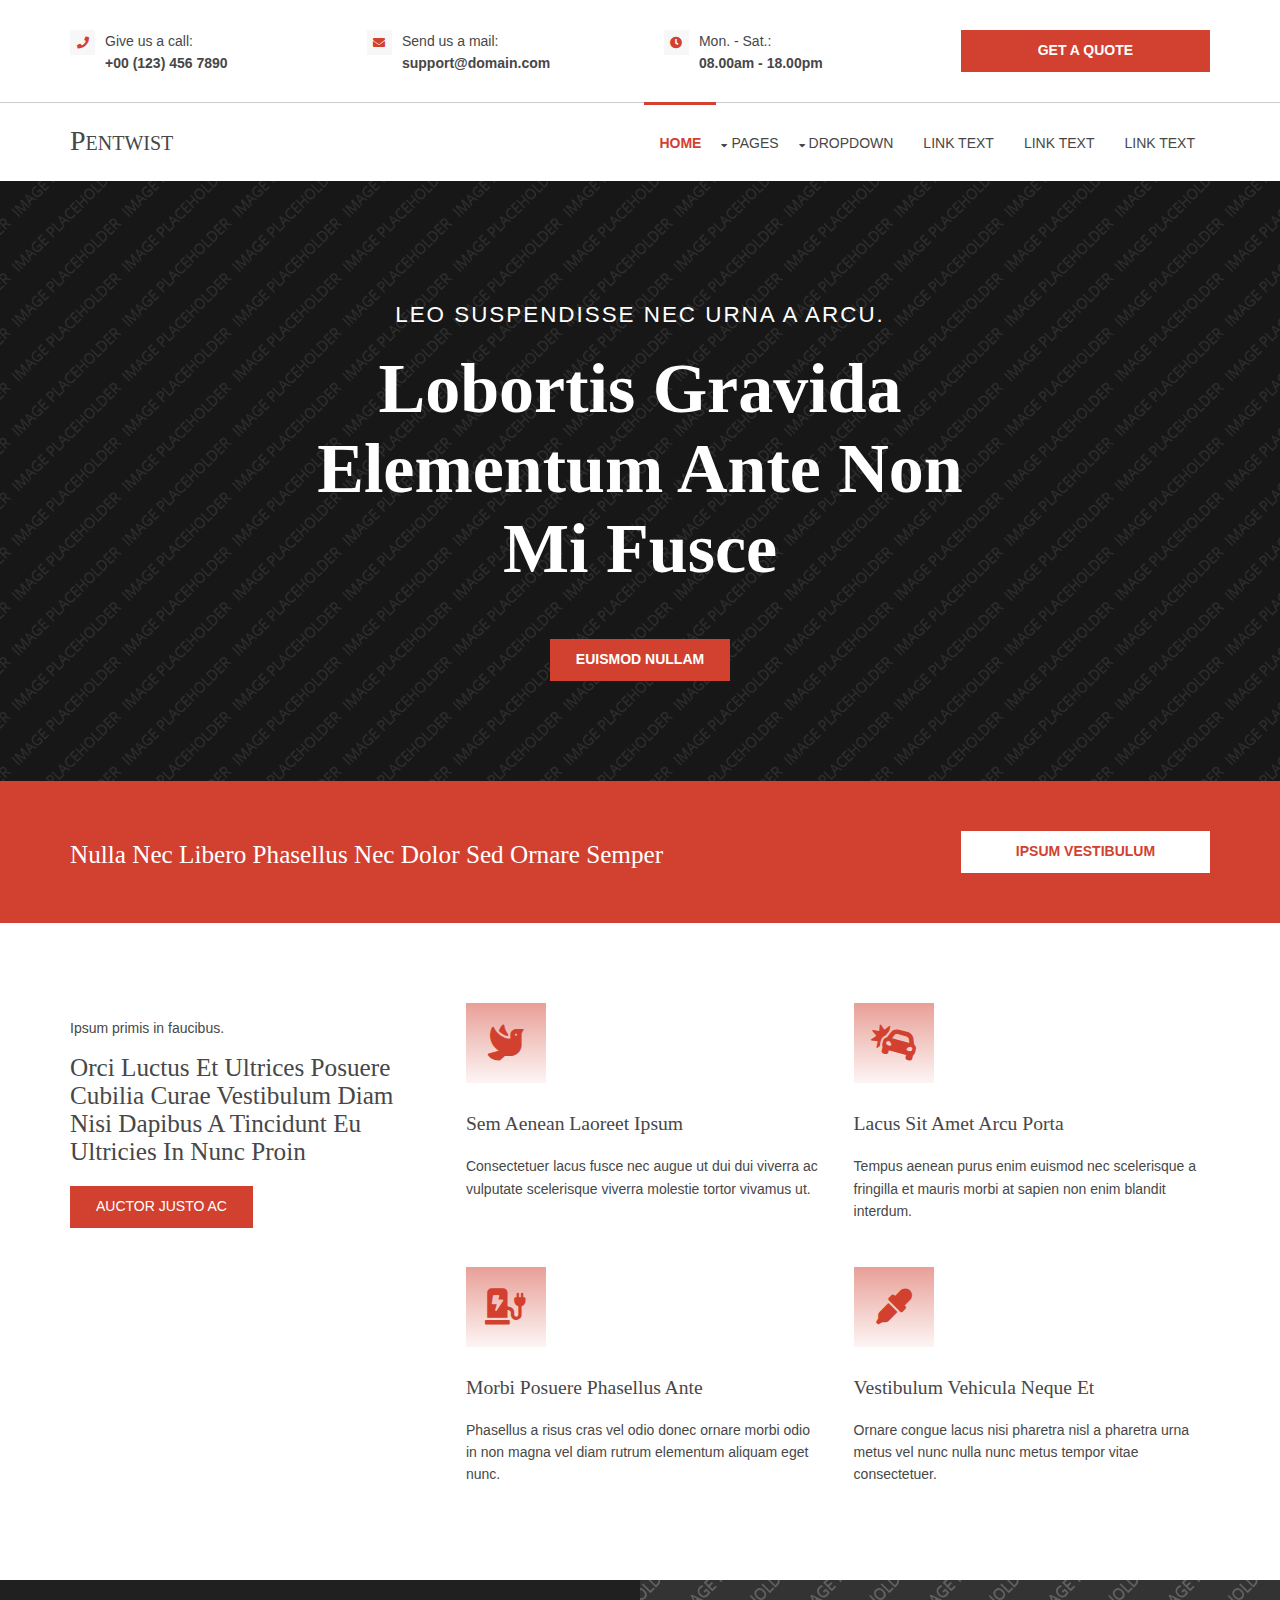
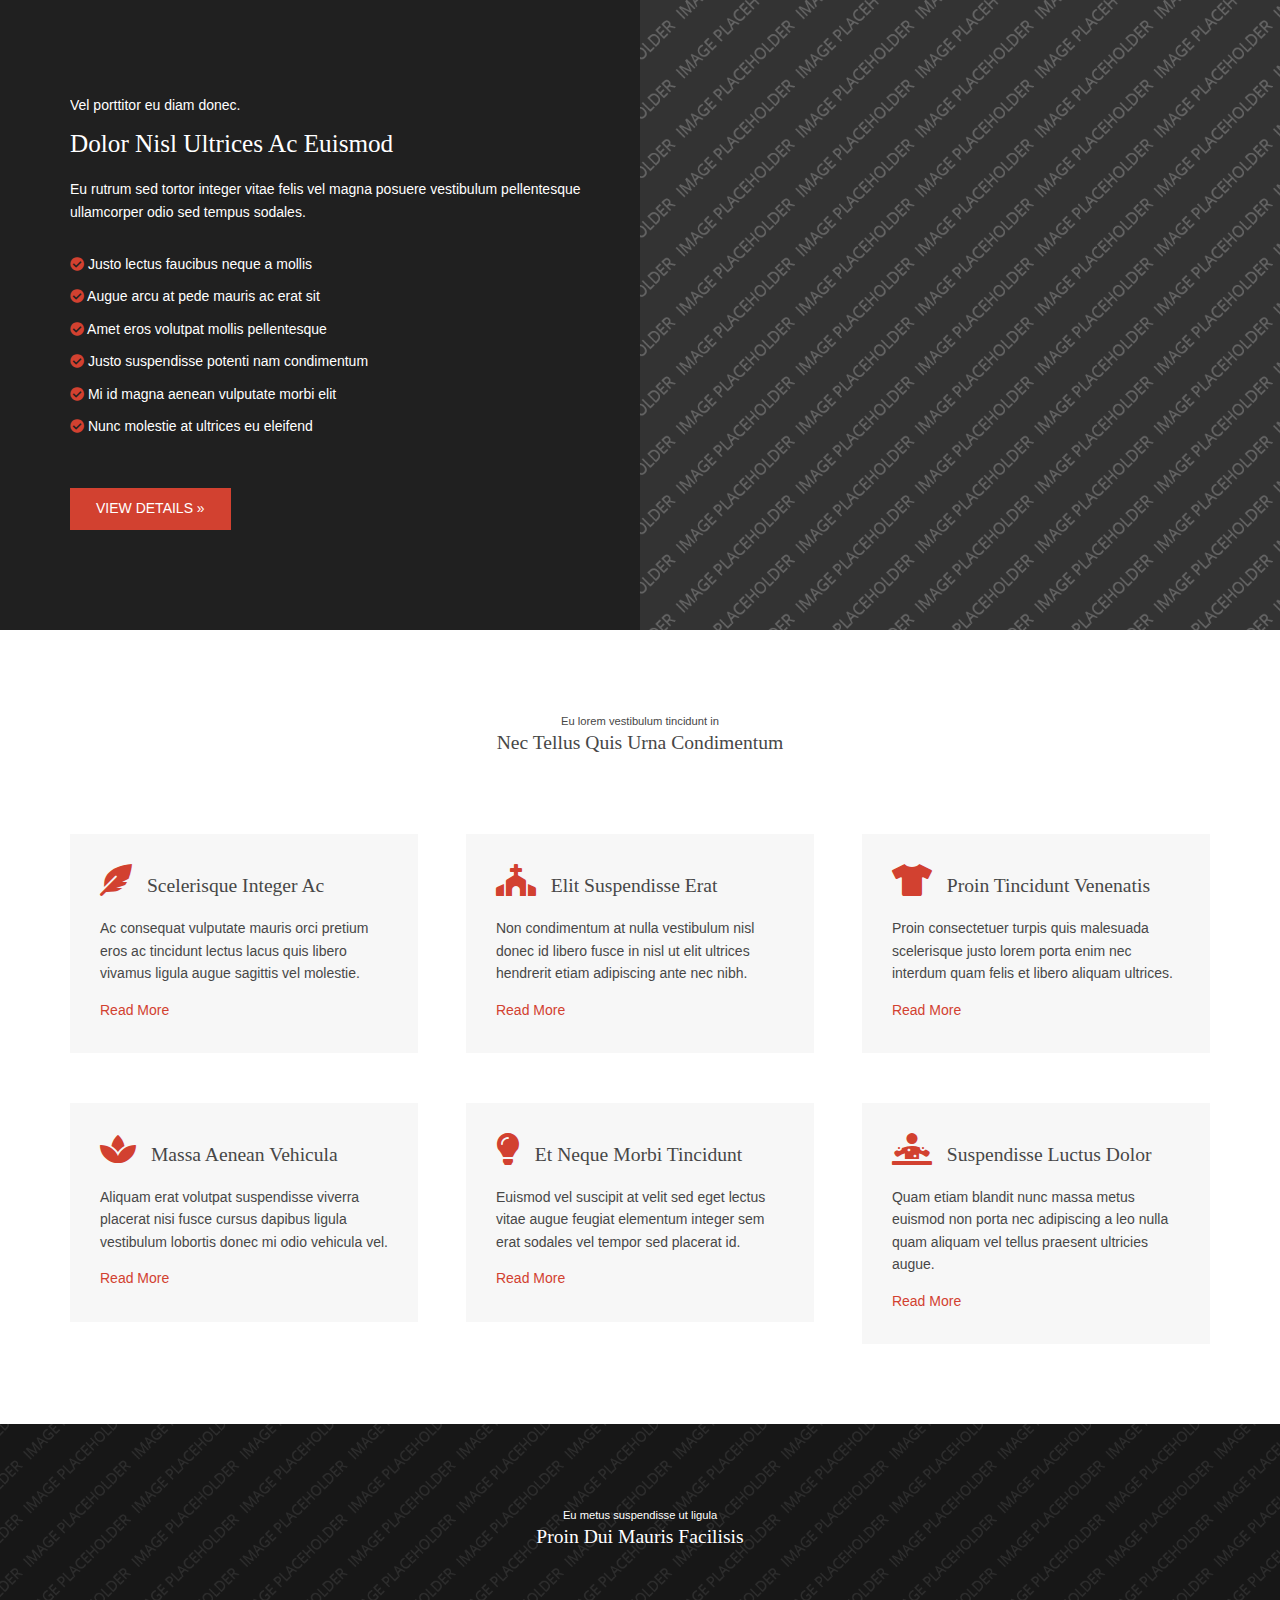
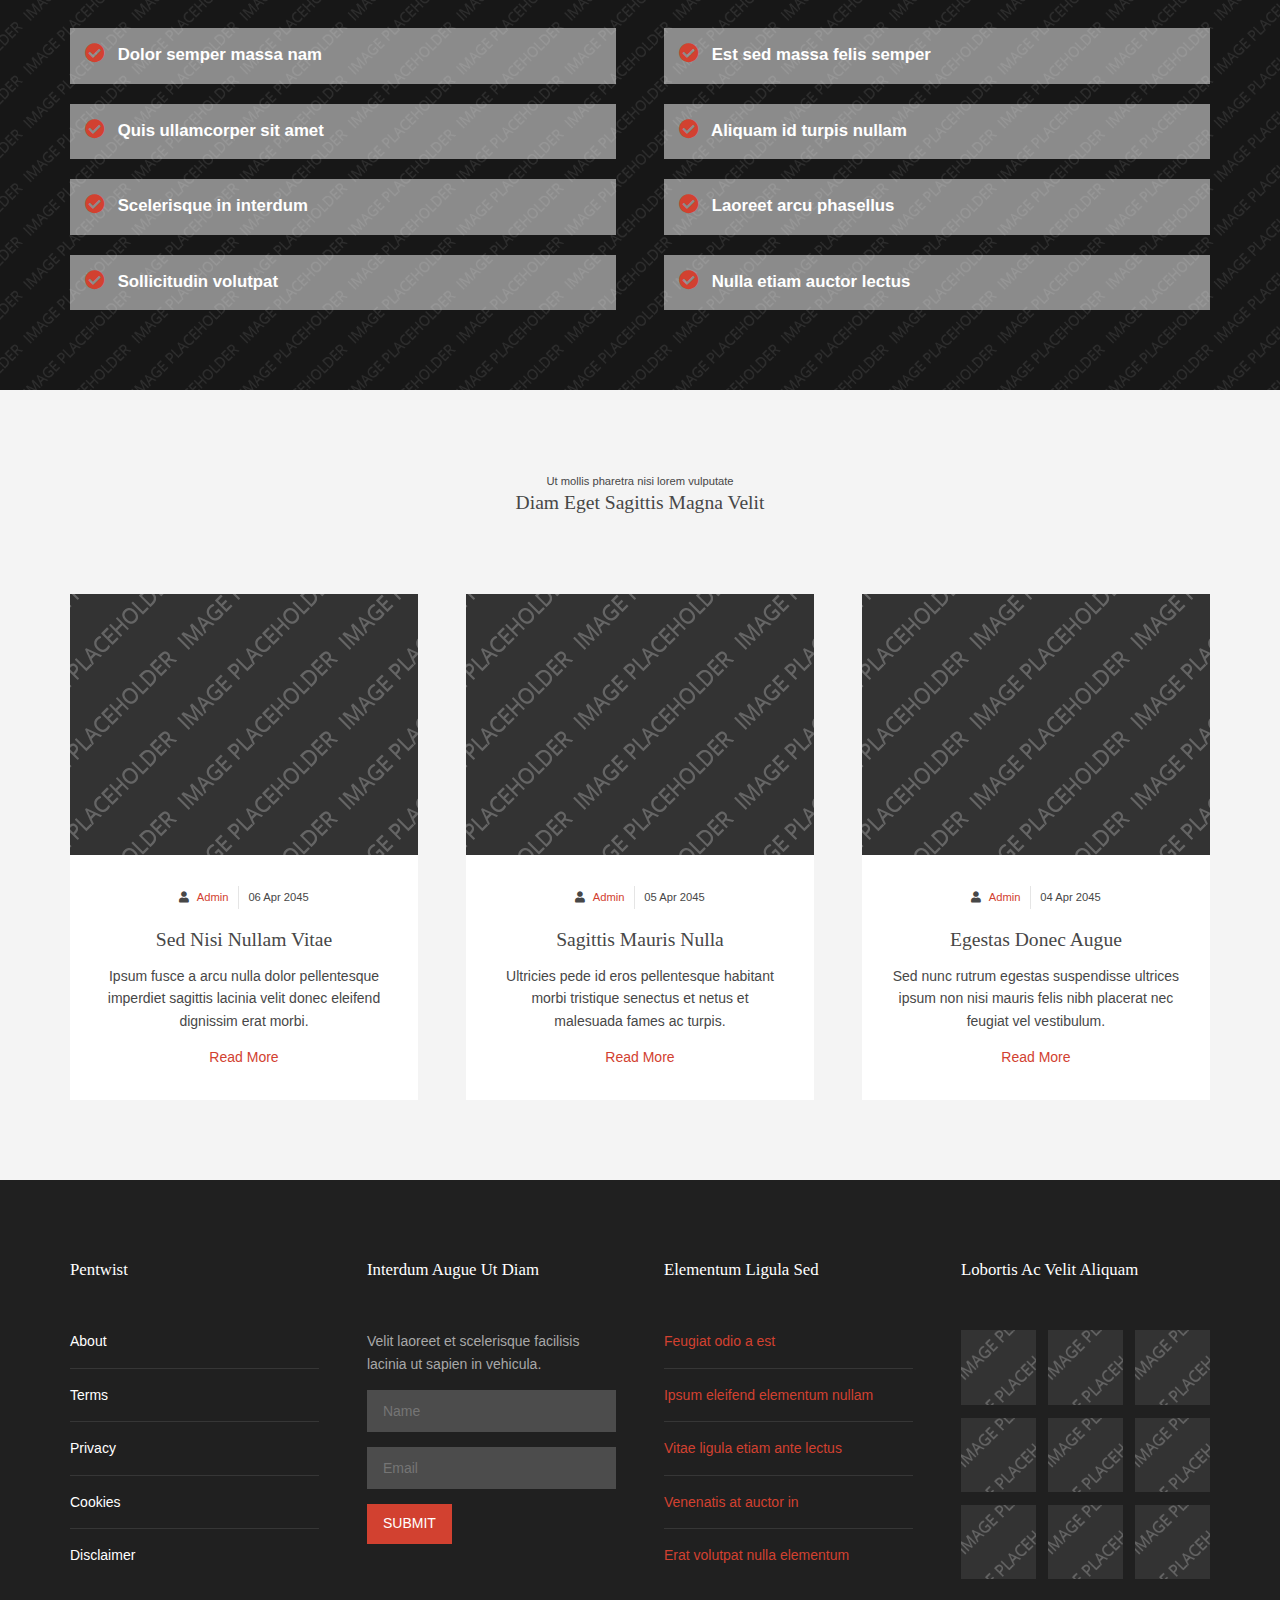
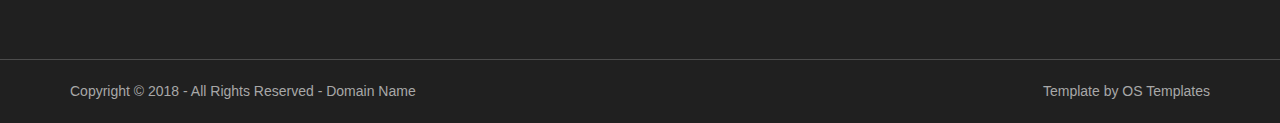
<file: asfdasindex.html>
<!DOCTYPE html>
<!--
Template Name: Pentwist
Author: <a href="https://www.os-templates.com/">OS Templates</a>
Author URI: https://www.os-templates.com/
Copyright: OS-Templates.com
Licence: Free to use under our free template licence terms
Licence URI: https://www.os-templates.com/template-terms
-->
<html lang="">
<!-- To declare your language - read more here: https://www.w3.org/International/questions/qa-html-language-declarations -->
<head>
<title>Pentwist</title>
<meta charset="utf-8">
<meta name="viewport" content="width=device-width, initial-scale=1.0, maximum-scale=1.0, user-scalable=no">
<link href="layout/styles/layout.css" rel="stylesheet" type="text/css" media="all">
</head>
<body id="top">
<!-- ################################################################################################ -->
<!-- ################################################################################################ -->
<!-- ################################################################################################ -->
<div class="wrapper row0">
  <section id="ctdetails" class="hoc clear"> 
    <!-- ################################################################################################ -->
    <ul class="nospace clear">
      <li class="one_quarter first">
        <div class="block clear"><a href="#"><i class="fas fa-phone"></i></a> <span>Give us a call: <strong>+00 (123) 456 7890</strong></span></div>
      </li>
      <li class="one_quarter">
        <div class="block clear"><a href="#"><i class="fas fa-envelope"></i></a> <span>Send us a mail: <strong>support@domain.com</strong></span></div>
      </li>
      <li class="one_quarter">
        <div class="block clear"><a href="#"><i class="fas fa-clock"></i></a> <span>Mon. - Sat.: <strong>08.00am - 18.00pm</strong></span></div>
      </li>
      <li class="one_quarter"><a class="btn" href="#"><strong>Get A Quote</strong></a></li>
    </ul>
    <!-- ################################################################################################ -->
  </section>
</div>
<!-- ################################################################################################ -->
<!-- ################################################################################################ -->
<!-- ################################################################################################ -->
<div class="wrapper row1">
  <header id="header" class="hoc clear">
    <div id="logo" class="fl_left"> 
      <!-- ################################################################################################ -->
      <h1><a href="index.html">Pentwist</a></h1>
      <!-- ################################################################################################ -->
    </div>
    <nav id="mainav" class="fl_right"> 
      <!-- ################################################################################################ -->
      <ul class="clear">
        <li class="active"><a href="index.html">Home</a></li>
        <li><a class="drop" href="#">Pages</a>
          <ul>
            <li><a href="pages/gallery.html">Gallery</a></li>
            <li><a href="pages/full-width.html">Full Width</a></li>
            <li><a href="pages/sidebar-left.html">Sidebar Left</a></li>
            <li><a href="pages/sidebar-right.html">Sidebar Right</a></li>
            <li><a href="pages/basic-grid.html">Basic Grid</a></li>
            <li><a href="pages/font-icons.html">Font Icons</a></li>
          </ul>
        </li>
        <li><a class="drop" href="#">Dropdown</a>
          <ul>
            <li><a href="#">Level 2</a></li>
            <li><a class="drop" href="#">Level 2 + Drop</a>
              <ul>
                <li><a href="#">Level 3</a></li>
                <li><a href="#">Level 3</a></li>
                <li><a href="#">Level 3</a></li>
              </ul>
            </li>
            <li><a href="#">Level 2</a></li>
          </ul>
        </li>
        <li><a href="#">Link Text</a></li>
        <li><a href="#">Link Text</a></li>
        <li><a href="#">Link Text</a></li>
      </ul>
      <!-- ################################################################################################ -->
    </nav>
  </header>
</div>
<!-- ################################################################################################ -->
<!-- ################################################################################################ -->
<!-- ################################################################################################ -->
<div class="wrapper bgded overlay" style="background-image:url('images/demo/backgrounds/01.png');">
  <div id="pageintro" class="hoc clear"> 
    <!-- ################################################################################################ -->
    <article>
      <p>Leo suspendisse nec urna a arcu.</p>
      <h3 class="heading">Lobortis gravida elementum ante non mi fusce</h3>
      <footer><a class="btn" href="#"><strong>Euismod nullam</strong></a></footer>
    </article>
    <!-- ################################################################################################ -->
  </div>
</div>
<!-- ################################################################################################ -->
<!-- ################################################################################################ -->
<!-- ################################################################################################ -->
<div class="wrapper coloured">
  <article class="hoc cta clear"> 
    <!-- ################################################################################################ -->
    <h6 class="three_quarter first font-x2">Nulla nec libero phasellus nec dolor sed ornare semper</h6>
    <footer class="one_quarter"><a class="btn" href="#"><strong>Ipsum vestibulum</strong></a></footer>
    <!-- ################################################################################################ -->
  </article>
</div>
<!-- ################################################################################################ -->
<!-- ################################################################################################ -->
<!-- ################################################################################################ -->
<div class="wrapper row3">
  <main class="hoc container clear"> 
    <!-- main body -->
    <!-- ################################################################################################ -->
    <section>
      <article class="one_third first">
        <p>Ipsum primis in faucibus.</p>
        <h6 class="heading font-x2">Orci luctus et ultrices posuere cubilia curae vestibulum diam nisi dapibus a tincidunt eu ultricies in nunc proin</h6>
        <footer><a class="btn" href="#">Auctor justo ac</a></footer>
      </article>
      <div class="two_third">
        <ul class="nospace group">
          <li class="one_half first btmspace-30"><a href="#"><i class="icon btmspace-30 fas fa-dove"></i></a>
            <h6 class="heading">Sem aenean laoreet ipsum</h6>
            <p>Consectetuer lacus fusce nec augue ut dui dui viverra ac vulputate scelerisque viverra molestie tortor vivamus ut.</p>
          </li>
          <li class="one_half btmspace-30"><a href="#"><i class="icon btmspace-30 fas fa-car-crash"></i></a>
            <h6 class="heading">Lacus sit amet arcu porta</h6>
            <p>Tempus aenean purus enim euismod nec scelerisque a fringilla et mauris morbi at sapien non enim blandit interdum.</p>
          </li>
          <li class="one_half first"><a href="#"><i class="icon btmspace-30 fas fa-charging-station"></i></a>
            <h6 class="heading">Morbi posuere phasellus ante</h6>
            <p>Phasellus a risus cras vel odio donec ornare morbi odio in non magna vel diam rutrum elementum aliquam eget nunc.</p>
          </li>
          <li class="one_half last"><a href="#"><i class="icon btmspace-30 fas fa-eye-dropper"></i></a>
            <h6 class="heading">Vestibulum vehicula neque et</h6>
            <p>Ornare congue lacus nisi pharetra nisl a pharetra urna metus vel nunc nulla nunc metus tempor vitae consectetuer.</p>
          </li>
        </ul>
      </div>
    </section>
    <!-- ################################################################################################ -->
    <!-- / main body -->
    <div class="clear"></div>
  </main>
</div>
<!-- ################################################################################################ -->
<!-- ################################################################################################ -->
<!-- ################################################################################################ -->
<div class="wrapper bgded" style="background-image:url('images/demo/backgrounds/01.png');">
  <div class="hoc split clear">
    <section> 
      <!-- ################################################################################################ -->
      <p>Vel porttitor eu diam donec.</p>
      <h6 class="heading font-x2">Dolor nisl ultrices ac euismod</h6>
      <p class="btmspace-30">Eu rutrum sed tortor integer vitae felis vel magna posuere vestibulum pellentesque ullamcorper odio sed tempus sodales.</p>
      <ul class="nospace btmspace-50">
        <li class="btmspace-10"><i class="fas fa-check-circle"></i> Justo lectus faucibus neque a mollis</li>
        <li class="btmspace-10"><i class="fas fa-check-circle"></i> Augue arcu at pede mauris ac erat sit</li>
        <li class="btmspace-10"><i class="fas fa-check-circle"></i> Amet eros volutpat mollis pellentesque</li>
        <li class="btmspace-10"><i class="fas fa-check-circle"></i> Justo suspendisse potenti nam condimentum</li>
        <li class="btmspace-10"><i class="fas fa-check-circle"></i> Mi id magna aenean vulputate morbi elit</li>
        <li><i class="fas fa-check-circle"></i> Nunc molestie at ultrices eu eleifend</li>
      </ul>
      <footer><a class="btn" href="#">View Details &raquo;</a></footer>
      <!-- ################################################################################################ -->
    </section>
  </div>
</div>
<!-- ################################################################################################ -->
<!-- ################################################################################################ -->
<!-- ################################################################################################ -->
<div class="wrapper row3">
  <section id="services" class="hoc container clear"> 
    <!-- ################################################################################################ -->
    <div class="sectiontitle">
      <p class="nospace font-xs">Eu lorem vestibulum tincidunt in</p>
      <h6 class="heading">Nec tellus quis urna condimentum</h6>
    </div>
    <ul class="nospace group grid-3">
      <li class="one_third">
        <article>
          <h6 class="heading"><a href="#"><i class="fas fa-feather-alt"></i></a> Scelerisque integer ac</h6>
          <p>Ac consequat vulputate mauris orci pretium eros ac tincidunt lectus lacus quis libero vivamus ligula augue sagittis vel molestie.</p>
          <footer><a href="#">Read More</a></footer>
        </article>
      </li>
      <li class="one_third">
        <article>
          <h6 class="heading"><a href="#"><i class="fas fa-church"></i></a> Elit suspendisse erat</h6>
          <p>Non condimentum at nulla vestibulum nisl donec id libero fusce in nisl ut elit ultrices hendrerit etiam adipiscing ante nec nibh.</p>
          <footer><a href="#">Read More</a></footer>
        </article>
      </li>
      <li class="one_third">
        <article>
          <h6 class="heading"><a href="#"><i class="fas fa-tshirt"></i></a> Proin tincidunt venenatis</h6>
          <p>Proin consectetuer turpis quis malesuada scelerisque justo lorem porta enim nec interdum quam felis et libero aliquam ultrices.</p>
          <footer><a href="#">Read More</a></footer>
        </article>
      </li>
      <li class="one_third">
        <article>
          <h6 class="heading"><a href="#"><i class="fas fa-spa"></i></a> Massa aenean vehicula</h6>
          <p>Aliquam erat volutpat suspendisse viverra placerat nisi fusce cursus dapibus ligula vestibulum lobortis donec mi odio vehicula vel.</p>
          <footer><a href="#">Read More</a></footer>
        </article>
      </li>
      <li class="one_third">
        <article>
          <h6 class="heading"><a href="#"><i class="fas fa-lightbulb"></i></a> Et neque morbi tincidunt</h6>
          <p>Euismod vel suscipit at velit sed eget lectus vitae augue feugiat elementum integer sem erat sodales vel tempor sed placerat id.</p>
          <footer><a href="#">Read More</a></footer>
        </article>
      </li>
      <li class="one_third">
        <article>
          <h6 class="heading"><a href="#"><i class="fas fa-diagnoses"></i></a> Suspendisse luctus dolor</h6>
          <p>Quam etiam blandit nunc massa metus euismod non porta nec adipiscing a leo nulla quam aliquam vel tellus praesent ultricies augue.</p>
          <footer><a href="#">Read More</a></footer>
        </article>
      </li>
    </ul>
    <!-- ################################################################################################ -->
  </section>
</div>
<!-- ################################################################################################ -->
<!-- ################################################################################################ -->
<!-- ################################################################################################ -->
<div class="bgded overlay" style="background-image:url('images/demo/backgrounds/01.png');">
  <article class="hoc container clear"> 
    <!-- ################################################################################################ -->
    <div class="sectiontitle">
      <p class="nospace font-xs">Eu metus suspendisse ut ligula</p>
      <h6 class="heading">Proin dui mauris facilisis</h6>
    </div>
    <figure id="points" class="group">
      <ul class="nospace group">
        <li><i class="fas fa-check-circle"></i> Dolor semper massa nam</li>
        <li><i class="fas fa-check-circle"></i> Est sed massa felis semper</li>
        <li><i class="fas fa-check-circle"></i> Quis ullamcorper sit amet</li>
        <li><i class="fas fa-check-circle"></i> Aliquam id turpis nullam</li>
        <li><i class="fas fa-check-circle"></i> Scelerisque in interdum</li>
        <li><i class="fas fa-check-circle"></i> Laoreet arcu phasellus</li>
        <li><i class="fas fa-check-circle"></i> Sollicitudin volutpat</li>
        <li><i class="fas fa-check-circle"></i> Nulla etiam auctor lectus</li>
      </ul>
    </figure>
    <!-- ################################################################################################ -->
  </article>
</div>
<!-- ################################################################################################ -->
<!-- ################################################################################################ -->
<!-- ################################################################################################ -->
<div class="wrapper row2">
  <section class="hoc container clear"> 
    <!-- ################################################################################################ -->
    <div class="sectiontitle">
      <p class="nospace font-xs">Ut mollis pharetra nisi lorem vulputate</p>
      <h6 class="heading">Diam eget sagittis magna velit</h6>
    </div>
    <ul id="latest" class="nospace group grid-3">
      <li class="one_third">
        <article>
          <figure><a class="imgover" href="#"><img src="images/demo/348x261.png" alt=""></a></figure>
          <div class="excerpt">
            <ul class="nospace meta clear">
              <li><i class="fas fa-user"></i> <a href="#">Admin</a></li>
              <li>
                <time datetime="2045-04-06T08:15+00:00">06 Apr 2045</time>
              </li>
            </ul>
            <h6 class="heading">Sed nisi nullam vitae</h6>
            <p>Ipsum fusce a arcu nulla dolor pellentesque imperdiet sagittis lacinia velit donec eleifend dignissim erat morbi.</p>
            <footer><a href="#">Read More</a></footer>
          </div>
        </article>
      </li>
      <li class="one_third">
        <article>
          <figure><a class="imgover" href="#"><img src="images/demo/348x261.png" alt=""></a></figure>
          <div class="excerpt">
            <ul class="nospace meta clear">
              <li><i class="fas fa-user"></i> <a href="#">Admin</a></li>
              <li>
                <time datetime="2045-04-05T08:15+00:00">05 Apr 2045</time>
              </li>
            </ul>
            <h6 class="heading">Sagittis mauris nulla</h6>
            <p>Ultricies pede id eros pellentesque habitant morbi tristique senectus et netus et malesuada fames ac turpis.</p>
            <footer><a href="#">Read More</a></footer>
          </div>
        </article>
      </li>
      <li class="one_third">
        <article>
          <figure><a class="imgover" href="#"><img src="images/demo/348x261.png" alt=""></a></figure>
          <div class="excerpt">
            <ul class="nospace meta clear">
              <li><i class="fas fa-user"></i> <a href="#">Admin</a></li>
              <li>
                <time datetime="2045-04-04T08:15+00:00">04 Apr 2045</time>
              </li>
            </ul>
            <h6 class="heading">Egestas donec augue</h6>
            <p>Sed nunc rutrum egestas suspendisse ultrices ipsum non nisi mauris felis nibh placerat nec feugiat vel vestibulum.</p>
            <footer><a href="#">Read More</a></footer>
          </div>
        </article>
      </li>
    </ul>
    <!-- ################################################################################################ -->
  </section>
</div>
<!-- ################################################################################################ -->
<!-- ################################################################################################ -->
<!-- ################################################################################################ -->
<div class="wrapper row4">
  <footer id="footer" class="hoc clear"> 
    <!-- ################################################################################################ -->
    <div class="one_quarter first">
      <h6 class="heading">Pentwist</h6>
      <nav>
        <ul class="nospace linklist">
          <li><a href="#">About</a></li>
          <li><a href="#">Terms</a></li>
          <li><a href="#">Privacy</a></li>
          <li><a href="#">Cookies</a></li>
          <li><a href="#">Disclaimer</a></li>
        </ul>
      </nav>
    </div>
    <div class="one_quarter">
      <h6 class="heading">Interdum augue ut diam</h6>
      <p class="nospace btmspace-15">Velit laoreet et scelerisque facilisis lacinia ut sapien in vehicula.</p>
      <form action="#" method="post">
        <fieldset>
          <legend>Newsletter:</legend>
          <input class="btmspace-15" type="text" value="" placeholder="Name">
          <input class="btmspace-15" type="text" value="" placeholder="Email">
          <button class="btn" type="submit" value="submit">Submit</button>
        </fieldset>
      </form>
    </div>
    <div class="one_quarter">
      <h6 class="heading">Elementum ligula sed</h6>
      <ul class="nospace linklist">
        <li><a href="#">Feugiat odio a est</a></li>
        <li><a href="#">Ipsum eleifend elementum nullam</a></li>
        <li><a href="#">Vitae ligula etiam ante lectus</a></li>
        <li><a href="#">Venenatis at auctor in</a></li>
        <li><a href="#">Erat volutpat nulla elementum</a></li>
      </ul>
    </div>
    <div class="one_quarter last">
      <h6 class="heading">Lobortis ac velit aliquam</h6>
      <ul class="nospace clear latestimg">
        <li><a class="imgover" href="#"><img src="images/demo/100x100.png" alt=""></a></li>
        <li><a class="imgover" href="#"><img src="images/demo/100x100.png" alt=""></a></li>
        <li><a class="imgover" href="#"><img src="images/demo/100x100.png" alt=""></a></li>
        <li><a class="imgover" href="#"><img src="images/demo/100x100.png" alt=""></a></li>
        <li><a class="imgover" href="#"><img src="images/demo/100x100.png" alt=""></a></li>
        <li><a class="imgover" href="#"><img src="images/demo/100x100.png" alt=""></a></li>
        <li><a class="imgover" href="#"><img src="images/demo/100x100.png" alt=""></a></li>
        <li><a class="imgover" href="#"><img src="images/demo/100x100.png" alt=""></a></li>
        <li><a class="imgover" href="#"><img src="images/demo/100x100.png" alt=""></a></li>
      </ul>
    </div>
    <!-- ################################################################################################ -->
  </footer>
</div>
<!-- ################################################################################################ -->
<!-- ################################################################################################ -->
<!-- ################################################################################################ -->
<div class="wrapper row5">
  <div id="copyright" class="hoc clear"> 
    <!-- ################################################################################################ -->
    <p class="fl_left">Copyright &copy; 2018 - All Rights Reserved - <a href="#">Domain Name</a></p>
    <p class="fl_right">Template by <a target="_blank" href="https://www.os-templates.com/" title="Free Website Templates">OS Templates</a></p>
    <!-- ################################################################################################ -->
  </div>
</div>
<!-- ################################################################################################ -->
<!-- ################################################################################################ -->
<!-- ################################################################################################ -->
<a id="backtotop" href="#top"><i class="fas fa-chevron-up"></i></a>
<!-- JAVASCRIPTS -->
<script src="layout/scripts/jquery.min.js"></script>
<script src="layout/scripts/jquery.backtotop.js"></script>
<script src="layout/scripts/jquery.mobilemenu.js"></script>
</body>
</html>
</file>
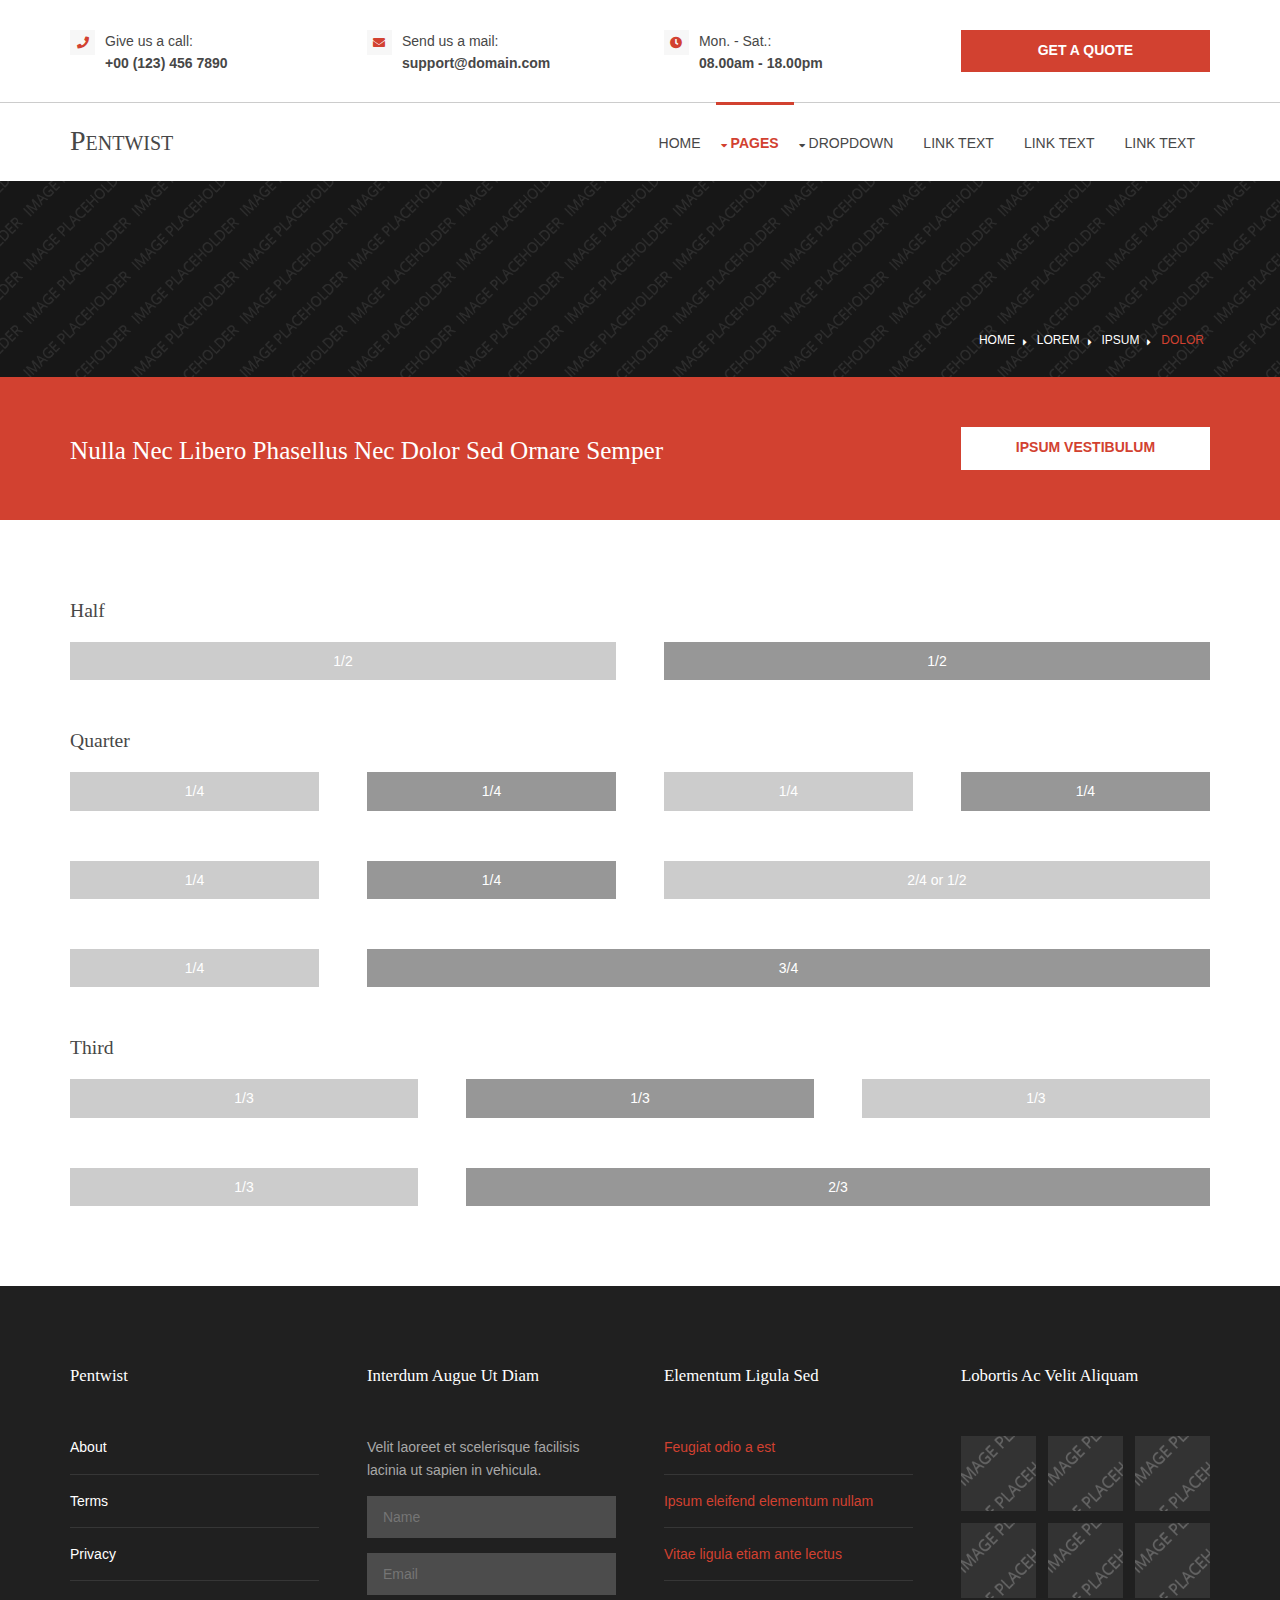
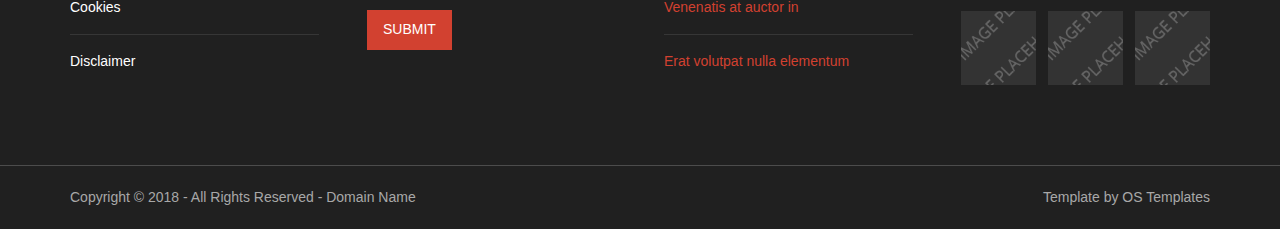
<file: pages/basic-grid.html>
<!DOCTYPE html>
<!--
Template Name: Pentwist
Author: <a href="https://www.os-templates.com/">OS Templates</a>
Author URI: https://www.os-templates.com/
Copyright: OS-Templates.com
Licence: Free to use under our free template licence terms
Licence URI: https://www.os-templates.com/template-terms
-->
<html lang="">
<!-- To declare your language - read more here: https://www.w3.org/International/questions/qa-html-language-declarations -->
<head>
<title>Pentwist | Pages | Basic Grid</title>
<meta charset="utf-8">
<meta name="viewport" content="width=device-width, initial-scale=1.0, maximum-scale=1.0, user-scalable=no">
<link href="../layout/styles/layout.css" rel="stylesheet" type="text/css" media="all">
<style type="text/css">
/* DEMO ONLY */
.container .demo{text-align:center;}
.container .demo div{padding:8px 0;}
.container .demo div:nth-child(odd){color:#FFFFFF; background:#CCCCCC;}
.container .demo div:nth-child(even){color:#FFFFFF; background:#979797;}
@media screen and (max-width:900px){.container .demo div{margin-bottom:0;}}
/* DEMO ONLY */
</style>
</head>
<body id="top">
<!-- ################################################################################################ -->
<!-- ################################################################################################ -->
<!-- ################################################################################################ -->
<div class="wrapper row0">
  <section id="ctdetails" class="hoc clear"> 
    <!-- ################################################################################################ -->
    <ul class="nospace clear">
      <li class="one_quarter first">
        <div class="block clear"><a href="#"><i class="fas fa-phone"></i></a> <span>Give us a call: <strong>+00 (123) 456 7890</strong></span></div>
      </li>
      <li class="one_quarter">
        <div class="block clear"><a href="#"><i class="fas fa-envelope"></i></a> <span>Send us a mail: <strong>support@domain.com</strong></span></div>
      </li>
      <li class="one_quarter">
        <div class="block clear"><a href="#"><i class="fas fa-clock"></i></a> <span>Mon. - Sat.: <strong>08.00am - 18.00pm</strong></span></div>
      </li>
      <li class="one_quarter"><a class="btn" href="#"><strong>Get A Quote</strong></a></li>
    </ul>
    <!-- ################################################################################################ -->
  </section>
</div>
<!-- ################################################################################################ -->
<!-- ################################################################################################ -->
<!-- ################################################################################################ -->
<div class="wrapper row1">
  <header id="header" class="hoc clear">
    <div id="logo" class="fl_left"> 
      <!-- ################################################################################################ -->
      <h1><a href="../index.html">Pentwist</a></h1>
      <!-- ################################################################################################ -->
    </div>
    <nav id="mainav" class="fl_right"> 
      <!-- ################################################################################################ -->
      <ul class="clear">
        <li><a href="../index.html">Home</a></li>
        <li class="active"><a class="drop" href="#">Pages</a>
          <ul>
            <li><a href="gallery.html">Gallery</a></li>
            <li><a href="full-width.html">Full Width</a></li>
            <li><a href="sidebar-left.html">Sidebar Left</a></li>
            <li><a href="sidebar-right.html">Sidebar Right</a></li>
            <li class="active"><a href="basic-grid.html">Basic Grid</a></li>
            <li><a href="font-icons.html">Font Icons</a></li>
          </ul>
        </li>
        <li><a class="drop" href="#">Dropdown</a>
          <ul>
            <li><a href="#">Level 2</a></li>
            <li><a class="drop" href="#">Level 2 + Drop</a>
              <ul>
                <li><a href="#">Level 3</a></li>
                <li><a href="#">Level 3</a></li>
                <li><a href="#">Level 3</a></li>
              </ul>
            </li>
            <li><a href="#">Level 2</a></li>
          </ul>
        </li>
        <li><a href="#">Link Text</a></li>
        <li><a href="#">Link Text</a></li>
        <li><a href="#">Link Text</a></li>
      </ul>
      <!-- ################################################################################################ -->
    </nav>
  </header>
</div>
<!-- ################################################################################################ -->
<!-- ################################################################################################ -->
<!-- ################################################################################################ -->
<div class="wrapper bgded overlay" style="background-image:url('../images/demo/backgrounds/01.png');">
  <div id="breadcrumb" class="hoc clear"> 
    <!-- ################################################################################################ -->
    <ul>
      <li><a href="#">Home</a></li>
      <li><a href="#">Lorem</a></li>
      <li><a href="#">Ipsum</a></li>
      <li><a href="#">Dolor</a></li>
    </ul>
    <!-- ################################################################################################ -->
  </div>
</div>
<!-- ################################################################################################ -->
<!-- ################################################################################################ -->
<!-- ################################################################################################ -->
<div class="wrapper coloured">
  <article class="hoc cta clear"> 
    <!-- ################################################################################################ -->
    <h6 class="three_quarter first font-x2">Nulla nec libero phasellus nec dolor sed ornare semper</h6>
    <footer class="one_quarter"><a class="btn" href="#"><strong>Ipsum vestibulum</strong></a></footer>
    <!-- ################################################################################################ -->
  </article>
</div>
<!-- ################################################################################################ -->
<!-- ################################################################################################ -->
<!-- ################################################################################################ -->
<div class="wrapper row3">
  <main class="hoc container clear"> 
    <!-- main body -->
    <!-- ################################################################################################ -->
    <div class="content"> 
      <!-- ################################################################################################ -->
      <h2>Half</h2>
      <!-- ################################################################################################ -->
      <div class="group btmspace-50 demo">
        <div class="one_half first">1/2</div>
        <div class="one_half">1/2</div>
      </div>
      <!-- ################################################################################################ -->
      <h2>Quarter</h2>
      <!-- ################################################################################################ -->
      <div class="group btmspace-50 demo">
        <div class="one_quarter first">1/4</div>
        <div class="one_quarter">1/4</div>
        <div class="one_quarter">1/4</div>
        <div class="one_quarter">1/4</div>
      </div>
      <div class="group btmspace-50 demo">
        <div class="one_quarter first">1/4</div>
        <div class="one_quarter">1/4</div>
        <div class="two_quarter">2/4 or 1/2</div>
      </div>
      <div class="group btmspace-50 demo">
        <div class="one_quarter first">1/4</div>
        <div class="three_quarter">3/4</div>
      </div>
      <!-- ################################################################################################ -->
      <h2>Third</h2>
      <!-- ################################################################################################ -->
      <div class="group btmspace-50 demo">
        <div class="one_third first">1/3</div>
        <div class="one_third">1/3</div>
        <div class="one_third">1/3</div>
      </div>
      <div class="group demo">
        <div class="one_third first">1/3</div>
        <div class="two_third">2/3</div>
      </div>
      <!-- ################################################################################################ -->
    </div>
    <!-- ################################################################################################ -->
    <!-- / main body -->
    <div class="clear"></div>
  </main>
</div>
<!-- ################################################################################################ -->
<!-- ################################################################################################ -->
<!-- ################################################################################################ -->
<div class="wrapper row4">
  <footer id="footer" class="hoc clear"> 
    <!-- ################################################################################################ -->
    <div class="one_quarter first">
      <h6 class="heading">Pentwist</h6>
      <nav>
        <ul class="nospace linklist">
          <li><a href="#">About</a></li>
          <li><a href="#">Terms</a></li>
          <li><a href="#">Privacy</a></li>
          <li><a href="#">Cookies</a></li>
          <li><a href="#">Disclaimer</a></li>
        </ul>
      </nav>
    </div>
    <div class="one_quarter">
      <h6 class="heading">Interdum augue ut diam</h6>
      <p class="nospace btmspace-15">Velit laoreet et scelerisque facilisis lacinia ut sapien in vehicula.</p>
      <form action="#" method="post">
        <fieldset>
          <legend>Newsletter:</legend>
          <input class="btmspace-15" type="text" value="" placeholder="Name">
          <input class="btmspace-15" type="text" value="" placeholder="Email">
          <button class="btn" type="submit" value="submit">Submit</button>
        </fieldset>
      </form>
    </div>
    <div class="one_quarter">
      <h6 class="heading">Elementum ligula sed</h6>
      <ul class="nospace linklist">
        <li><a href="#">Feugiat odio a est</a></li>
        <li><a href="#">Ipsum eleifend elementum nullam</a></li>
        <li><a href="#">Vitae ligula etiam ante lectus</a></li>
        <li><a href="#">Venenatis at auctor in</a></li>
        <li><a href="#">Erat volutpat nulla elementum</a></li>
      </ul>
    </div>
    <div class="one_quarter last">
      <h6 class="heading">Lobortis ac velit aliquam</h6>
      <ul class="nospace clear latestimg">
        <li><a class="imgover" href="#"><img src="../images/demo/100x100.png" alt=""></a></li>
        <li><a class="imgover" href="#"><img src="../images/demo/100x100.png" alt=""></a></li>
        <li><a class="imgover" href="#"><img src="../images/demo/100x100.png" alt=""></a></li>
        <li><a class="imgover" href="#"><img src="../images/demo/100x100.png" alt=""></a></li>
        <li><a class="imgover" href="#"><img src="../images/demo/100x100.png" alt=""></a></li>
        <li><a class="imgover" href="#"><img src="../images/demo/100x100.png" alt=""></a></li>
        <li><a class="imgover" href="#"><img src="../images/demo/100x100.png" alt=""></a></li>
        <li><a class="imgover" href="#"><img src="../images/demo/100x100.png" alt=""></a></li>
        <li><a class="imgover" href="#"><img src="../images/demo/100x100.png" alt=""></a></li>
      </ul>
    </div>
    <!-- ################################################################################################ -->
  </footer>
</div>
<!-- ################################################################################################ -->
<!-- ################################################################################################ -->
<!-- ################################################################################################ -->
<div class="wrapper row5">
  <div id="copyright" class="hoc clear"> 
    <!-- ################################################################################################ -->
    <p class="fl_left">Copyright &copy; 2018 - All Rights Reserved - <a href="#">Domain Name</a></p>
    <p class="fl_right">Template by <a target="_blank" href="https://www.os-templates.com/" title="Free Website Templates">OS Templates</a></p>
    <!-- ################################################################################################ -->
  </div>
</div>
<!-- ################################################################################################ -->
<!-- ################################################################################################ -->
<!-- ################################################################################################ -->
<a id="backtotop" href="#top"><i class="fas fa-chevron-up"></i></a>
<!-- JAVASCRIPTS -->
<script src="../layout/scripts/jquery.min.js"></script>
<script src="../layout/scripts/jquery.backtotop.js"></script>
<script src="../layout/scripts/jquery.mobilemenu.js"></script>
</body>
</html>
</file>
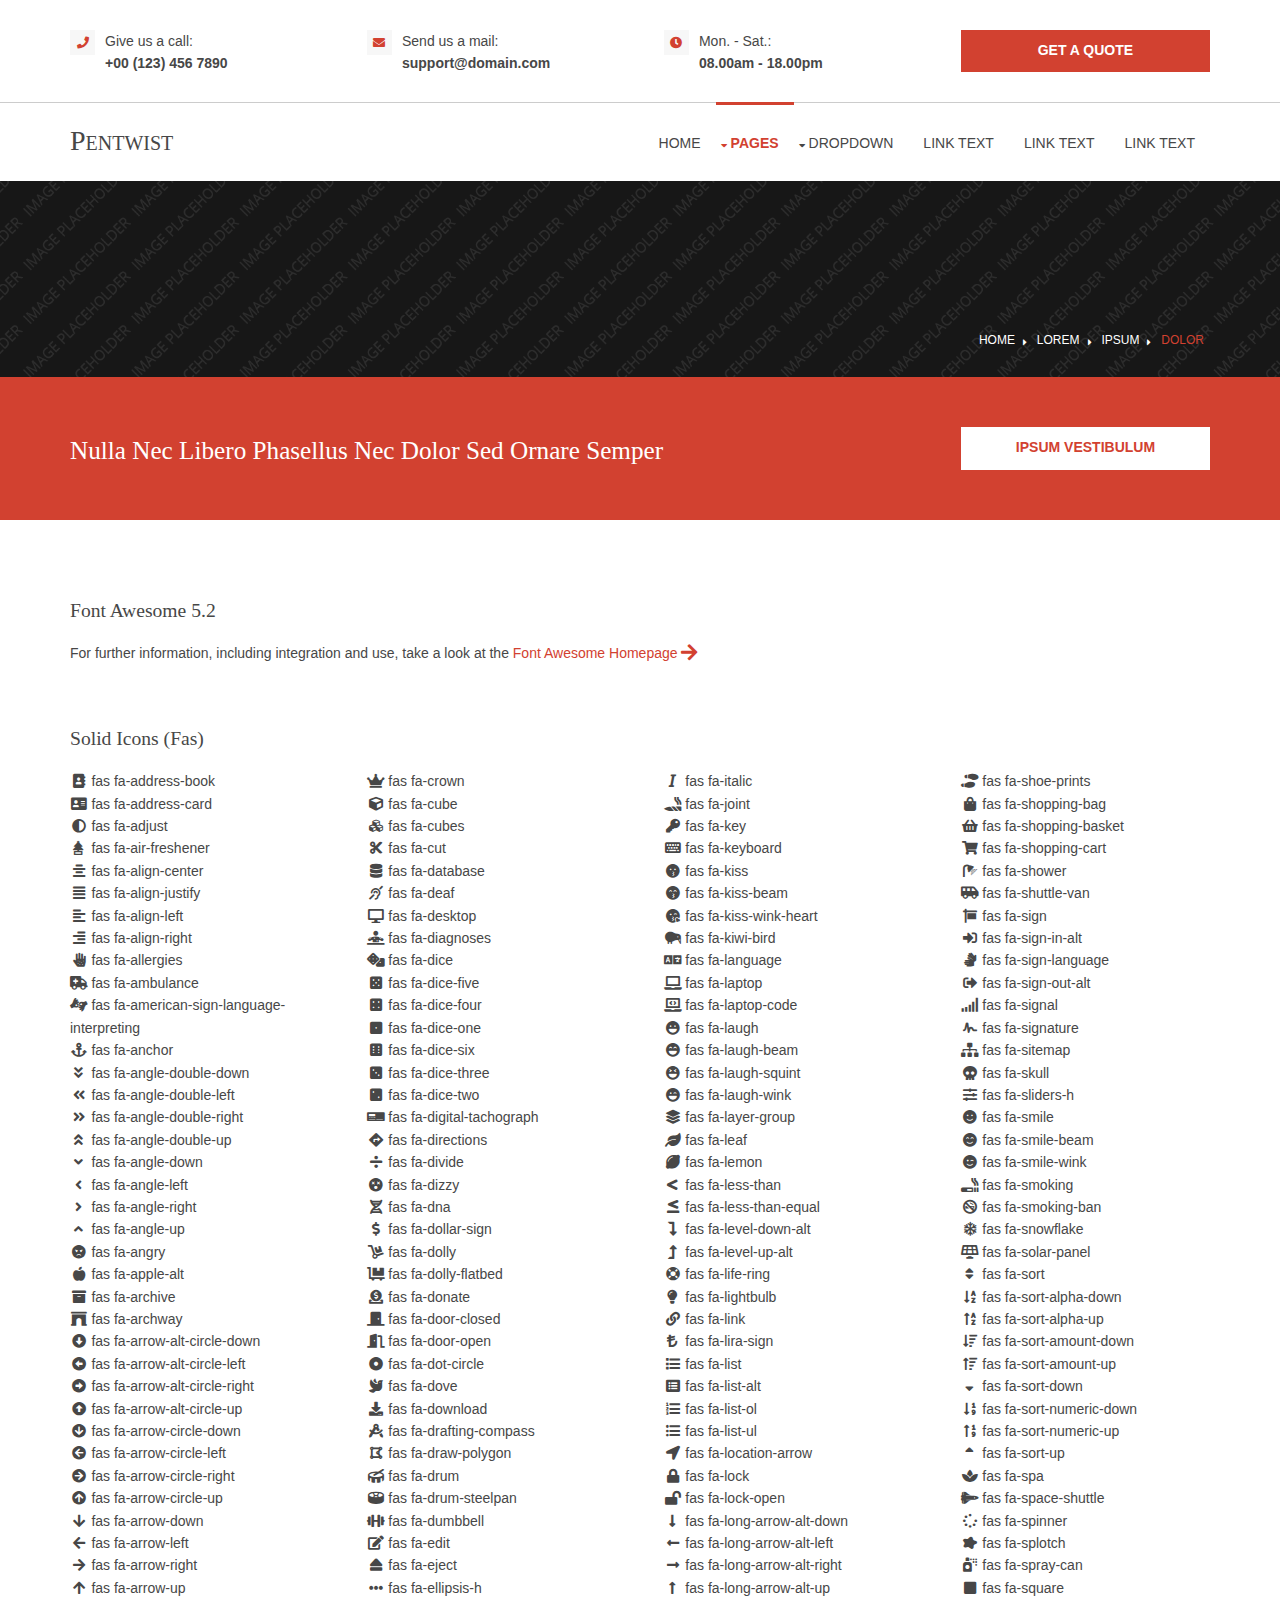
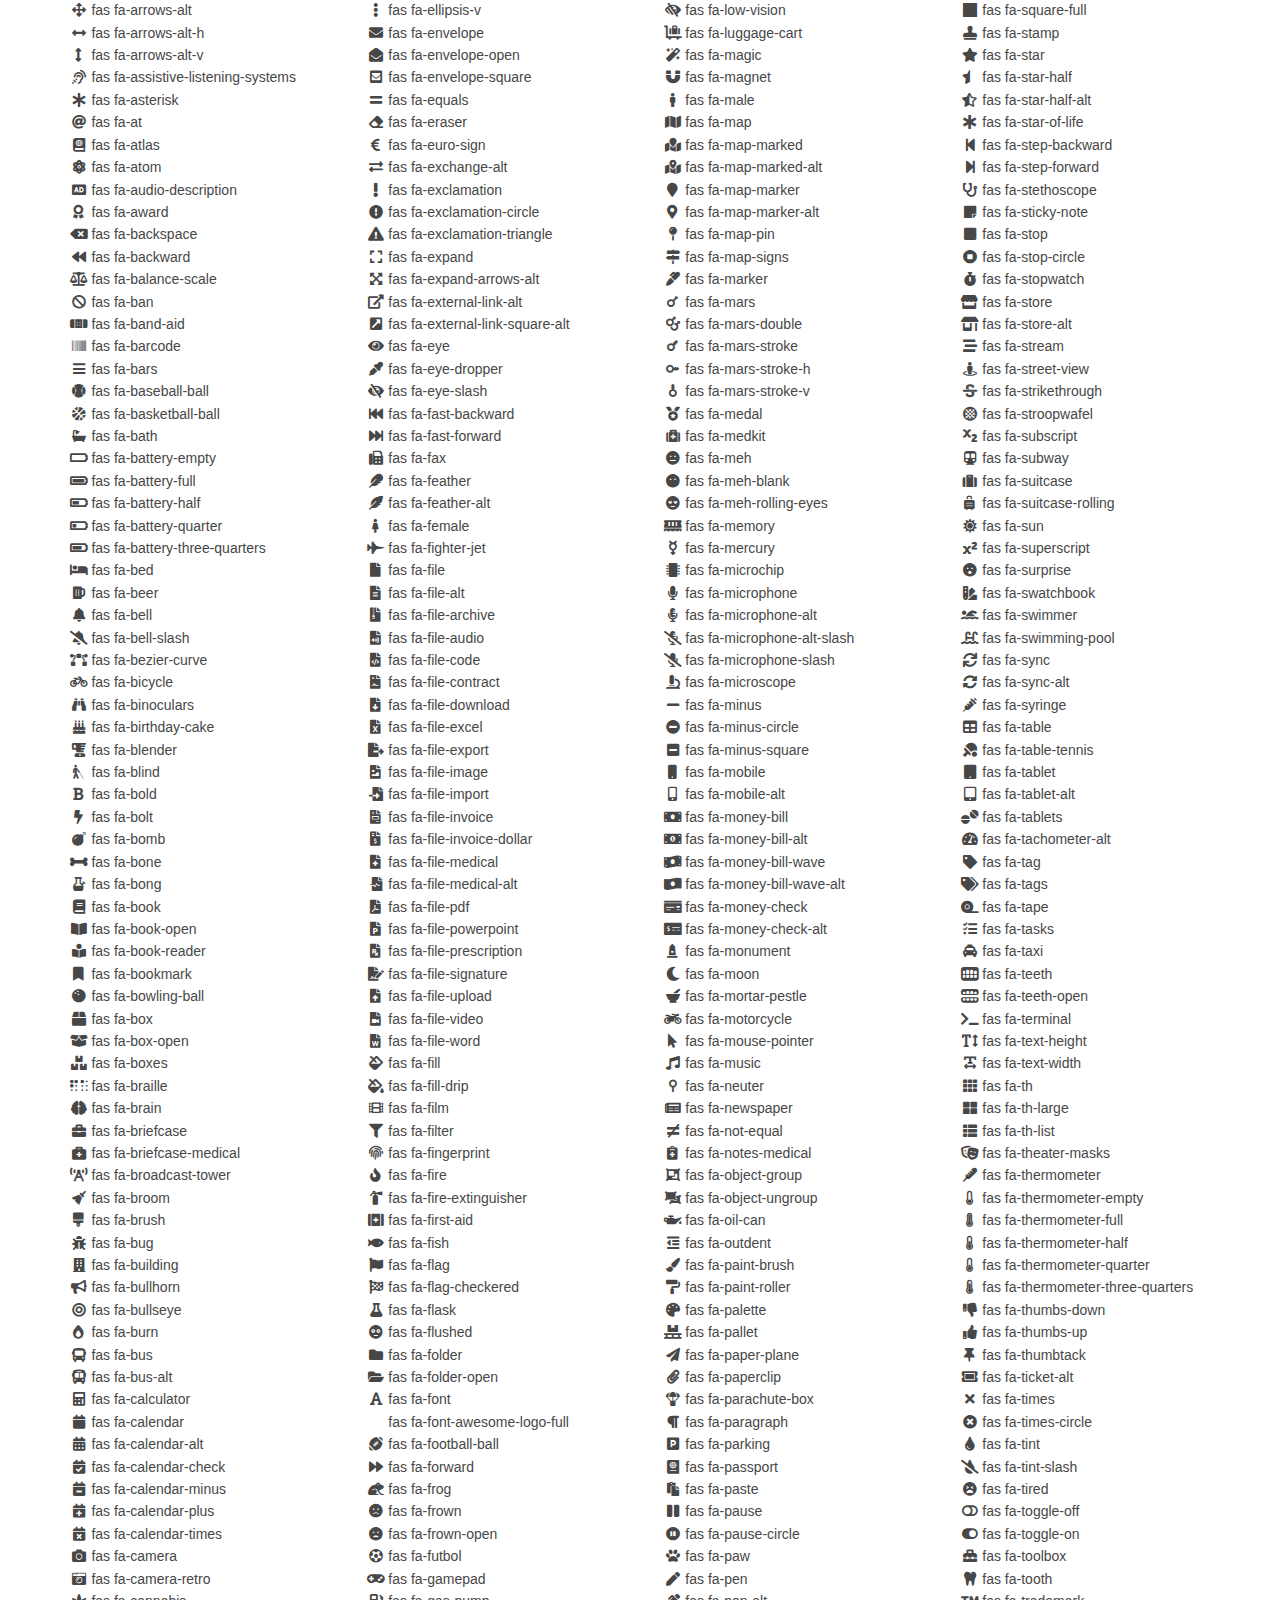
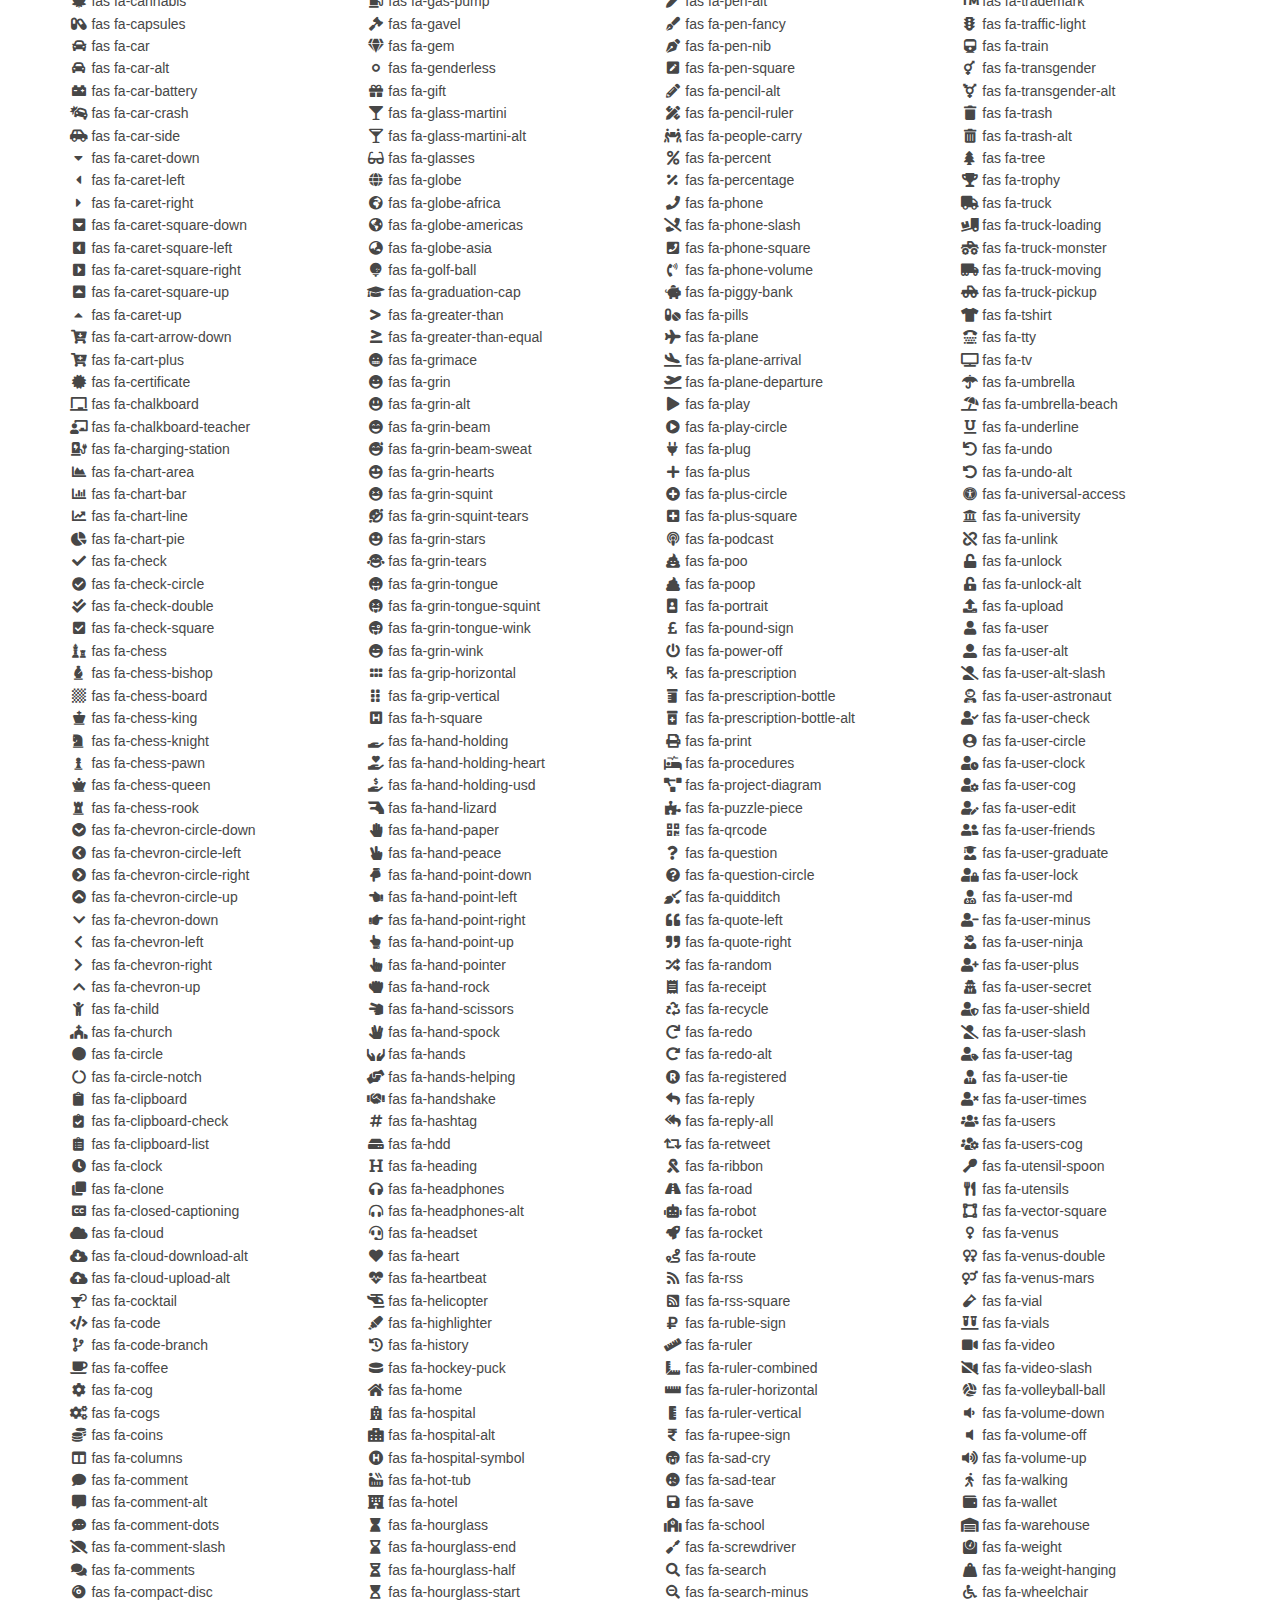
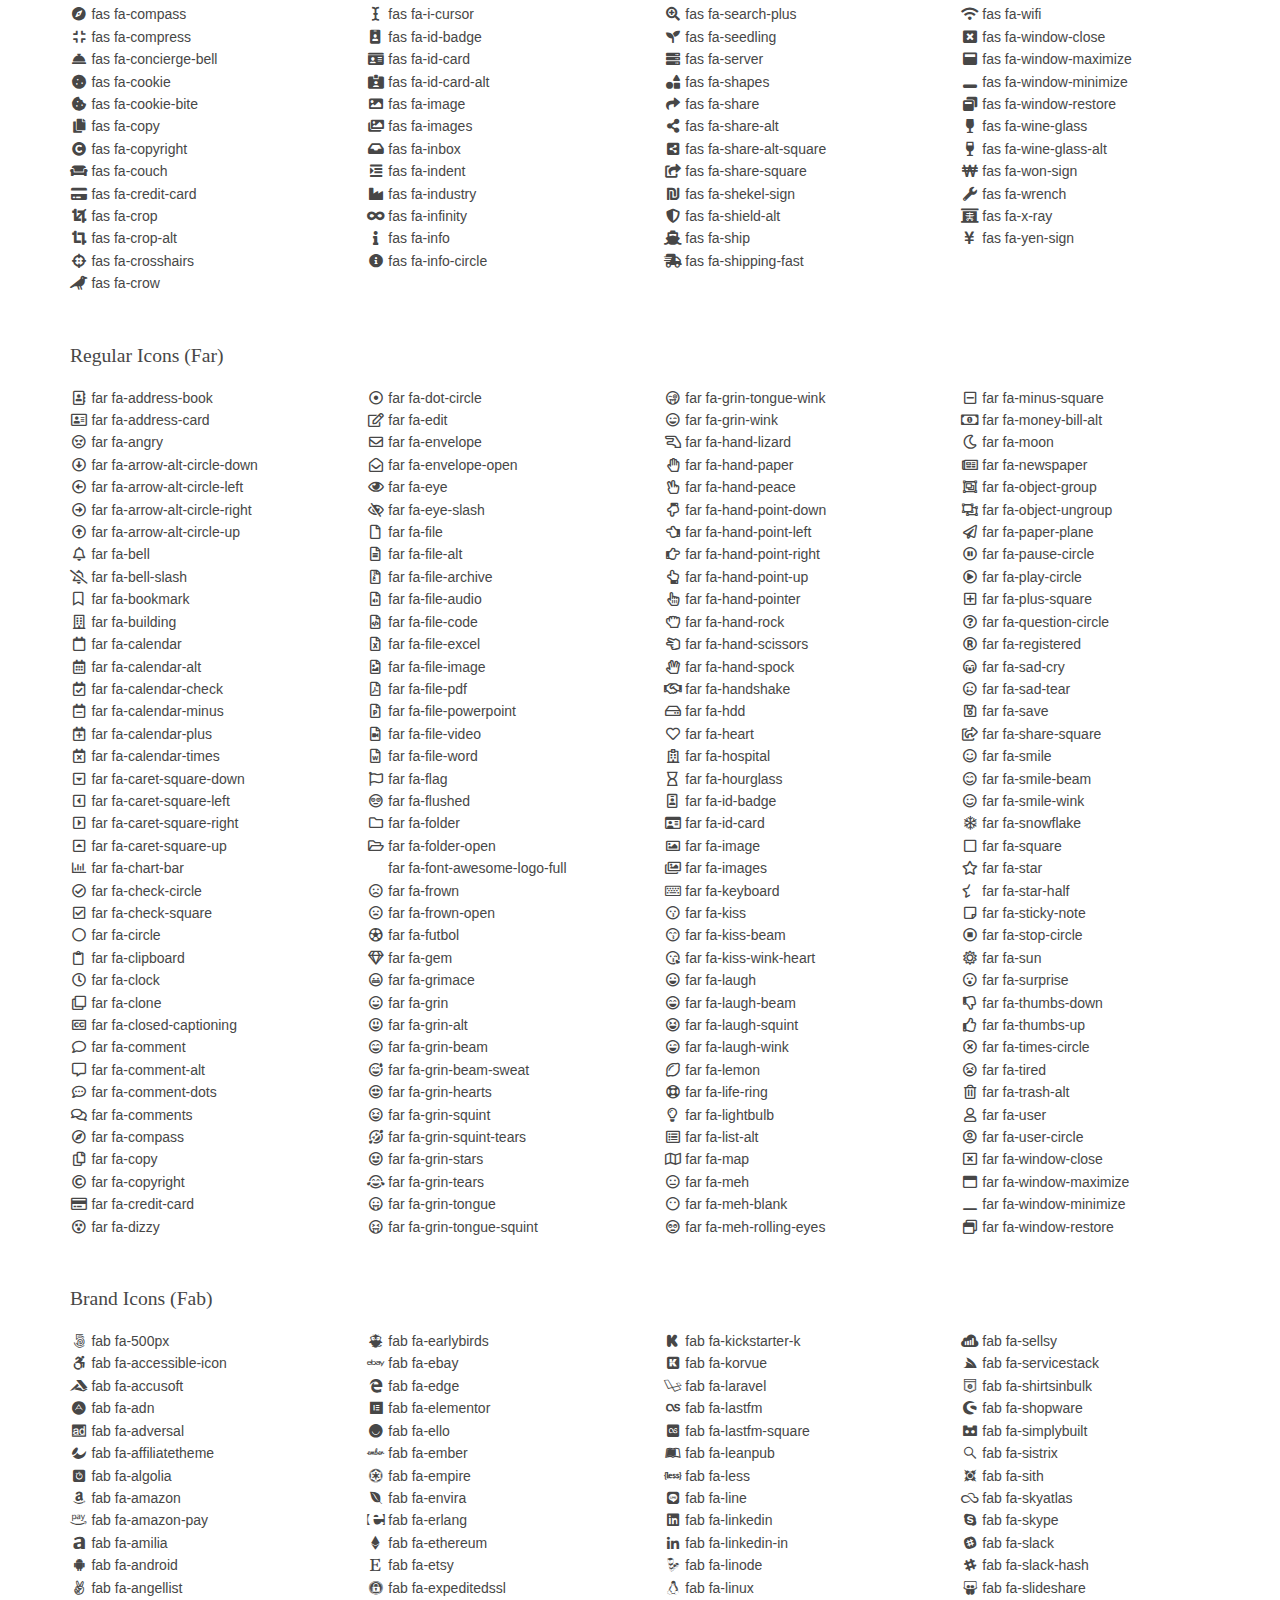
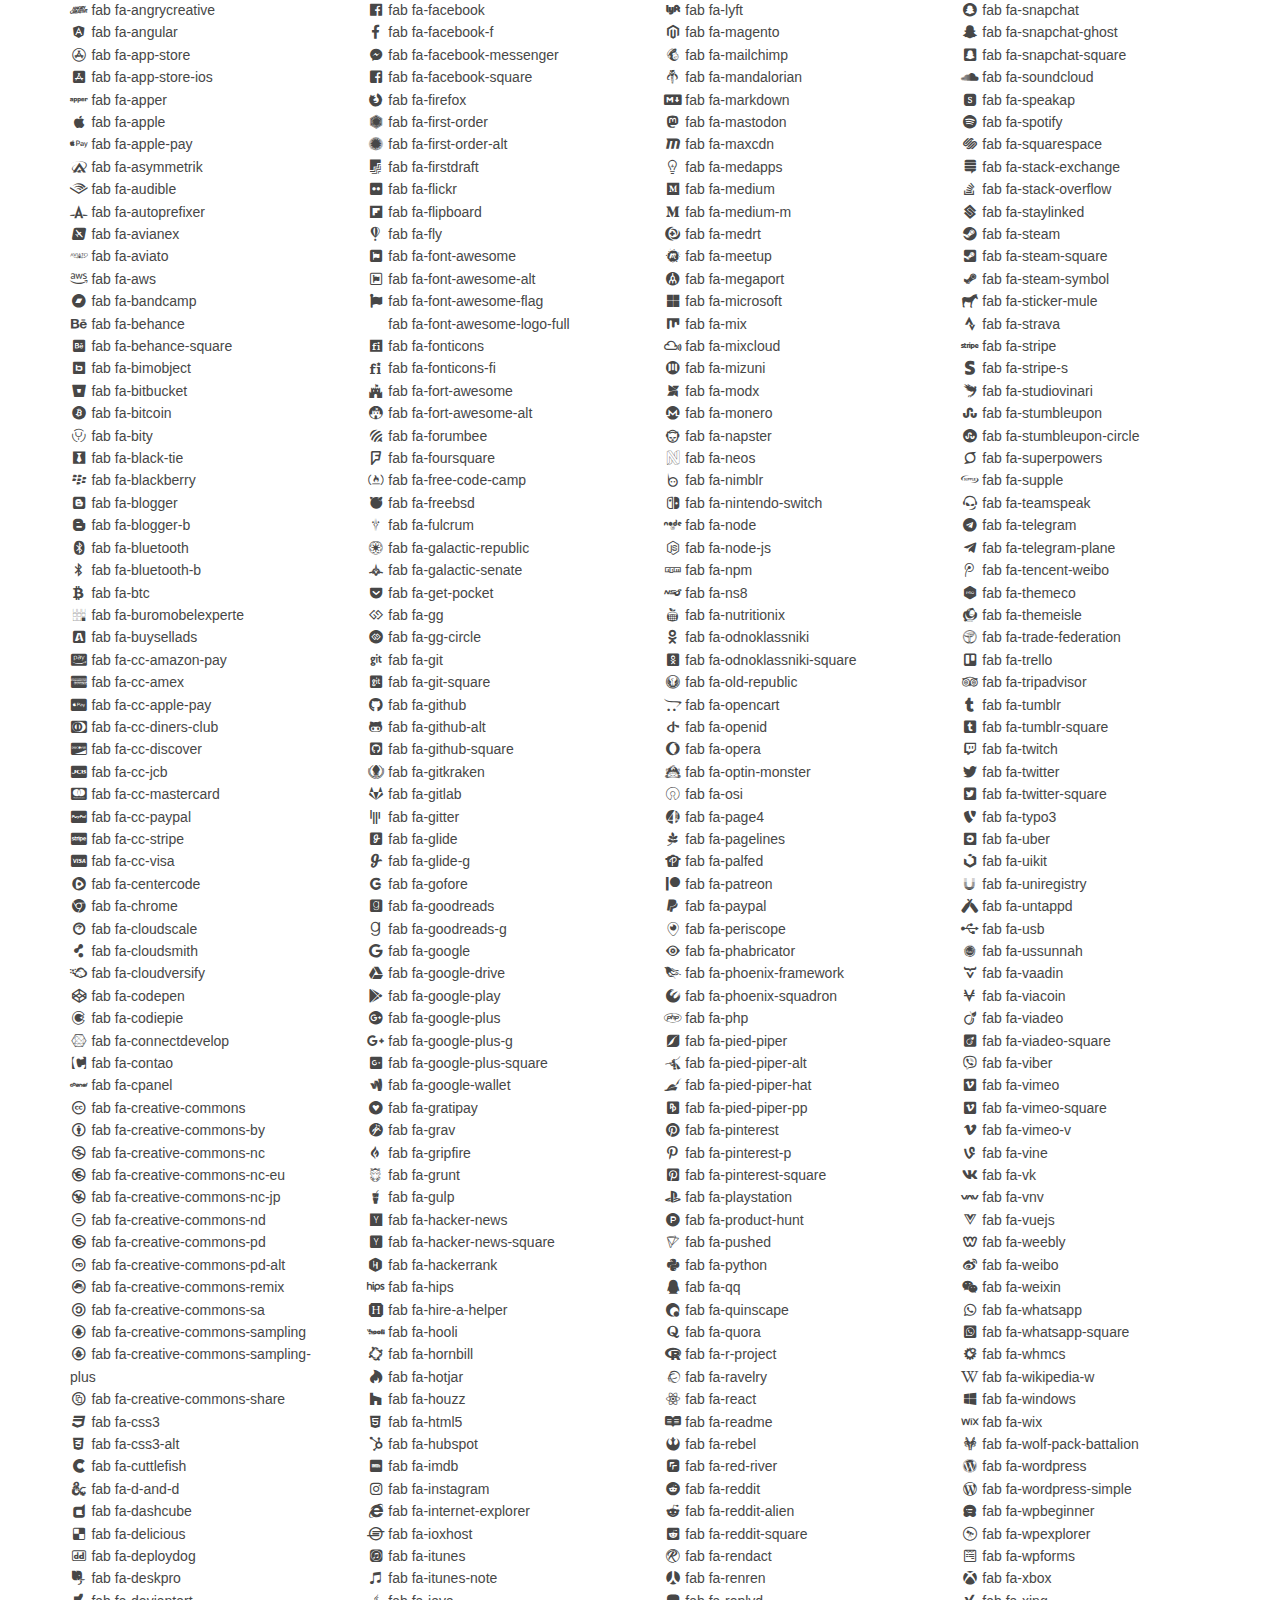
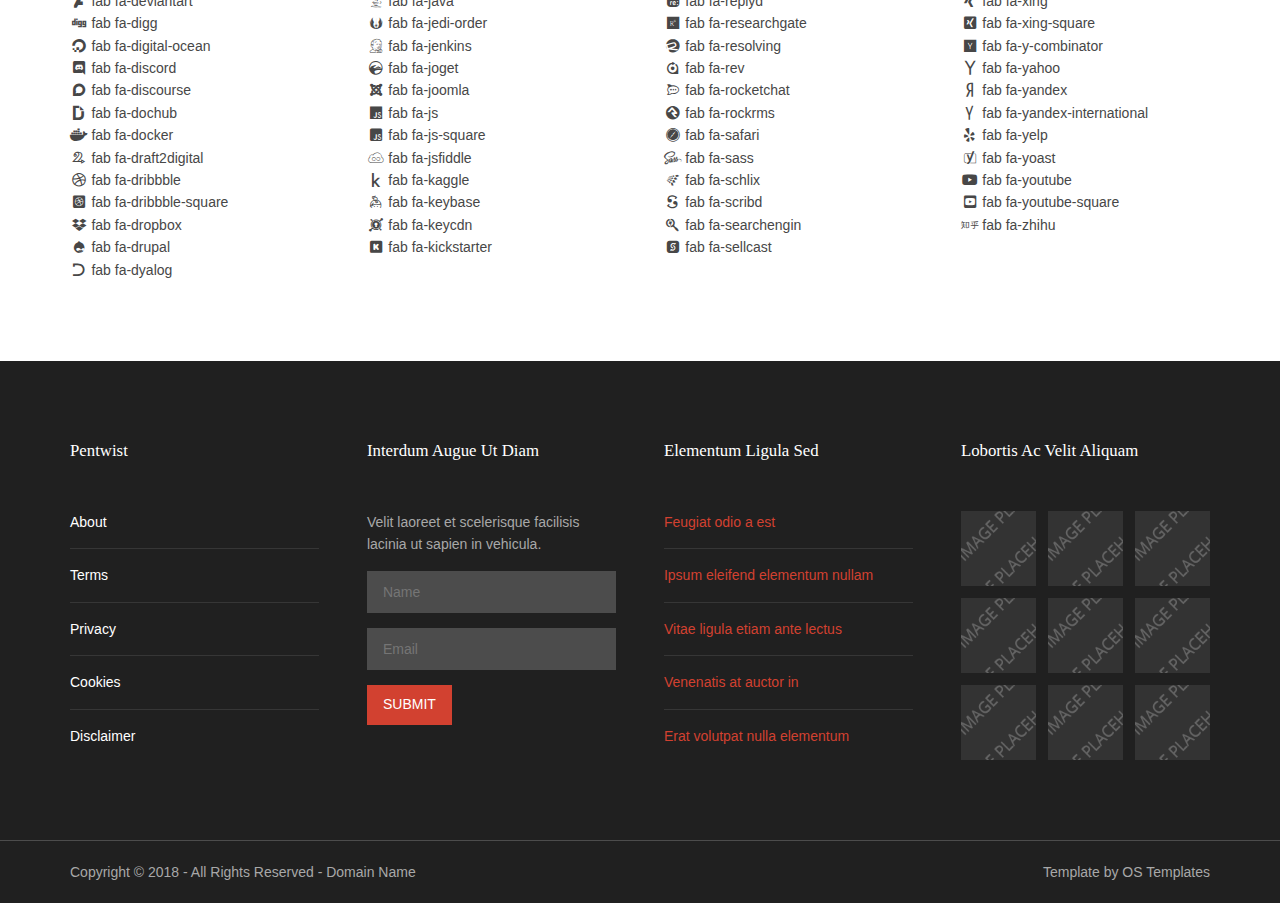
<file: pages/font-icons.html>
<!DOCTYPE html>
<!--
Template Name: Pentwist
Author: <a href="https://www.os-templates.com/">OS Templates</a>
Author URI: https://www.os-templates.com/
Copyright: OS-Templates.com
Licence: Free to use under our free template licence terms
Licence URI: https://www.os-templates.com/template-terms
-->
<html lang="">
<!-- To declare your language - read more here: https://www.w3.org/International/questions/qa-html-language-declarations -->
<head>
<title>Pentwist | Pages | Font Icons</title>
<meta charset="utf-8">
<meta name="viewport" content="width=device-width, initial-scale=1.0, maximum-scale=1.0, user-scalable=no">
<link href="../layout/styles/layout.css" rel="stylesheet" type="text/css" media="all">
</head>
<body id="top">
<!-- ################################################################################################ -->
<!-- ################################################################################################ -->
<!-- ################################################################################################ -->
<div class="wrapper row0">
  <section id="ctdetails" class="hoc clear"> 
    <!-- ################################################################################################ -->
    <ul class="nospace clear">
      <li class="one_quarter first">
        <div class="block clear"><a href="#"><i class="fas fa-phone"></i></a> <span>Give us a call: <strong>+00 (123) 456 7890</strong></span></div>
      </li>
      <li class="one_quarter">
        <div class="block clear"><a href="#"><i class="fas fa-envelope"></i></a> <span>Send us a mail: <strong>support@domain.com</strong></span></div>
      </li>
      <li class="one_quarter">
        <div class="block clear"><a href="#"><i class="fas fa-clock"></i></a> <span>Mon. - Sat.: <strong>08.00am - 18.00pm</strong></span></div>
      </li>
      <li class="one_quarter"><a class="btn" href="#"><strong>Get A Quote</strong></a></li>
    </ul>
    <!-- ################################################################################################ -->
  </section>
</div>
<!-- ################################################################################################ -->
<!-- ################################################################################################ -->
<!-- ################################################################################################ -->
<div class="wrapper row1">
  <header id="header" class="hoc clear">
    <div id="logo" class="fl_left"> 
      <!-- ################################################################################################ -->
      <h1><a href="../index.html">Pentwist</a></h1>
      <!-- ################################################################################################ -->
    </div>
    <nav id="mainav" class="fl_right"> 
      <!-- ################################################################################################ -->
      <ul class="clear">
        <li><a href="../index.html">Home</a></li>
        <li class="active"><a class="drop" href="#">Pages</a>
          <ul>
            <li><a href="gallery.html">Gallery</a></li>
            <li><a href="full-width.html">Full Width</a></li>
            <li><a href="sidebar-left.html">Sidebar Left</a></li>
            <li><a href="sidebar-right.html">Sidebar Right</a></li>
            <li><a href="basic-grid.html">Basic Grid</a></li>
            <li class="active"><a href="font-icons.html">Font Icons</a></li>
          </ul>
        </li>
        <li><a class="drop" href="#">Dropdown</a>
          <ul>
            <li><a href="#">Level 2</a></li>
            <li><a class="drop" href="#">Level 2 + Drop</a>
              <ul>
                <li><a href="#">Level 3</a></li>
                <li><a href="#">Level 3</a></li>
                <li><a href="#">Level 3</a></li>
              </ul>
            </li>
            <li><a href="#">Level 2</a></li>
          </ul>
        </li>
        <li><a href="#">Link Text</a></li>
        <li><a href="#">Link Text</a></li>
        <li><a href="#">Link Text</a></li>
      </ul>
      <!-- ################################################################################################ -->
    </nav>
  </header>
</div>
<!-- ################################################################################################ -->
<!-- ################################################################################################ -->
<!-- ################################################################################################ -->
<div class="wrapper bgded overlay" style="background-image:url('../images/demo/backgrounds/01.png');">
  <div id="breadcrumb" class="hoc clear"> 
    <!-- ################################################################################################ -->
    <ul>
      <li><a href="#">Home</a></li>
      <li><a href="#">Lorem</a></li>
      <li><a href="#">Ipsum</a></li>
      <li><a href="#">Dolor</a></li>
    </ul>
    <!-- ################################################################################################ -->
  </div>
</div>
<!-- ################################################################################################ -->
<!-- ################################################################################################ -->
<!-- ################################################################################################ -->
<div class="wrapper coloured">
  <article class="hoc cta clear"> 
    <!-- ################################################################################################ -->
    <h6 class="three_quarter first font-x2">Nulla nec libero phasellus nec dolor sed ornare semper</h6>
    <footer class="one_quarter"><a class="btn" href="#"><strong>Ipsum vestibulum</strong></a></footer>
    <!-- ################################################################################################ -->
  </article>
</div>
<!-- ################################################################################################ -->
<!-- ################################################################################################ -->
<!-- ################################################################################################ -->
<div class="wrapper row3">
  <main class="hoc container clear"> 
    <!-- main body -->
    <!-- ################################################################################################ -->
    <div class="content"> 
      <!-- ################################################################################################ -->
      <div class="clear btmspace-50">
        <h2>Font Awesome 5.2</h2>
        <p class="clear">For further information, including integration and use, take a look at the <a target="_blank" rel="nofollow noopener" href="https://fontawesome.com/">Font Awesome Homepage <i class="fas fa-arrow-right fa-lg"></i></a></p>
      </div>
      <!-- ################################################################################################ -->
      <!-- ################################################################################################ -->
      <!-- ################################################################################################ -->
      <div class="clear btmspace-50">
        <h2>Solid Icons (fas)</h2>
        <div class="one_quarter first">
          <ul class="nospace">
            <li><i class="fa-address-book fa-fw fas"></i> fas fa-address-book</li>
            <li><i class="fa-address-card fa-fw fas"></i> fas fa-address-card</li>
            <li><i class="fa-adjust fa-fw fas"></i> fas fa-adjust</li>
            <li><i class="fa-air-freshener fa-fw fas"></i> fas fa-air-freshener</li>
            <li><i class="fa-align-center fa-fw fas"></i> fas fa-align-center</li>
            <li><i class="fa-align-justify fa-fw fas"></i> fas fa-align-justify</li>
            <li><i class="fa-align-left fa-fw fas"></i> fas fa-align-left</li>
            <li><i class="fa-align-right fa-fw fas"></i> fas fa-align-right</li>
            <li><i class="fa-allergies fa-fw fas"></i> fas fa-allergies</li>
            <li><i class="fa-ambulance fa-fw fas"></i> fas fa-ambulance</li>
            <li><i class="fa-american-sign-language-interpreting fa-fw fas"></i> fas fa-american-sign-language-interpreting</li>
            <li><i class="fa-anchor fa-fw fas"></i> fas fa-anchor</li>
            <li><i class="fa-angle-double-down fa-fw fas"></i> fas fa-angle-double-down</li>
            <li><i class="fa-angle-double-left fa-fw fas"></i> fas fa-angle-double-left</li>
            <li><i class="fa-angle-double-right fa-fw fas"></i> fas fa-angle-double-right</li>
            <li><i class="fa-angle-double-up fa-fw fas"></i> fas fa-angle-double-up</li>
            <li><i class="fa-angle-down fa-fw fas"></i> fas fa-angle-down</li>
            <li><i class="fa-angle-left fa-fw fas"></i> fas fa-angle-left</li>
            <li><i class="fa-angle-right fa-fw fas"></i> fas fa-angle-right</li>
            <li><i class="fa-angle-up fa-fw fas"></i> fas fa-angle-up</li>
            <li><i class="fa-angry fa-fw fas"></i> fas fa-angry</li>
            <li><i class="fa-apple-alt fa-fw fas"></i> fas fa-apple-alt</li>
            <li><i class="fa-archive fa-fw fas"></i> fas fa-archive</li>
            <li><i class="fa-archway fa-fw fas"></i> fas fa-archway</li>
            <li><i class="fa-arrow-alt-circle-down fa-fw fas"></i> fas fa-arrow-alt-circle-down</li>
            <li><i class="fa-arrow-alt-circle-left fa-fw fas"></i> fas fa-arrow-alt-circle-left</li>
            <li><i class="fa-arrow-alt-circle-right fa-fw fas"></i> fas fa-arrow-alt-circle-right</li>
            <li><i class="fa-arrow-alt-circle-up fa-fw fas"></i> fas fa-arrow-alt-circle-up</li>
            <li><i class="fa-arrow-circle-down fa-fw fas"></i> fas fa-arrow-circle-down</li>
            <li><i class="fa-arrow-circle-left fa-fw fas"></i> fas fa-arrow-circle-left</li>
            <li><i class="fa-arrow-circle-right fa-fw fas"></i> fas fa-arrow-circle-right</li>
            <li><i class="fa-arrow-circle-up fa-fw fas"></i> fas fa-arrow-circle-up</li>
            <li><i class="fa-arrow-down fa-fw fas"></i> fas fa-arrow-down</li>
            <li><i class="fa-arrow-left fa-fw fas"></i> fas fa-arrow-left</li>
            <li><i class="fa-arrow-right fa-fw fas"></i> fas fa-arrow-right</li>
            <li><i class="fa-arrow-up fa-fw fas"></i> fas fa-arrow-up</li>
            <li><i class="fa-arrows-alt fa-fw fas"></i> fas fa-arrows-alt</li>
            <li><i class="fa-arrows-alt-h fa-fw fas"></i> fas fa-arrows-alt-h</li>
            <li><i class="fa-arrows-alt-v fa-fw fas"></i> fas fa-arrows-alt-v</li>
            <li><i class="fa-assistive-listening-systems fa-fw fas"></i> fas fa-assistive-listening-systems</li>
            <li><i class="fa-asterisk fa-fw fas"></i> fas fa-asterisk</li>
            <li><i class="fa-at fa-fw fas"></i> fas fa-at</li>
            <li><i class="fa-atlas fa-fw fas"></i> fas fa-atlas</li>
            <li><i class="fa-atom fa-fw fas"></i> fas fa-atom</li>
            <li><i class="fa-audio-description fa-fw fas"></i> fas fa-audio-description</li>
            <li><i class="fa-award fa-fw fas"></i> fas fa-award</li>
            <li><i class="fa-backspace fa-fw fas"></i> fas fa-backspace</li>
            <li><i class="fa-backward fa-fw fas"></i> fas fa-backward</li>
            <li><i class="fa-balance-scale fa-fw fas"></i> fas fa-balance-scale</li>
            <li><i class="fa-ban fa-fw fas"></i> fas fa-ban</li>
            <li><i class="fa-band-aid fa-fw fas"></i> fas fa-band-aid</li>
            <li><i class="fa-barcode fa-fw fas"></i> fas fa-barcode</li>
            <li><i class="fa-bars fa-fw fas"></i> fas fa-bars</li>
            <li><i class="fa-baseball-ball fa-fw fas"></i> fas fa-baseball-ball</li>
            <li><i class="fa-basketball-ball fa-fw fas"></i> fas fa-basketball-ball</li>
            <li><i class="fa-bath fa-fw fas"></i> fas fa-bath</li>
            <li><i class="fa-battery-empty fa-fw fas"></i> fas fa-battery-empty</li>
            <li><i class="fa-battery-full fa-fw fas"></i> fas fa-battery-full</li>
            <li><i class="fa-battery-half fa-fw fas"></i> fas fa-battery-half</li>
            <li><i class="fa-battery-quarter fa-fw fas"></i> fas fa-battery-quarter</li>
            <li><i class="fa-battery-three-quarters fa-fw fas"></i> fas fa-battery-three-quarters</li>
            <li><i class="fa-bed fa-fw fas"></i> fas fa-bed</li>
            <li><i class="fa-beer fa-fw fas"></i> fas fa-beer</li>
            <li><i class="fa-bell fa-fw fas"></i> fas fa-bell</li>
            <li><i class="fa-bell-slash fa-fw fas"></i> fas fa-bell-slash</li>
            <li><i class="fa-bezier-curve fa-fw fas"></i> fas fa-bezier-curve</li>
            <li><i class="fa-bicycle fa-fw fas"></i> fas fa-bicycle</li>
            <li><i class="fa-binoculars fa-fw fas"></i> fas fa-binoculars</li>
            <li><i class="fa-birthday-cake fa-fw fas"></i> fas fa-birthday-cake</li>
            <li><i class="fa-blender fa-fw fas"></i> fas fa-blender</li>
            <li><i class="fa-blind fa-fw fas"></i> fas fa-blind</li>
            <li><i class="fa-bold fa-fw fas"></i> fas fa-bold</li>
            <li><i class="fa-bolt fa-fw fas"></i> fas fa-bolt</li>
            <li><i class="fa-bomb fa-fw fas"></i> fas fa-bomb</li>
            <li><i class="fa-bone fa-fw fas"></i> fas fa-bone</li>
            <li><i class="fa-bong fa-fw fas"></i> fas fa-bong</li>
            <li><i class="fa-book fa-fw fas"></i> fas fa-book</li>
            <li><i class="fa-book-open fa-fw fas"></i> fas fa-book-open</li>
            <li><i class="fa-book-reader fa-fw fas"></i> fas fa-book-reader</li>
            <li><i class="fa-bookmark fa-fw fas"></i> fas fa-bookmark</li>
            <li><i class="fa-bowling-ball fa-fw fas"></i> fas fa-bowling-ball</li>
            <li><i class="fa-box fa-fw fas"></i> fas fa-box</li>
            <li><i class="fa-box-open fa-fw fas"></i> fas fa-box-open</li>
            <li><i class="fa-boxes fa-fw fas"></i> fas fa-boxes</li>
            <li><i class="fa-braille fa-fw fas"></i> fas fa-braille</li>
            <li><i class="fa-brain fa-fw fas"></i> fas fa-brain</li>
            <li><i class="fa-briefcase fa-fw fas"></i> fas fa-briefcase</li>
            <li><i class="fa-briefcase-medical fa-fw fas"></i> fas fa-briefcase-medical</li>
            <li><i class="fa-broadcast-tower fa-fw fas"></i> fas fa-broadcast-tower</li>
            <li><i class="fa-broom fa-fw fas"></i> fas fa-broom</li>
            <li><i class="fa-brush fa-fw fas"></i> fas fa-brush</li>
            <li><i class="fa-bug fa-fw fas"></i> fas fa-bug</li>
            <li><i class="fa-building fa-fw fas"></i> fas fa-building</li>
            <li><i class="fa-bullhorn fa-fw fas"></i> fas fa-bullhorn</li>
            <li><i class="fa-bullseye fa-fw fas"></i> fas fa-bullseye</li>
            <li><i class="fa-burn fa-fw fas"></i> fas fa-burn</li>
            <li><i class="fa-bus fa-fw fas"></i> fas fa-bus</li>
            <li><i class="fa-bus-alt fa-fw fas"></i> fas fa-bus-alt</li>
            <li><i class="fa-calculator fa-fw fas"></i> fas fa-calculator</li>
            <li><i class="fa-calendar fa-fw fas"></i> fas fa-calendar</li>
            <li><i class="fa-calendar-alt fa-fw fas"></i> fas fa-calendar-alt</li>
            <li><i class="fa-calendar-check fa-fw fas"></i> fas fa-calendar-check</li>
            <li><i class="fa-calendar-minus fa-fw fas"></i> fas fa-calendar-minus</li>
            <li><i class="fa-calendar-plus fa-fw fas"></i> fas fa-calendar-plus</li>
            <li><i class="fa-calendar-times fa-fw fas"></i> fas fa-calendar-times</li>
            <li><i class="fa-camera fa-fw fas"></i> fas fa-camera</li>
            <li><i class="fa-camera-retro fa-fw fas"></i> fas fa-camera-retro</li>
            <li><i class="fa-cannabis fa-fw fas"></i> fas fa-cannabis</li>
            <li><i class="fa-capsules fa-fw fas"></i> fas fa-capsules</li>
            <li><i class="fa-car fa-fw fas"></i> fas fa-car</li>
            <li><i class="fa-car-alt fa-fw fas"></i> fas fa-car-alt</li>
            <li><i class="fa-car-battery fa-fw fas"></i> fas fa-car-battery</li>
            <li><i class="fa-car-crash fa-fw fas"></i> fas fa-car-crash</li>
            <li><i class="fa-car-side fa-fw fas"></i> fas fa-car-side</li>
            <li><i class="fa-caret-down fa-fw fas"></i> fas fa-caret-down</li>
            <li><i class="fa-caret-left fa-fw fas"></i> fas fa-caret-left</li>
            <li><i class="fa-caret-right fa-fw fas"></i> fas fa-caret-right</li>
            <li><i class="fa-caret-square-down fa-fw fas"></i> fas fa-caret-square-down</li>
            <li><i class="fa-caret-square-left fa-fw fas"></i> fas fa-caret-square-left</li>
            <li><i class="fa-caret-square-right fa-fw fas"></i> fas fa-caret-square-right</li>
            <li><i class="fa-caret-square-up fa-fw fas"></i> fas fa-caret-square-up</li>
            <li><i class="fa-caret-up fa-fw fas"></i> fas fa-caret-up</li>
            <li><i class="fa-cart-arrow-down fa-fw fas"></i> fas fa-cart-arrow-down</li>
            <li><i class="fa-cart-plus fa-fw fas"></i> fas fa-cart-plus</li>
            <li><i class="fa-certificate fa-fw fas"></i> fas fa-certificate</li>
            <li><i class="fa-chalkboard fa-fw fas"></i> fas fa-chalkboard</li>
            <li><i class="fa-chalkboard-teacher fa-fw fas"></i> fas fa-chalkboard-teacher</li>
            <li><i class="fa-charging-station fa-fw fas"></i> fas fa-charging-station</li>
            <li><i class="fa-chart-area fa-fw fas"></i> fas fa-chart-area</li>
            <li><i class="fa-chart-bar fa-fw fas"></i> fas fa-chart-bar</li>
            <li><i class="fa-chart-line fa-fw fas"></i> fas fa-chart-line</li>
            <li><i class="fa-chart-pie fa-fw fas"></i> fas fa-chart-pie</li>
            <li><i class="fa-check fa-fw fas"></i> fas fa-check</li>
            <li><i class="fa-check-circle fa-fw fas"></i> fas fa-check-circle</li>
            <li><i class="fa-check-double fa-fw fas"></i> fas fa-check-double</li>
            <li><i class="fa-check-square fa-fw fas"></i> fas fa-check-square</li>
            <li><i class="fa-chess fa-fw fas"></i> fas fa-chess</li>
            <li><i class="fa-chess-bishop fa-fw fas"></i> fas fa-chess-bishop</li>
            <li><i class="fa-chess-board fa-fw fas"></i> fas fa-chess-board</li>
            <li><i class="fa-chess-king fa-fw fas"></i> fas fa-chess-king</li>
            <li><i class="fa-chess-knight fa-fw fas"></i> fas fa-chess-knight</li>
            <li><i class="fa-chess-pawn fa-fw fas"></i> fas fa-chess-pawn</li>
            <li><i class="fa-chess-queen fa-fw fas"></i> fas fa-chess-queen</li>
            <li><i class="fa-chess-rook fa-fw fas"></i> fas fa-chess-rook</li>
            <li><i class="fa-chevron-circle-down fa-fw fas"></i> fas fa-chevron-circle-down</li>
            <li><i class="fa-chevron-circle-left fa-fw fas"></i> fas fa-chevron-circle-left</li>
            <li><i class="fa-chevron-circle-right fa-fw fas"></i> fas fa-chevron-circle-right</li>
            <li><i class="fa-chevron-circle-up fa-fw fas"></i> fas fa-chevron-circle-up</li>
            <li><i class="fa-chevron-down fa-fw fas"></i> fas fa-chevron-down</li>
            <li><i class="fa-chevron-left fa-fw fas"></i> fas fa-chevron-left</li>
            <li><i class="fa-chevron-right fa-fw fas"></i> fas fa-chevron-right</li>
            <li><i class="fa-chevron-up fa-fw fas"></i> fas fa-chevron-up</li>
            <li><i class="fa-child fa-fw fas"></i> fas fa-child</li>
            <li><i class="fa-church fa-fw fas"></i> fas fa-church</li>
            <li><i class="fa-circle fa-fw fas"></i> fas fa-circle</li>
            <li><i class="fa-circle-notch fa-fw fas"></i> fas fa-circle-notch</li>
            <li><i class="fa-clipboard fa-fw fas"></i> fas fa-clipboard</li>
            <li><i class="fa-clipboard-check fa-fw fas"></i> fas fa-clipboard-check</li>
            <li><i class="fa-clipboard-list fa-fw fas"></i> fas fa-clipboard-list</li>
            <li><i class="fa-clock fa-fw fas"></i> fas fa-clock</li>
            <li><i class="fa-clone fa-fw fas"></i> fas fa-clone</li>
            <li><i class="fa-closed-captioning fa-fw fas"></i> fas fa-closed-captioning</li>
            <li><i class="fa-cloud fa-fw fas"></i> fas fa-cloud</li>
            <li><i class="fa-cloud-download-alt fa-fw fas"></i> fas fa-cloud-download-alt</li>
            <li><i class="fa-cloud-upload-alt fa-fw fas"></i> fas fa-cloud-upload-alt</li>
            <li><i class="fa-cocktail fa-fw fas"></i> fas fa-cocktail</li>
            <li><i class="fa-code fa-fw fas"></i> fas fa-code</li>
            <li><i class="fa-code-branch fa-fw fas"></i> fas fa-code-branch</li>
            <li><i class="fa-coffee fa-fw fas"></i> fas fa-coffee</li>
            <li><i class="fa-cog fa-fw fas"></i> fas fa-cog</li>
            <li><i class="fa-cogs fa-fw fas"></i> fas fa-cogs</li>
            <li><i class="fa-coins fa-fw fas"></i> fas fa-coins</li>
            <li><i class="fa-columns fa-fw fas"></i> fas fa-columns</li>
            <li><i class="fa-comment fa-fw fas"></i> fas fa-comment</li>
            <li><i class="fa-comment-alt fa-fw fas"></i> fas fa-comment-alt</li>
            <li><i class="fa-comment-dots fa-fw fas"></i> fas fa-comment-dots</li>
            <li><i class="fa-comment-slash fa-fw fas"></i> fas fa-comment-slash</li>
            <li><i class="fa-comments fa-fw fas"></i> fas fa-comments</li>
            <li><i class="fa-compact-disc fa-fw fas"></i> fas fa-compact-disc</li>
            <li><i class="fa-compass fa-fw fas"></i> fas fa-compass</li>
            <li><i class="fa-compress fa-fw fas"></i> fas fa-compress</li>
            <li><i class="fa-concierge-bell fa-fw fas"></i> fas fa-concierge-bell</li>
            <li><i class="fa-cookie fa-fw fas"></i> fas fa-cookie</li>
            <li><i class="fa-cookie-bite fa-fw fas"></i> fas fa-cookie-bite</li>
            <li><i class="fa-copy fa-fw fas"></i> fas fa-copy</li>
            <li><i class="fa-copyright fa-fw fas"></i> fas fa-copyright</li>
            <li><i class="fa-couch fa-fw fas"></i> fas fa-couch</li>
            <li><i class="fa-credit-card fa-fw fas"></i> fas fa-credit-card</li>
            <li><i class="fa-crop fa-fw fas"></i> fas fa-crop</li>
            <li><i class="fa-crop-alt fa-fw fas"></i> fas fa-crop-alt</li>
            <li><i class="fa-crosshairs fa-fw fas"></i> fas fa-crosshairs</li>
            <li><i class="fa-crow fa-fw fas"></i> fas fa-crow</li>
          </ul>
        </div>
        <div class="one_quarter">
          <ul class="nospace">
            <li><i class="fa-crown fa-fw fas"></i> fas fa-crown</li>
            <li><i class="fa-cube fa-fw fas"></i> fas fa-cube</li>
            <li><i class="fa-cubes fa-fw fas"></i> fas fa-cubes</li>
            <li><i class="fa-cut fa-fw fas"></i> fas fa-cut</li>
            <li><i class="fa-database fa-fw fas"></i> fas fa-database</li>
            <li><i class="fa-deaf fa-fw fas"></i> fas fa-deaf</li>
            <li><i class="fa-desktop fa-fw fas"></i> fas fa-desktop</li>
            <li><i class="fa-diagnoses fa-fw fas"></i> fas fa-diagnoses</li>
            <li><i class="fa-dice fa-fw fas"></i> fas fa-dice</li>
            <li><i class="fa-dice-five fa-fw fas"></i> fas fa-dice-five</li>
            <li><i class="fa-dice-four fa-fw fas"></i> fas fa-dice-four</li>
            <li><i class="fa-dice-one fa-fw fas"></i> fas fa-dice-one</li>
            <li><i class="fa-dice-six fa-fw fas"></i> fas fa-dice-six</li>
            <li><i class="fa-dice-three fa-fw fas"></i> fas fa-dice-three</li>
            <li><i class="fa-dice-two fa-fw fas"></i> fas fa-dice-two</li>
            <li><i class="fa-digital-tachograph fa-fw fas"></i> fas fa-digital-tachograph</li>
            <li><i class="fa-directions fa-fw fas"></i> fas fa-directions</li>
            <li><i class="fa-divide fa-fw fas"></i> fas fa-divide</li>
            <li><i class="fa-dizzy fa-fw fas"></i> fas fa-dizzy</li>
            <li><i class="fa-dna fa-fw fas"></i> fas fa-dna</li>
            <li><i class="fa-dollar-sign fa-fw fas"></i> fas fa-dollar-sign</li>
            <li><i class="fa-dolly fa-fw fas"></i> fas fa-dolly</li>
            <li><i class="fa-dolly-flatbed fa-fw fas"></i> fas fa-dolly-flatbed</li>
            <li><i class="fa-donate fa-fw fas"></i> fas fa-donate</li>
            <li><i class="fa-door-closed fa-fw fas"></i> fas fa-door-closed</li>
            <li><i class="fa-door-open fa-fw fas"></i> fas fa-door-open</li>
            <li><i class="fa-dot-circle fa-fw fas"></i> fas fa-dot-circle</li>
            <li><i class="fa-dove fa-fw fas"></i> fas fa-dove</li>
            <li><i class="fa-download fa-fw fas"></i> fas fa-download</li>
            <li><i class="fa-drafting-compass fa-fw fas"></i> fas fa-drafting-compass</li>
            <li><i class="fa-draw-polygon fa-fw fas"></i> fas fa-draw-polygon</li>
            <li><i class="fa-drum fa-fw fas"></i> fas fa-drum</li>
            <li><i class="fa-drum-steelpan fa-fw fas"></i> fas fa-drum-steelpan</li>
            <li><i class="fa-dumbbell fa-fw fas"></i> fas fa-dumbbell</li>
            <li><i class="fa-edit fa-fw fas"></i> fas fa-edit</li>
            <li><i class="fa-eject fa-fw fas"></i> fas fa-eject</li>
            <li><i class="fa-ellipsis-h fa-fw fas"></i> fas fa-ellipsis-h</li>
            <li><i class="fa-ellipsis-v fa-fw fas"></i> fas fa-ellipsis-v</li>
            <li><i class="fa-envelope fa-fw fas"></i> fas fa-envelope</li>
            <li><i class="fa-envelope-open fa-fw fas"></i> fas fa-envelope-open</li>
            <li><i class="fa-envelope-square fa-fw fas"></i> fas fa-envelope-square</li>
            <li><i class="fa-equals fa-fw fas"></i> fas fa-equals</li>
            <li><i class="fa-eraser fa-fw fas"></i> fas fa-eraser</li>
            <li><i class="fa-euro-sign fa-fw fas"></i> fas fa-euro-sign</li>
            <li><i class="fa-exchange-alt fa-fw fas"></i> fas fa-exchange-alt</li>
            <li><i class="fa-exclamation fa-fw fas"></i> fas fa-exclamation</li>
            <li><i class="fa-exclamation-circle fa-fw fas"></i> fas fa-exclamation-circle</li>
            <li><i class="fa-exclamation-triangle fa-fw fas"></i> fas fa-exclamation-triangle</li>
            <li><i class="fa-expand fa-fw fas"></i> fas fa-expand</li>
            <li><i class="fa-expand-arrows-alt fa-fw fas"></i> fas fa-expand-arrows-alt</li>
            <li><i class="fa-external-link-alt fa-fw fas"></i> fas fa-external-link-alt</li>
            <li><i class="fa-external-link-square-alt fa-fw fas"></i> fas fa-external-link-square-alt</li>
            <li><i class="fa-eye fa-fw fas"></i> fas fa-eye</li>
            <li><i class="fa-eye-dropper fa-fw fas"></i> fas fa-eye-dropper</li>
            <li><i class="fa-eye-slash fa-fw fas"></i> fas fa-eye-slash</li>
            <li><i class="fa-fast-backward fa-fw fas"></i> fas fa-fast-backward</li>
            <li><i class="fa-fast-forward fa-fw fas"></i> fas fa-fast-forward</li>
            <li><i class="fa-fax fa-fw fas"></i> fas fa-fax</li>
            <li><i class="fa-feather fa-fw fas"></i> fas fa-feather</li>
            <li><i class="fa-feather-alt fa-fw fas"></i> fas fa-feather-alt</li>
            <li><i class="fa-female fa-fw fas"></i> fas fa-female</li>
            <li><i class="fa-fighter-jet fa-fw fas"></i> fas fa-fighter-jet</li>
            <li><i class="fa-file fa-fw fas"></i> fas fa-file</li>
            <li><i class="fa-file-alt fa-fw fas"></i> fas fa-file-alt</li>
            <li><i class="fa-file-archive fa-fw fas"></i> fas fa-file-archive</li>
            <li><i class="fa-file-audio fa-fw fas"></i> fas fa-file-audio</li>
            <li><i class="fa-file-code fa-fw fas"></i> fas fa-file-code</li>
            <li><i class="fa-file-contract fa-fw fas"></i> fas fa-file-contract</li>
            <li><i class="fa-file-download fa-fw fas"></i> fas fa-file-download</li>
            <li><i class="fa-file-excel fa-fw fas"></i> fas fa-file-excel</li>
            <li><i class="fa-file-export fa-fw fas"></i> fas fa-file-export</li>
            <li><i class="fa-file-image fa-fw fas"></i> fas fa-file-image</li>
            <li><i class="fa-file-import fa-fw fas"></i> fas fa-file-import</li>
            <li><i class="fa-file-invoice fa-fw fas"></i> fas fa-file-invoice</li>
            <li><i class="fa-file-invoice-dollar fa-fw fas"></i> fas fa-file-invoice-dollar</li>
            <li><i class="fa-file-medical fa-fw fas"></i> fas fa-file-medical</li>
            <li><i class="fa-file-medical-alt fa-fw fas"></i> fas fa-file-medical-alt</li>
            <li><i class="fa-file-pdf fa-fw fas"></i> fas fa-file-pdf</li>
            <li><i class="fa-file-powerpoint fa-fw fas"></i> fas fa-file-powerpoint</li>
            <li><i class="fa-file-prescription fa-fw fas"></i> fas fa-file-prescription</li>
            <li><i class="fa-file-signature fa-fw fas"></i> fas fa-file-signature</li>
            <li><i class="fa-file-upload fa-fw fas"></i> fas fa-file-upload</li>
            <li><i class="fa-file-video fa-fw fas"></i> fas fa-file-video</li>
            <li><i class="fa-file-word fa-fw fas"></i> fas fa-file-word</li>
            <li><i class="fa-fill fa-fw fas"></i> fas fa-fill</li>
            <li><i class="fa-fill-drip fa-fw fas"></i> fas fa-fill-drip</li>
            <li><i class="fa-film fa-fw fas"></i> fas fa-film</li>
            <li><i class="fa-filter fa-fw fas"></i> fas fa-filter</li>
            <li><i class="fa-fingerprint fa-fw fas"></i> fas fa-fingerprint</li>
            <li><i class="fa-fire fa-fw fas"></i> fas fa-fire</li>
            <li><i class="fa-fire-extinguisher fa-fw fas"></i> fas fa-fire-extinguisher</li>
            <li><i class="fa-first-aid fa-fw fas"></i> fas fa-first-aid</li>
            <li><i class="fa-fish fa-fw fas"></i> fas fa-fish</li>
            <li><i class="fa-flag fa-fw fas"></i> fas fa-flag</li>
            <li><i class="fa-flag-checkered fa-fw fas"></i> fas fa-flag-checkered</li>
            <li><i class="fa-flask fa-fw fas"></i> fas fa-flask</li>
            <li><i class="fa-flushed fa-fw fas"></i> fas fa-flushed</li>
            <li><i class="fa-folder fa-fw fas"></i> fas fa-folder</li>
            <li><i class="fa-folder-open fa-fw fas"></i> fas fa-folder-open</li>
            <li><i class="fa-font fa-fw fas"></i> fas fa-font</li>
            <li><i class="fa-font-awesome-logo-full fa-fw fas"></i> fas fa-font-awesome-logo-full</li>
            <li><i class="fa-football-ball fa-fw fas"></i> fas fa-football-ball</li>
            <li><i class="fa-forward fa-fw fas"></i> fas fa-forward</li>
            <li><i class="fa-frog fa-fw fas"></i> fas fa-frog</li>
            <li><i class="fa-frown fa-fw fas"></i> fas fa-frown</li>
            <li><i class="fa-frown-open fa-fw fas"></i> fas fa-frown-open</li>
            <li><i class="fa-futbol fa-fw fas"></i> fas fa-futbol</li>
            <li><i class="fa-gamepad fa-fw fas"></i> fas fa-gamepad</li>
            <li><i class="fa-gas-pump fa-fw fas"></i> fas fa-gas-pump</li>
            <li><i class="fa-gavel fa-fw fas"></i> fas fa-gavel</li>
            <li><i class="fa-gem fa-fw fas"></i> fas fa-gem</li>
            <li><i class="fa-genderless fa-fw fas"></i> fas fa-genderless</li>
            <li><i class="fa-gift fa-fw fas"></i> fas fa-gift</li>
            <li><i class="fa-glass-martini fa-fw fas"></i> fas fa-glass-martini</li>
            <li><i class="fa-glass-martini-alt fa-fw fas"></i> fas fa-glass-martini-alt</li>
            <li><i class="fa-glasses fa-fw fas"></i> fas fa-glasses</li>
            <li><i class="fa-globe fa-fw fas"></i> fas fa-globe</li>
            <li><i class="fa-globe-africa fa-fw fas"></i> fas fa-globe-africa</li>
            <li><i class="fa-globe-americas fa-fw fas"></i> fas fa-globe-americas</li>
            <li><i class="fa-globe-asia fa-fw fas"></i> fas fa-globe-asia</li>
            <li><i class="fa-golf-ball fa-fw fas"></i> fas fa-golf-ball</li>
            <li><i class="fa-graduation-cap fa-fw fas"></i> fas fa-graduation-cap</li>
            <li><i class="fa-greater-than fa-fw fas"></i> fas fa-greater-than</li>
            <li><i class="fa-greater-than-equal fa-fw fas"></i> fas fa-greater-than-equal</li>
            <li><i class="fa-grimace fa-fw fas"></i> fas fa-grimace</li>
            <li><i class="fa-grin fa-fw fas"></i> fas fa-grin</li>
            <li><i class="fa-grin-alt fa-fw fas"></i> fas fa-grin-alt</li>
            <li><i class="fa-grin-beam fa-fw fas"></i> fas fa-grin-beam</li>
            <li><i class="fa-grin-beam-sweat fa-fw fas"></i> fas fa-grin-beam-sweat</li>
            <li><i class="fa-grin-hearts fa-fw fas"></i> fas fa-grin-hearts</li>
            <li><i class="fa-grin-squint fa-fw fas"></i> fas fa-grin-squint</li>
            <li><i class="fa-grin-squint-tears fa-fw fas"></i> fas fa-grin-squint-tears</li>
            <li><i class="fa-grin-stars fa-fw fas"></i> fas fa-grin-stars</li>
            <li><i class="fa-grin-tears fa-fw fas"></i> fas fa-grin-tears</li>
            <li><i class="fa-grin-tongue fa-fw fas"></i> fas fa-grin-tongue</li>
            <li><i class="fa-grin-tongue-squint fa-fw fas"></i> fas fa-grin-tongue-squint</li>
            <li><i class="fa-grin-tongue-wink fa-fw fas"></i> fas fa-grin-tongue-wink</li>
            <li><i class="fa-grin-wink fa-fw fas"></i> fas fa-grin-wink</li>
            <li><i class="fa-grip-horizontal fa-fw fas"></i> fas fa-grip-horizontal</li>
            <li><i class="fa-grip-vertical fa-fw fas"></i> fas fa-grip-vertical</li>
            <li><i class="fa-h-square fa-fw fas"></i> fas fa-h-square</li>
            <li><i class="fa-hand-holding fa-fw fas"></i> fas fa-hand-holding</li>
            <li><i class="fa-hand-holding-heart fa-fw fas"></i> fas fa-hand-holding-heart</li>
            <li><i class="fa-hand-holding-usd fa-fw fas"></i> fas fa-hand-holding-usd</li>
            <li><i class="fa-hand-lizard fa-fw fas"></i> fas fa-hand-lizard</li>
            <li><i class="fa-hand-paper fa-fw fas"></i> fas fa-hand-paper</li>
            <li><i class="fa-hand-peace fa-fw fas"></i> fas fa-hand-peace</li>
            <li><i class="fa-hand-point-down fa-fw fas"></i> fas fa-hand-point-down</li>
            <li><i class="fa-hand-point-left fa-fw fas"></i> fas fa-hand-point-left</li>
            <li><i class="fa-hand-point-right fa-fw fas"></i> fas fa-hand-point-right</li>
            <li><i class="fa-hand-point-up fa-fw fas"></i> fas fa-hand-point-up</li>
            <li><i class="fa-hand-pointer fa-fw fas"></i> fas fa-hand-pointer</li>
            <li><i class="fa-hand-rock fa-fw fas"></i> fas fa-hand-rock</li>
            <li><i class="fa-hand-scissors fa-fw fas"></i> fas fa-hand-scissors</li>
            <li><i class="fa-hand-spock fa-fw fas"></i> fas fa-hand-spock</li>
            <li><i class="fa-hands fa-fw fas"></i> fas fa-hands</li>
            <li><i class="fa-hands-helping fa-fw fas"></i> fas fa-hands-helping</li>
            <li><i class="fa-handshake fa-fw fas"></i> fas fa-handshake</li>
            <li><i class="fa-hashtag fa-fw fas"></i> fas fa-hashtag</li>
            <li><i class="fa-hdd fa-fw fas"></i> fas fa-hdd</li>
            <li><i class="fa-heading fa-fw fas"></i> fas fa-heading</li>
            <li><i class="fa-headphones fa-fw fas"></i> fas fa-headphones</li>
            <li><i class="fa-headphones-alt fa-fw fas"></i> fas fa-headphones-alt</li>
            <li><i class="fa-headset fa-fw fas"></i> fas fa-headset</li>
            <li><i class="fa-heart fa-fw fas"></i> fas fa-heart</li>
            <li><i class="fa-heartbeat fa-fw fas"></i> fas fa-heartbeat</li>
            <li><i class="fa-helicopter fa-fw fas"></i> fas fa-helicopter</li>
            <li><i class="fa-highlighter fa-fw fas"></i> fas fa-highlighter</li>
            <li><i class="fa-history fa-fw fas"></i> fas fa-history</li>
            <li><i class="fa-hockey-puck fa-fw fas"></i> fas fa-hockey-puck</li>
            <li><i class="fa-home fa-fw fas"></i> fas fa-home</li>
            <li><i class="fa-hospital fa-fw fas"></i> fas fa-hospital</li>
            <li><i class="fa-hospital-alt fa-fw fas"></i> fas fa-hospital-alt</li>
            <li><i class="fa-hospital-symbol fa-fw fas"></i> fas fa-hospital-symbol</li>
            <li><i class="fa-hot-tub fa-fw fas"></i> fas fa-hot-tub</li>
            <li><i class="fa-hotel fa-fw fas"></i> fas fa-hotel</li>
            <li><i class="fa-hourglass fa-fw fas"></i> fas fa-hourglass</li>
            <li><i class="fa-hourglass-end fa-fw fas"></i> fas fa-hourglass-end</li>
            <li><i class="fa-hourglass-half fa-fw fas"></i> fas fa-hourglass-half</li>
            <li><i class="fa-hourglass-start fa-fw fas"></i> fas fa-hourglass-start</li>
            <li><i class="fa-i-cursor fa-fw fas"></i> fas fa-i-cursor</li>
            <li><i class="fa-id-badge fa-fw fas"></i> fas fa-id-badge</li>
            <li><i class="fa-id-card fa-fw fas"></i> fas fa-id-card</li>
            <li><i class="fa-id-card-alt fa-fw fas"></i> fas fa-id-card-alt</li>
            <li><i class="fa-image fa-fw fas"></i> fas fa-image</li>
            <li><i class="fa-images fa-fw fas"></i> fas fa-images</li>
            <li><i class="fa-inbox fa-fw fas"></i> fas fa-inbox</li>
            <li><i class="fa-indent fa-fw fas"></i> fas fa-indent</li>
            <li><i class="fa-industry fa-fw fas"></i> fas fa-industry</li>
            <li><i class="fa-infinity fa-fw fas"></i> fas fa-infinity</li>
            <li><i class="fa-info fa-fw fas"></i> fas fa-info</li>
            <li><i class="fa-info-circle fa-fw fas"></i> fas fa-info-circle</li>
          </ul>
        </div>
        <div class="one_quarter">
          <ul class="nospace">
            <li><i class="fa-italic fa-fw fas"></i> fas fa-italic</li>
            <li><i class="fa-joint fa-fw fas"></i> fas fa-joint</li>
            <li><i class="fa-key fa-fw fas"></i> fas fa-key</li>
            <li><i class="fa-keyboard fa-fw fas"></i> fas fa-keyboard</li>
            <li><i class="fa-kiss fa-fw fas"></i> fas fa-kiss</li>
            <li><i class="fa-kiss-beam fa-fw fas"></i> fas fa-kiss-beam</li>
            <li><i class="fa-kiss-wink-heart fa-fw fas"></i> fas fa-kiss-wink-heart</li>
            <li><i class="fa-kiwi-bird fa-fw fas"></i> fas fa-kiwi-bird</li>
            <li><i class="fa-language fa-fw fas"></i> fas fa-language</li>
            <li><i class="fa-laptop fa-fw fas"></i> fas fa-laptop</li>
            <li><i class="fa-laptop-code fa-fw fas"></i> fas fa-laptop-code</li>
            <li><i class="fa-laugh fa-fw fas"></i> fas fa-laugh</li>
            <li><i class="fa-laugh-beam fa-fw fas"></i> fas fa-laugh-beam</li>
            <li><i class="fa-laugh-squint fa-fw fas"></i> fas fa-laugh-squint</li>
            <li><i class="fa-laugh-wink fa-fw fas"></i> fas fa-laugh-wink</li>
            <li><i class="fa-layer-group fa-fw fas"></i> fas fa-layer-group</li>
            <li><i class="fa-leaf fa-fw fas"></i> fas fa-leaf</li>
            <li><i class="fa-lemon fa-fw fas"></i> fas fa-lemon</li>
            <li><i class="fa-less-than fa-fw fas"></i> fas fa-less-than</li>
            <li><i class="fa-less-than-equal fa-fw fas"></i> fas fa-less-than-equal</li>
            <li><i class="fa-level-down-alt fa-fw fas"></i> fas fa-level-down-alt</li>
            <li><i class="fa-level-up-alt fa-fw fas"></i> fas fa-level-up-alt</li>
            <li><i class="fa-life-ring fa-fw fas"></i> fas fa-life-ring</li>
            <li><i class="fa-lightbulb fa-fw fas"></i> fas fa-lightbulb</li>
            <li><i class="fa-link fa-fw fas"></i> fas fa-link</li>
            <li><i class="fa-lira-sign fa-fw fas"></i> fas fa-lira-sign</li>
            <li><i class="fa-list fa-fw fas"></i> fas fa-list</li>
            <li><i class="fa-list-alt fa-fw fas"></i> fas fa-list-alt</li>
            <li><i class="fa-list-ol fa-fw fas"></i> fas fa-list-ol</li>
            <li><i class="fa-list-ul fa-fw fas"></i> fas fa-list-ul</li>
            <li><i class="fa-location-arrow fa-fw fas"></i> fas fa-location-arrow</li>
            <li><i class="fa-lock fa-fw fas"></i> fas fa-lock</li>
            <li><i class="fa-lock-open fa-fw fas"></i> fas fa-lock-open</li>
            <li><i class="fa-long-arrow-alt-down fa-fw fas"></i> fas fa-long-arrow-alt-down</li>
            <li><i class="fa-long-arrow-alt-left fa-fw fas"></i> fas fa-long-arrow-alt-left</li>
            <li><i class="fa-long-arrow-alt-right fa-fw fas"></i> fas fa-long-arrow-alt-right</li>
            <li><i class="fa-long-arrow-alt-up fa-fw fas"></i> fas fa-long-arrow-alt-up</li>
            <li><i class="fa-low-vision fa-fw fas"></i> fas fa-low-vision</li>
            <li><i class="fa-luggage-cart fa-fw fas"></i> fas fa-luggage-cart</li>
            <li><i class="fa-magic fa-fw fas"></i> fas fa-magic</li>
            <li><i class="fa-magnet fa-fw fas"></i> fas fa-magnet</li>
            <li><i class="fa-male fa-fw fas"></i> fas fa-male</li>
            <li><i class="fa-map fa-fw fas"></i> fas fa-map</li>
            <li><i class="fa-map-marked fa-fw fas"></i> fas fa-map-marked</li>
            <li><i class="fa-map-marked-alt fa-fw fas"></i> fas fa-map-marked-alt</li>
            <li><i class="fa-map-marker fa-fw fas"></i> fas fa-map-marker</li>
            <li><i class="fa-map-marker-alt fa-fw fas"></i> fas fa-map-marker-alt</li>
            <li><i class="fa-map-pin fa-fw fas"></i> fas fa-map-pin</li>
            <li><i class="fa-map-signs fa-fw fas"></i> fas fa-map-signs</li>
            <li><i class="fa-marker fa-fw fas"></i> fas fa-marker</li>
            <li><i class="fa-mars fa-fw fas"></i> fas fa-mars</li>
            <li><i class="fa-mars-double fa-fw fas"></i> fas fa-mars-double</li>
            <li><i class="fa-mars-stroke fa-fw fas"></i> fas fa-mars-stroke</li>
            <li><i class="fa-mars-stroke-h fa-fw fas"></i> fas fa-mars-stroke-h</li>
            <li><i class="fa-mars-stroke-v fa-fw fas"></i> fas fa-mars-stroke-v</li>
            <li><i class="fa-medal fa-fw fas"></i> fas fa-medal</li>
            <li><i class="fa-medkit fa-fw fas"></i> fas fa-medkit</li>
            <li><i class="fa-meh fa-fw fas"></i> fas fa-meh</li>
            <li><i class="fa-meh-blank fa-fw fas"></i> fas fa-meh-blank</li>
            <li><i class="fa-meh-rolling-eyes fa-fw fas"></i> fas fa-meh-rolling-eyes</li>
            <li><i class="fa-memory fa-fw fas"></i> fas fa-memory</li>
            <li><i class="fa-mercury fa-fw fas"></i> fas fa-mercury</li>
            <li><i class="fa-microchip fa-fw fas"></i> fas fa-microchip</li>
            <li><i class="fa-microphone fa-fw fas"></i> fas fa-microphone</li>
            <li><i class="fa-microphone-alt fa-fw fas"></i> fas fa-microphone-alt</li>
            <li><i class="fa-microphone-alt-slash fa-fw fas"></i> fas fa-microphone-alt-slash</li>
            <li><i class="fa-microphone-slash fa-fw fas"></i> fas fa-microphone-slash</li>
            <li><i class="fa-microscope fa-fw fas"></i> fas fa-microscope</li>
            <li><i class="fa-minus fa-fw fas"></i> fas fa-minus</li>
            <li><i class="fa-minus-circle fa-fw fas"></i> fas fa-minus-circle</li>
            <li><i class="fa-minus-square fa-fw fas"></i> fas fa-minus-square</li>
            <li><i class="fa-mobile fa-fw fas"></i> fas fa-mobile</li>
            <li><i class="fa-mobile-alt fa-fw fas"></i> fas fa-mobile-alt</li>
            <li><i class="fa-money-bill fa-fw fas"></i> fas fa-money-bill</li>
            <li><i class="fa-money-bill-alt fa-fw fas"></i> fas fa-money-bill-alt</li>
            <li><i class="fa-money-bill-wave fa-fw fas"></i> fas fa-money-bill-wave</li>
            <li><i class="fa-money-bill-wave-alt fa-fw fas"></i> fas fa-money-bill-wave-alt</li>
            <li><i class="fa-money-check fa-fw fas"></i> fas fa-money-check</li>
            <li><i class="fa-money-check-alt fa-fw fas"></i> fas fa-money-check-alt</li>
            <li><i class="fa-monument fa-fw fas"></i> fas fa-monument</li>
            <li><i class="fa-moon fa-fw fas"></i> fas fa-moon</li>
            <li><i class="fa-mortar-pestle fa-fw fas"></i> fas fa-mortar-pestle</li>
            <li><i class="fa-motorcycle fa-fw fas"></i> fas fa-motorcycle</li>
            <li><i class="fa-mouse-pointer fa-fw fas"></i> fas fa-mouse-pointer</li>
            <li><i class="fa-music fa-fw fas"></i> fas fa-music</li>
            <li><i class="fa-neuter fa-fw fas"></i> fas fa-neuter</li>
            <li><i class="fa-newspaper fa-fw fas"></i> fas fa-newspaper</li>
            <li><i class="fa-not-equal fa-fw fas"></i> fas fa-not-equal</li>
            <li><i class="fa-notes-medical fa-fw fas"></i> fas fa-notes-medical</li>
            <li><i class="fa-object-group fa-fw fas"></i> fas fa-object-group</li>
            <li><i class="fa-object-ungroup fa-fw fas"></i> fas fa-object-ungroup</li>
            <li><i class="fa-oil-can fa-fw fas"></i> fas fa-oil-can</li>
            <li><i class="fa-outdent fa-fw fas"></i> fas fa-outdent</li>
            <li><i class="fa-paint-brush fa-fw fas"></i> fas fa-paint-brush</li>
            <li><i class="fa-paint-roller fa-fw fas"></i> fas fa-paint-roller</li>
            <li><i class="fa-palette fa-fw fas"></i> fas fa-palette</li>
            <li><i class="fa-pallet fa-fw fas"></i> fas fa-pallet</li>
            <li><i class="fa-paper-plane fa-fw fas"></i> fas fa-paper-plane</li>
            <li><i class="fa-paperclip fa-fw fas"></i> fas fa-paperclip</li>
            <li><i class="fa-parachute-box fa-fw fas"></i> fas fa-parachute-box</li>
            <li><i class="fa-paragraph fa-fw fas"></i> fas fa-paragraph</li>
            <li><i class="fa-parking fa-fw fas"></i> fas fa-parking</li>
            <li><i class="fa-passport fa-fw fas"></i> fas fa-passport</li>
            <li><i class="fa-paste fa-fw fas"></i> fas fa-paste</li>
            <li><i class="fa-pause fa-fw fas"></i> fas fa-pause</li>
            <li><i class="fa-pause-circle fa-fw fas"></i> fas fa-pause-circle</li>
            <li><i class="fa-paw fa-fw fas"></i> fas fa-paw</li>
            <li><i class="fa-pen fa-fw fas"></i> fas fa-pen</li>
            <li><i class="fa-pen-alt fa-fw fas"></i> fas fa-pen-alt</li>
            <li><i class="fa-pen-fancy fa-fw fas"></i> fas fa-pen-fancy</li>
            <li><i class="fa-pen-nib fa-fw fas"></i> fas fa-pen-nib</li>
            <li><i class="fa-pen-square fa-fw fas"></i> fas fa-pen-square</li>
            <li><i class="fa-pencil-alt fa-fw fas"></i> fas fa-pencil-alt</li>
            <li><i class="fa-pencil-ruler fa-fw fas"></i> fas fa-pencil-ruler</li>
            <li><i class="fa-people-carry fa-fw fas"></i> fas fa-people-carry</li>
            <li><i class="fa-percent fa-fw fas"></i> fas fa-percent</li>
            <li><i class="fa-percentage fa-fw fas"></i> fas fa-percentage</li>
            <li><i class="fa-phone fa-fw fas"></i> fas fa-phone</li>
            <li><i class="fa-phone-slash fa-fw fas"></i> fas fa-phone-slash</li>
            <li><i class="fa-phone-square fa-fw fas"></i> fas fa-phone-square</li>
            <li><i class="fa-phone-volume fa-fw fas"></i> fas fa-phone-volume</li>
            <li><i class="fa-piggy-bank fa-fw fas"></i> fas fa-piggy-bank</li>
            <li><i class="fa-pills fa-fw fas"></i> fas fa-pills</li>
            <li><i class="fa-plane fa-fw fas"></i> fas fa-plane</li>
            <li><i class="fa-plane-arrival fa-fw fas"></i> fas fa-plane-arrival</li>
            <li><i class="fa-plane-departure fa-fw fas"></i> fas fa-plane-departure</li>
            <li><i class="fa-play fa-fw fas"></i> fas fa-play</li>
            <li><i class="fa-play-circle fa-fw fas"></i> fas fa-play-circle</li>
            <li><i class="fa-plug fa-fw fas"></i> fas fa-plug</li>
            <li><i class="fa-plus fa-fw fas"></i> fas fa-plus</li>
            <li><i class="fa-plus-circle fa-fw fas"></i> fas fa-plus-circle</li>
            <li><i class="fa-plus-square fa-fw fas"></i> fas fa-plus-square</li>
            <li><i class="fa-podcast fa-fw fas"></i> fas fa-podcast</li>
            <li><i class="fa-poo fa-fw fas"></i> fas fa-poo</li>
            <li><i class="fa-poop fa-fw fas"></i> fas fa-poop</li>
            <li><i class="fa-portrait fa-fw fas"></i> fas fa-portrait</li>
            <li><i class="fa-pound-sign fa-fw fas"></i> fas fa-pound-sign</li>
            <li><i class="fa-power-off fa-fw fas"></i> fas fa-power-off</li>
            <li><i class="fa-prescription fa-fw fas"></i> fas fa-prescription</li>
            <li><i class="fa-prescription-bottle fa-fw fas"></i> fas fa-prescription-bottle</li>
            <li><i class="fa-prescription-bottle-alt fa-fw fas"></i> fas fa-prescription-bottle-alt</li>
            <li><i class="fa-print fa-fw fas"></i> fas fa-print</li>
            <li><i class="fa-procedures fa-fw fas"></i> fas fa-procedures</li>
            <li><i class="fa-project-diagram fa-fw fas"></i> fas fa-project-diagram</li>
            <li><i class="fa-puzzle-piece fa-fw fas"></i> fas fa-puzzle-piece</li>
            <li><i class="fa-qrcode fa-fw fas"></i> fas fa-qrcode</li>
            <li><i class="fa-question fa-fw fas"></i> fas fa-question</li>
            <li><i class="fa-question-circle fa-fw fas"></i> fas fa-question-circle</li>
            <li><i class="fa-quidditch fa-fw fas"></i> fas fa-quidditch</li>
            <li><i class="fa-quote-left fa-fw fas"></i> fas fa-quote-left</li>
            <li><i class="fa-quote-right fa-fw fas"></i> fas fa-quote-right</li>
            <li><i class="fa-random fa-fw fas"></i> fas fa-random</li>
            <li><i class="fa-receipt fa-fw fas"></i> fas fa-receipt</li>
            <li><i class="fa-recycle fa-fw fas"></i> fas fa-recycle</li>
            <li><i class="fa-redo fa-fw fas"></i> fas fa-redo</li>
            <li><i class="fa-redo-alt fa-fw fas"></i> fas fa-redo-alt</li>
            <li><i class="fa-registered fa-fw fas"></i> fas fa-registered</li>
            <li><i class="fa-reply fa-fw fas"></i> fas fa-reply</li>
            <li><i class="fa-reply-all fa-fw fas"></i> fas fa-reply-all</li>
            <li><i class="fa-retweet fa-fw fas"></i> fas fa-retweet</li>
            <li><i class="fa-ribbon fa-fw fas"></i> fas fa-ribbon</li>
            <li><i class="fa-road fa-fw fas"></i> fas fa-road</li>
            <li><i class="fa-robot fa-fw fas"></i> fas fa-robot</li>
            <li><i class="fa-rocket fa-fw fas"></i> fas fa-rocket</li>
            <li><i class="fa-route fa-fw fas"></i> fas fa-route</li>
            <li><i class="fa-rss fa-fw fas"></i> fas fa-rss</li>
            <li><i class="fa-rss-square fa-fw fas"></i> fas fa-rss-square</li>
            <li><i class="fa-ruble-sign fa-fw fas"></i> fas fa-ruble-sign</li>
            <li><i class="fa-ruler fa-fw fas"></i> fas fa-ruler</li>
            <li><i class="fa-ruler-combined fa-fw fas"></i> fas fa-ruler-combined</li>
            <li><i class="fa-ruler-horizontal fa-fw fas"></i> fas fa-ruler-horizontal</li>
            <li><i class="fa-ruler-vertical fa-fw fas"></i> fas fa-ruler-vertical</li>
            <li><i class="fa-rupee-sign fa-fw fas"></i> fas fa-rupee-sign</li>
            <li><i class="fa-sad-cry fa-fw fas"></i> fas fa-sad-cry</li>
            <li><i class="fa-sad-tear fa-fw fas"></i> fas fa-sad-tear</li>
            <li><i class="fa-save fa-fw fas"></i> fas fa-save</li>
            <li><i class="fa-school fa-fw fas"></i> fas fa-school</li>
            <li><i class="fa-screwdriver fa-fw fas"></i> fas fa-screwdriver</li>
            <li><i class="fa-search fa-fw fas"></i> fas fa-search</li>
            <li><i class="fa-search-minus fa-fw fas"></i> fas fa-search-minus</li>
            <li><i class="fa-search-plus fa-fw fas"></i> fas fa-search-plus</li>
            <li><i class="fa-seedling fa-fw fas"></i> fas fa-seedling</li>
            <li><i class="fa-server fa-fw fas"></i> fas fa-server</li>
            <li><i class="fa-shapes fa-fw fas"></i> fas fa-shapes</li>
            <li><i class="fa-share fa-fw fas"></i> fas fa-share</li>
            <li><i class="fa-share-alt fa-fw fas"></i> fas fa-share-alt</li>
            <li><i class="fa-share-alt-square fa-fw fas"></i> fas fa-share-alt-square</li>
            <li><i class="fa-share-square fa-fw fas"></i> fas fa-share-square</li>
            <li><i class="fa-shekel-sign fa-fw fas"></i> fas fa-shekel-sign</li>
            <li><i class="fa-shield-alt fa-fw fas"></i> fas fa-shield-alt</li>
            <li><i class="fa-ship fa-fw fas"></i> fas fa-ship</li>
            <li><i class="fa-shipping-fast fa-fw fas"></i> fas fa-shipping-fast</li>
          </ul>
        </div>
        <div class="one_quarter">
          <ul class="nospace">
            <li><i class="fa-shoe-prints fa-fw fas"></i> fas fa-shoe-prints</li>
            <li><i class="fa-shopping-bag fa-fw fas"></i> fas fa-shopping-bag</li>
            <li><i class="fa-shopping-basket fa-fw fas"></i> fas fa-shopping-basket</li>
            <li><i class="fa-shopping-cart fa-fw fas"></i> fas fa-shopping-cart</li>
            <li><i class="fa-shower fa-fw fas"></i> fas fa-shower</li>
            <li><i class="fa-shuttle-van fa-fw fas"></i> fas fa-shuttle-van</li>
            <li><i class="fa-sign fa-fw fas"></i> fas fa-sign</li>
            <li><i class="fa-sign-in-alt fa-fw fas"></i> fas fa-sign-in-alt</li>
            <li><i class="fa-sign-language fa-fw fas"></i> fas fa-sign-language</li>
            <li><i class="fa-sign-out-alt fa-fw fas"></i> fas fa-sign-out-alt</li>
            <li><i class="fa-signal fa-fw fas"></i> fas fa-signal</li>
            <li><i class="fa-signature fa-fw fas"></i> fas fa-signature</li>
            <li><i class="fa-sitemap fa-fw fas"></i> fas fa-sitemap</li>
            <li><i class="fa-skull fa-fw fas"></i> fas fa-skull</li>
            <li><i class="fa-sliders-h fa-fw fas"></i> fas fa-sliders-h</li>
            <li><i class="fa-smile fa-fw fas"></i> fas fa-smile</li>
            <li><i class="fa-smile-beam fa-fw fas"></i> fas fa-smile-beam</li>
            <li><i class="fa-smile-wink fa-fw fas"></i> fas fa-smile-wink</li>
            <li><i class="fa-smoking fa-fw fas"></i> fas fa-smoking</li>
            <li><i class="fa-smoking-ban fa-fw fas"></i> fas fa-smoking-ban</li>
            <li><i class="fa-snowflake fa-fw fas"></i> fas fa-snowflake</li>
            <li><i class="fa-solar-panel fa-fw fas"></i> fas fa-solar-panel</li>
            <li><i class="fa-sort fa-fw fas"></i> fas fa-sort</li>
            <li><i class="fa-sort-alpha-down fa-fw fas"></i> fas fa-sort-alpha-down</li>
            <li><i class="fa-sort-alpha-up fa-fw fas"></i> fas fa-sort-alpha-up</li>
            <li><i class="fa-sort-amount-down fa-fw fas"></i> fas fa-sort-amount-down</li>
            <li><i class="fa-sort-amount-up fa-fw fas"></i> fas fa-sort-amount-up</li>
            <li><i class="fa-sort-down fa-fw fas"></i> fas fa-sort-down</li>
            <li><i class="fa-sort-numeric-down fa-fw fas"></i> fas fa-sort-numeric-down</li>
            <li><i class="fa-sort-numeric-up fa-fw fas"></i> fas fa-sort-numeric-up</li>
            <li><i class="fa-sort-up fa-fw fas"></i> fas fa-sort-up</li>
            <li><i class="fa-spa fa-fw fas"></i> fas fa-spa</li>
            <li><i class="fa-space-shuttle fa-fw fas"></i> fas fa-space-shuttle</li>
            <li><i class="fa-spinner fa-fw fas"></i> fas fa-spinner</li>
            <li><i class="fa-splotch fa-fw fas"></i> fas fa-splotch</li>
            <li><i class="fa-spray-can fa-fw fas"></i> fas fa-spray-can</li>
            <li><i class="fa-square fa-fw fas"></i> fas fa-square</li>
            <li><i class="fa-square-full fa-fw fas"></i> fas fa-square-full</li>
            <li><i class="fa-stamp fa-fw fas"></i> fas fa-stamp</li>
            <li><i class="fa-star fa-fw fas"></i> fas fa-star</li>
            <li><i class="fa-star-half fa-fw fas"></i> fas fa-star-half</li>
            <li><i class="fa-star-half-alt fa-fw fas"></i> fas fa-star-half-alt</li>
            <li><i class="fa-star-of-life fa-fw fas"></i> fas fa-star-of-life</li>
            <li><i class="fa-step-backward fa-fw fas"></i> fas fa-step-backward</li>
            <li><i class="fa-step-forward fa-fw fas"></i> fas fa-step-forward</li>
            <li><i class="fa-stethoscope fa-fw fas"></i> fas fa-stethoscope</li>
            <li><i class="fa-sticky-note fa-fw fas"></i> fas fa-sticky-note</li>
            <li><i class="fa-stop fa-fw fas"></i> fas fa-stop</li>
            <li><i class="fa-stop-circle fa-fw fas"></i> fas fa-stop-circle</li>
            <li><i class="fa-stopwatch fa-fw fas"></i> fas fa-stopwatch</li>
            <li><i class="fa-store fa-fw fas"></i> fas fa-store</li>
            <li><i class="fa-store-alt fa-fw fas"></i> fas fa-store-alt</li>
            <li><i class="fa-stream fa-fw fas"></i> fas fa-stream</li>
            <li><i class="fa-street-view fa-fw fas"></i> fas fa-street-view</li>
            <li><i class="fa-strikethrough fa-fw fas"></i> fas fa-strikethrough</li>
            <li><i class="fa-stroopwafel fa-fw fas"></i> fas fa-stroopwafel</li>
            <li><i class="fa-subscript fa-fw fas"></i> fas fa-subscript</li>
            <li><i class="fa-subway fa-fw fas"></i> fas fa-subway</li>
            <li><i class="fa-suitcase fa-fw fas"></i> fas fa-suitcase</li>
            <li><i class="fa-suitcase-rolling fa-fw fas"></i> fas fa-suitcase-rolling</li>
            <li><i class="fa-sun fa-fw fas"></i> fas fa-sun</li>
            <li><i class="fa-superscript fa-fw fas"></i> fas fa-superscript</li>
            <li><i class="fa-surprise fa-fw fas"></i> fas fa-surprise</li>
            <li><i class="fa-swatchbook fa-fw fas"></i> fas fa-swatchbook</li>
            <li><i class="fa-swimmer fa-fw fas"></i> fas fa-swimmer</li>
            <li><i class="fa-swimming-pool fa-fw fas"></i> fas fa-swimming-pool</li>
            <li><i class="fa-sync fa-fw fas"></i> fas fa-sync</li>
            <li><i class="fa-sync-alt fa-fw fas"></i> fas fa-sync-alt</li>
            <li><i class="fa-syringe fa-fw fas"></i> fas fa-syringe</li>
            <li><i class="fa-table fa-fw fas"></i> fas fa-table</li>
            <li><i class="fa-table-tennis fa-fw fas"></i> fas fa-table-tennis</li>
            <li><i class="fa-tablet fa-fw fas"></i> fas fa-tablet</li>
            <li><i class="fa-tablet-alt fa-fw fas"></i> fas fa-tablet-alt</li>
            <li><i class="fa-tablets fa-fw fas"></i> fas fa-tablets</li>
            <li><i class="fa-tachometer-alt fa-fw fas"></i> fas fa-tachometer-alt</li>
            <li><i class="fa-tag fa-fw fas"></i> fas fa-tag</li>
            <li><i class="fa-tags fa-fw fas"></i> fas fa-tags</li>
            <li><i class="fa-tape fa-fw fas"></i> fas fa-tape</li>
            <li><i class="fa-tasks fa-fw fas"></i> fas fa-tasks</li>
            <li><i class="fa-taxi fa-fw fas"></i> fas fa-taxi</li>
            <li><i class="fa-teeth fa-fw fas"></i> fas fa-teeth</li>
            <li><i class="fa-teeth-open fa-fw fas"></i> fas fa-teeth-open</li>
            <li><i class="fa-terminal fa-fw fas"></i> fas fa-terminal</li>
            <li><i class="fa-text-height fa-fw fas"></i> fas fa-text-height</li>
            <li><i class="fa-text-width fa-fw fas"></i> fas fa-text-width</li>
            <li><i class="fa-th fa-fw fas"></i> fas fa-th</li>
            <li><i class="fa-th-large fa-fw fas"></i> fas fa-th-large</li>
            <li><i class="fa-th-list fa-fw fas"></i> fas fa-th-list</li>
            <li><i class="fa-theater-masks fa-fw fas"></i> fas fa-theater-masks</li>
            <li><i class="fa-thermometer fa-fw fas"></i> fas fa-thermometer</li>
            <li><i class="fa-thermometer-empty fa-fw fas"></i> fas fa-thermometer-empty</li>
            <li><i class="fa-thermometer-full fa-fw fas"></i> fas fa-thermometer-full</li>
            <li><i class="fa-thermometer-half fa-fw fas"></i> fas fa-thermometer-half</li>
            <li><i class="fa-thermometer-quarter fa-fw fas"></i> fas fa-thermometer-quarter</li>
            <li><i class="fa-thermometer-three-quarters fa-fw fas"></i> fas fa-thermometer-three-quarters</li>
            <li><i class="fa-thumbs-down fa-fw fas"></i> fas fa-thumbs-down</li>
            <li><i class="fa-thumbs-up fa-fw fas"></i> fas fa-thumbs-up</li>
            <li><i class="fa-thumbtack fa-fw fas"></i> fas fa-thumbtack</li>
            <li><i class="fa-ticket-alt fa-fw fas"></i> fas fa-ticket-alt</li>
            <li><i class="fa-times fa-fw fas"></i> fas fa-times</li>
            <li><i class="fa-times-circle fa-fw fas"></i> fas fa-times-circle</li>
            <li><i class="fa-tint fa-fw fas"></i> fas fa-tint</li>
            <li><i class="fa-tint-slash fa-fw fas"></i> fas fa-tint-slash</li>
            <li><i class="fa-tired fa-fw fas"></i> fas fa-tired</li>
            <li><i class="fa-toggle-off fa-fw fas"></i> fas fa-toggle-off</li>
            <li><i class="fa-toggle-on fa-fw fas"></i> fas fa-toggle-on</li>
            <li><i class="fa-toolbox fa-fw fas"></i> fas fa-toolbox</li>
            <li><i class="fa-tooth fa-fw fas"></i> fas fa-tooth</li>
            <li><i class="fa-trademark fa-fw fas"></i> fas fa-trademark</li>
            <li><i class="fa-traffic-light fa-fw fas"></i> fas fa-traffic-light</li>
            <li><i class="fa-train fa-fw fas"></i> fas fa-train</li>
            <li><i class="fa-transgender fa-fw fas"></i> fas fa-transgender</li>
            <li><i class="fa-transgender-alt fa-fw fas"></i> fas fa-transgender-alt</li>
            <li><i class="fa-trash fa-fw fas"></i> fas fa-trash</li>
            <li><i class="fa-trash-alt fa-fw fas"></i> fas fa-trash-alt</li>
            <li><i class="fa-tree fa-fw fas"></i> fas fa-tree</li>
            <li><i class="fa-trophy fa-fw fas"></i> fas fa-trophy</li>
            <li><i class="fa-truck fa-fw fas"></i> fas fa-truck</li>
            <li><i class="fa-truck-loading fa-fw fas"></i> fas fa-truck-loading</li>
            <li><i class="fa-truck-monster fa-fw fas"></i> fas fa-truck-monster</li>
            <li><i class="fa-truck-moving fa-fw fas"></i> fas fa-truck-moving</li>
            <li><i class="fa-truck-pickup fa-fw fas"></i> fas fa-truck-pickup</li>
            <li><i class="fa-tshirt fa-fw fas"></i> fas fa-tshirt</li>
            <li><i class="fa-tty fa-fw fas"></i> fas fa-tty</li>
            <li><i class="fa-tv fa-fw fas"></i> fas fa-tv</li>
            <li><i class="fa-umbrella fa-fw fas"></i> fas fa-umbrella</li>
            <li><i class="fa-umbrella-beach fa-fw fas"></i> fas fa-umbrella-beach</li>
            <li><i class="fa-underline fa-fw fas"></i> fas fa-underline</li>
            <li><i class="fa-undo fa-fw fas"></i> fas fa-undo</li>
            <li><i class="fa-undo-alt fa-fw fas"></i> fas fa-undo-alt</li>
            <li><i class="fa-universal-access fa-fw fas"></i> fas fa-universal-access</li>
            <li><i class="fa-university fa-fw fas"></i> fas fa-university</li>
            <li><i class="fa-unlink fa-fw fas"></i> fas fa-unlink</li>
            <li><i class="fa-unlock fa-fw fas"></i> fas fa-unlock</li>
            <li><i class="fa-unlock-alt fa-fw fas"></i> fas fa-unlock-alt</li>
            <li><i class="fa-upload fa-fw fas"></i> fas fa-upload</li>
            <li><i class="fa-user fa-fw fas"></i> fas fa-user</li>
            <li><i class="fa-user-alt fa-fw fas"></i> fas fa-user-alt</li>
            <li><i class="fa-user-alt-slash fa-fw fas"></i> fas fa-user-alt-slash</li>
            <li><i class="fa-user-astronaut fa-fw fas"></i> fas fa-user-astronaut</li>
            <li><i class="fa-user-check fa-fw fas"></i> fas fa-user-check</li>
            <li><i class="fa-user-circle fa-fw fas"></i> fas fa-user-circle</li>
            <li><i class="fa-user-clock fa-fw fas"></i> fas fa-user-clock</li>
            <li><i class="fa-user-cog fa-fw fas"></i> fas fa-user-cog</li>
            <li><i class="fa-user-edit fa-fw fas"></i> fas fa-user-edit</li>
            <li><i class="fa-user-friends fa-fw fas"></i> fas fa-user-friends</li>
            <li><i class="fa-user-graduate fa-fw fas"></i> fas fa-user-graduate</li>
            <li><i class="fa-user-lock fa-fw fas"></i> fas fa-user-lock</li>
            <li><i class="fa-user-md fa-fw fas"></i> fas fa-user-md</li>
            <li><i class="fa-user-minus fa-fw fas"></i> fas fa-user-minus</li>
            <li><i class="fa-user-ninja fa-fw fas"></i> fas fa-user-ninja</li>
            <li><i class="fa-user-plus fa-fw fas"></i> fas fa-user-plus</li>
            <li><i class="fa-user-secret fa-fw fas"></i> fas fa-user-secret</li>
            <li><i class="fa-user-shield fa-fw fas"></i> fas fa-user-shield</li>
            <li><i class="fa-user-slash fa-fw fas"></i> fas fa-user-slash</li>
            <li><i class="fa-user-tag fa-fw fas"></i> fas fa-user-tag</li>
            <li><i class="fa-user-tie fa-fw fas"></i> fas fa-user-tie</li>
            <li><i class="fa-user-times fa-fw fas"></i> fas fa-user-times</li>
            <li><i class="fa-users fa-fw fas"></i> fas fa-users</li>
            <li><i class="fa-users-cog fa-fw fas"></i> fas fa-users-cog</li>
            <li><i class="fa-utensil-spoon fa-fw fas"></i> fas fa-utensil-spoon</li>
            <li><i class="fa-utensils fa-fw fas"></i> fas fa-utensils</li>
            <li><i class="fa-vector-square fa-fw fas"></i> fas fa-vector-square</li>
            <li><i class="fa-venus fa-fw fas"></i> fas fa-venus</li>
            <li><i class="fa-venus-double fa-fw fas"></i> fas fa-venus-double</li>
            <li><i class="fa-venus-mars fa-fw fas"></i> fas fa-venus-mars</li>
            <li><i class="fa-vial fa-fw fas"></i> fas fa-vial</li>
            <li><i class="fa-vials fa-fw fas"></i> fas fa-vials</li>
            <li><i class="fa-video fa-fw fas"></i> fas fa-video</li>
            <li><i class="fa-video-slash fa-fw fas"></i> fas fa-video-slash</li>
            <li><i class="fa-volleyball-ball fa-fw fas"></i> fas fa-volleyball-ball</li>
            <li><i class="fa-volume-down fa-fw fas"></i> fas fa-volume-down</li>
            <li><i class="fa-volume-off fa-fw fas"></i> fas fa-volume-off</li>
            <li><i class="fa-volume-up fa-fw fas"></i> fas fa-volume-up</li>
            <li><i class="fa-walking fa-fw fas"></i> fas fa-walking</li>
            <li><i class="fa-wallet fa-fw fas"></i> fas fa-wallet</li>
            <li><i class="fa-warehouse fa-fw fas"></i> fas fa-warehouse</li>
            <li><i class="fa-weight fa-fw fas"></i> fas fa-weight</li>
            <li><i class="fa-weight-hanging fa-fw fas"></i> fas fa-weight-hanging</li>
            <li><i class="fa-wheelchair fa-fw fas"></i> fas fa-wheelchair</li>
            <li><i class="fa-wifi fa-fw fas"></i> fas fa-wifi</li>
            <li><i class="fa-window-close fa-fw fas"></i> fas fa-window-close</li>
            <li><i class="fa-window-maximize fa-fw fas"></i> fas fa-window-maximize</li>
            <li><i class="fa-window-minimize fa-fw fas"></i> fas fa-window-minimize</li>
            <li><i class="fa-window-restore fa-fw fas"></i> fas fa-window-restore</li>
            <li><i class="fa-wine-glass fa-fw fas"></i> fas fa-wine-glass</li>
            <li><i class="fa-wine-glass-alt fa-fw fas"></i> fas fa-wine-glass-alt</li>
            <li><i class="fa-won-sign fa-fw fas"></i> fas fa-won-sign</li>
            <li><i class="fa-wrench fa-fw fas"></i> fas fa-wrench</li>
            <li><i class="fa-x-ray fa-fw fas"></i> fas fa-x-ray</li>
            <li><i class="fa-yen-sign fa-fw fas"></i> fas fa-yen-sign</li>
          </ul>
        </div>
      </div>
      <div class="clear btmspace-50">
        <h2>Regular Icons (far)</h2>
        <div class="one_quarter first">
          <ul class="nospace">
            <li><i class="fa-address-book fa-fw far"></i> far fa-address-book</li>
            <li><i class="fa-address-card fa-fw far"></i> far fa-address-card</li>
            <li><i class="fa-angry fa-fw far"></i> far fa-angry</li>
            <li><i class="fa-arrow-alt-circle-down fa-fw far"></i> far fa-arrow-alt-circle-down</li>
            <li><i class="fa-arrow-alt-circle-left fa-fw far"></i> far fa-arrow-alt-circle-left</li>
            <li><i class="fa-arrow-alt-circle-right fa-fw far"></i> far fa-arrow-alt-circle-right</li>
            <li><i class="fa-arrow-alt-circle-up fa-fw far"></i> far fa-arrow-alt-circle-up</li>
            <li><i class="fa-bell fa-fw far"></i> far fa-bell</li>
            <li><i class="fa-bell-slash fa-fw far"></i> far fa-bell-slash</li>
            <li><i class="fa-bookmark fa-fw far"></i> far fa-bookmark</li>
            <li><i class="fa-building fa-fw far"></i> far fa-building</li>
            <li><i class="fa-calendar fa-fw far"></i> far fa-calendar</li>
            <li><i class="fa-calendar-alt fa-fw far"></i> far fa-calendar-alt</li>
            <li><i class="fa-calendar-check fa-fw far"></i> far fa-calendar-check</li>
            <li><i class="fa-calendar-minus fa-fw far"></i> far fa-calendar-minus</li>
            <li><i class="fa-calendar-plus fa-fw far"></i> far fa-calendar-plus</li>
            <li><i class="fa-calendar-times fa-fw far"></i> far fa-calendar-times</li>
            <li><i class="fa-caret-square-down fa-fw far"></i> far fa-caret-square-down</li>
            <li><i class="fa-caret-square-left fa-fw far"></i> far fa-caret-square-left</li>
            <li><i class="fa-caret-square-right fa-fw far"></i> far fa-caret-square-right</li>
            <li><i class="fa-caret-square-up fa-fw far"></i> far fa-caret-square-up</li>
            <li><i class="fa-chart-bar fa-fw far"></i> far fa-chart-bar</li>
            <li><i class="fa-check-circle fa-fw far"></i> far fa-check-circle</li>
            <li><i class="fa-check-square fa-fw far"></i> far fa-check-square</li>
            <li><i class="fa-circle fa-fw far"></i> far fa-circle</li>
            <li><i class="fa-clipboard fa-fw far"></i> far fa-clipboard</li>
            <li><i class="fa-clock fa-fw far"></i> far fa-clock</li>
            <li><i class="fa-clone fa-fw far"></i> far fa-clone</li>
            <li><i class="fa-closed-captioning fa-fw far"></i> far fa-closed-captioning</li>
            <li><i class="fa-comment fa-fw far"></i> far fa-comment</li>
            <li><i class="fa-comment-alt fa-fw far"></i> far fa-comment-alt</li>
            <li><i class="fa-comment-dots fa-fw far"></i> far fa-comment-dots</li>
            <li><i class="fa-comments fa-fw far"></i> far fa-comments</li>
            <li><i class="fa-compass fa-fw far"></i> far fa-compass</li>
            <li><i class="fa-copy fa-fw far"></i> far fa-copy</li>
            <li><i class="fa-copyright fa-fw far"></i> far fa-copyright</li>
            <li><i class="fa-credit-card fa-fw far"></i> far fa-credit-card</li>
            <li><i class="fa-dizzy fa-fw far"></i> far fa-dizzy</li>
          </ul>
        </div>
        <div class="one_quarter">
          <ul class="nospace">
            <li><i class="fa-dot-circle fa-fw far"></i> far fa-dot-circle</li>
            <li><i class="fa-edit fa-fw far"></i> far fa-edit</li>
            <li><i class="fa-envelope fa-fw far"></i> far fa-envelope</li>
            <li><i class="fa-envelope-open fa-fw far"></i> far fa-envelope-open</li>
            <li><i class="fa-eye fa-fw far"></i> far fa-eye</li>
            <li><i class="fa-eye-slash fa-fw far"></i> far fa-eye-slash</li>
            <li><i class="fa-file fa-fw far"></i> far fa-file</li>
            <li><i class="fa-file-alt fa-fw far"></i> far fa-file-alt</li>
            <li><i class="fa-file-archive fa-fw far"></i> far fa-file-archive</li>
            <li><i class="fa-file-audio fa-fw far"></i> far fa-file-audio</li>
            <li><i class="fa-file-code fa-fw far"></i> far fa-file-code</li>
            <li><i class="fa-file-excel fa-fw far"></i> far fa-file-excel</li>
            <li><i class="fa-file-image fa-fw far"></i> far fa-file-image</li>
            <li><i class="fa-file-pdf fa-fw far"></i> far fa-file-pdf</li>
            <li><i class="fa-file-powerpoint fa-fw far"></i> far fa-file-powerpoint</li>
            <li><i class="fa-file-video fa-fw far"></i> far fa-file-video</li>
            <li><i class="fa-file-word fa-fw far"></i> far fa-file-word</li>
            <li><i class="fa-flag fa-fw far"></i> far fa-flag</li>
            <li><i class="fa-flushed fa-fw far"></i> far fa-flushed</li>
            <li><i class="fa-folder fa-fw far"></i> far fa-folder</li>
            <li><i class="fa-folder-open fa-fw far"></i> far fa-folder-open</li>
            <li><i class="fa-font-awesome-logo-full fa-fw far"></i> far fa-font-awesome-logo-full</li>
            <li><i class="fa-frown fa-fw far"></i> far fa-frown</li>
            <li><i class="fa-frown-open fa-fw far"></i> far fa-frown-open</li>
            <li><i class="fa-futbol fa-fw far"></i> far fa-futbol</li>
            <li><i class="fa-gem fa-fw far"></i> far fa-gem</li>
            <li><i class="fa-grimace fa-fw far"></i> far fa-grimace</li>
            <li><i class="fa-grin fa-fw far"></i> far fa-grin</li>
            <li><i class="fa-grin-alt fa-fw far"></i> far fa-grin-alt</li>
            <li><i class="fa-grin-beam fa-fw far"></i> far fa-grin-beam</li>
            <li><i class="fa-grin-beam-sweat fa-fw far"></i> far fa-grin-beam-sweat</li>
            <li><i class="fa-grin-hearts fa-fw far"></i> far fa-grin-hearts</li>
            <li><i class="fa-grin-squint fa-fw far"></i> far fa-grin-squint</li>
            <li><i class="fa-grin-squint-tears fa-fw far"></i> far fa-grin-squint-tears</li>
            <li><i class="fa-grin-stars fa-fw far"></i> far fa-grin-stars</li>
            <li><i class="fa-grin-tears fa-fw far"></i> far fa-grin-tears</li>
            <li><i class="fa-grin-tongue fa-fw far"></i> far fa-grin-tongue</li>
            <li><i class="fa-grin-tongue-squint fa-fw far"></i> far fa-grin-tongue-squint</li>
          </ul>
        </div>
        <div class="one_quarter">
          <ul class="nospace">
            <li><i class="fa-grin-tongue-wink fa-fw far"></i> far fa-grin-tongue-wink</li>
            <li><i class="fa-grin-wink fa-fw far"></i> far fa-grin-wink</li>
            <li><i class="fa-hand-lizard fa-fw far"></i> far fa-hand-lizard</li>
            <li><i class="fa-hand-paper fa-fw far"></i> far fa-hand-paper</li>
            <li><i class="fa-hand-peace fa-fw far"></i> far fa-hand-peace</li>
            <li><i class="fa-hand-point-down fa-fw far"></i> far fa-hand-point-down</li>
            <li><i class="fa-hand-point-left fa-fw far"></i> far fa-hand-point-left</li>
            <li><i class="fa-hand-point-right fa-fw far"></i> far fa-hand-point-right</li>
            <li><i class="fa-hand-point-up fa-fw far"></i> far fa-hand-point-up</li>
            <li><i class="fa-hand-pointer fa-fw far"></i> far fa-hand-pointer</li>
            <li><i class="fa-hand-rock fa-fw far"></i> far fa-hand-rock</li>
            <li><i class="fa-hand-scissors fa-fw far"></i> far fa-hand-scissors</li>
            <li><i class="fa-hand-spock fa-fw far"></i> far fa-hand-spock</li>
            <li><i class="fa-handshake fa-fw far"></i> far fa-handshake</li>
            <li><i class="fa-hdd fa-fw far"></i> far fa-hdd</li>
            <li><i class="fa-heart fa-fw far"></i> far fa-heart</li>
            <li><i class="fa-hospital fa-fw far"></i> far fa-hospital</li>
            <li><i class="fa-hourglass fa-fw far"></i> far fa-hourglass</li>
            <li><i class="fa-id-badge fa-fw far"></i> far fa-id-badge</li>
            <li><i class="fa-id-card fa-fw far"></i> far fa-id-card</li>
            <li><i class="fa-image fa-fw far"></i> far fa-image</li>
            <li><i class="fa-images fa-fw far"></i> far fa-images</li>
            <li><i class="fa-keyboard fa-fw far"></i> far fa-keyboard</li>
            <li><i class="fa-kiss fa-fw far"></i> far fa-kiss</li>
            <li><i class="fa-kiss-beam fa-fw far"></i> far fa-kiss-beam</li>
            <li><i class="fa-kiss-wink-heart fa-fw far"></i> far fa-kiss-wink-heart</li>
            <li><i class="fa-laugh fa-fw far"></i> far fa-laugh</li>
            <li><i class="fa-laugh-beam fa-fw far"></i> far fa-laugh-beam</li>
            <li><i class="fa-laugh-squint fa-fw far"></i> far fa-laugh-squint</li>
            <li><i class="fa-laugh-wink fa-fw far"></i> far fa-laugh-wink</li>
            <li><i class="fa-lemon fa-fw far"></i> far fa-lemon</li>
            <li><i class="fa-life-ring fa-fw far"></i> far fa-life-ring</li>
            <li><i class="fa-lightbulb fa-fw far"></i> far fa-lightbulb</li>
            <li><i class="fa-list-alt fa-fw far"></i> far fa-list-alt</li>
            <li><i class="fa-map fa-fw far"></i> far fa-map</li>
            <li><i class="fa-meh fa-fw far"></i> far fa-meh</li>
            <li><i class="fa-meh-blank fa-fw far"></i> far fa-meh-blank</li>
            <li><i class="fa-meh-rolling-eyes fa-fw far"></i> far fa-meh-rolling-eyes</li>
          </ul>
        </div>
        <div class="one_quarter">
          <ul class="nospace">
            <li><i class="fa-minus-square fa-fw far"></i> far fa-minus-square</li>
            <li><i class="fa-money-bill-alt fa-fw far"></i> far fa-money-bill-alt</li>
            <li><i class="fa-moon fa-fw far"></i> far fa-moon</li>
            <li><i class="fa-newspaper fa-fw far"></i> far fa-newspaper</li>
            <li><i class="fa-object-group fa-fw far"></i> far fa-object-group</li>
            <li><i class="fa-object-ungroup fa-fw far"></i> far fa-object-ungroup</li>
            <li><i class="fa-paper-plane fa-fw far"></i> far fa-paper-plane</li>
            <li><i class="fa-pause-circle fa-fw far"></i> far fa-pause-circle</li>
            <li><i class="fa-play-circle fa-fw far"></i> far fa-play-circle</li>
            <li><i class="fa-plus-square fa-fw far"></i> far fa-plus-square</li>
            <li><i class="fa-question-circle fa-fw far"></i> far fa-question-circle</li>
            <li><i class="fa-registered fa-fw far"></i> far fa-registered</li>
            <li><i class="fa-sad-cry fa-fw far"></i> far fa-sad-cry</li>
            <li><i class="fa-sad-tear fa-fw far"></i> far fa-sad-tear</li>
            <li><i class="fa-save fa-fw far"></i> far fa-save</li>
            <li><i class="fa-share-square fa-fw far"></i> far fa-share-square</li>
            <li><i class="fa-smile fa-fw far"></i> far fa-smile</li>
            <li><i class="fa-smile-beam fa-fw far"></i> far fa-smile-beam</li>
            <li><i class="fa-smile-wink fa-fw far"></i> far fa-smile-wink</li>
            <li><i class="fa-snowflake fa-fw far"></i> far fa-snowflake</li>
            <li><i class="fa-square fa-fw far"></i> far fa-square</li>
            <li><i class="fa-star fa-fw far"></i> far fa-star</li>
            <li><i class="fa-star-half fa-fw far"></i> far fa-star-half</li>
            <li><i class="fa-sticky-note fa-fw far"></i> far fa-sticky-note</li>
            <li><i class="fa-stop-circle fa-fw far"></i> far fa-stop-circle</li>
            <li><i class="fa-sun fa-fw far"></i> far fa-sun</li>
            <li><i class="fa-surprise fa-fw far"></i> far fa-surprise</li>
            <li><i class="fa-thumbs-down fa-fw far"></i> far fa-thumbs-down</li>
            <li><i class="fa-thumbs-up fa-fw far"></i> far fa-thumbs-up</li>
            <li><i class="fa-times-circle fa-fw far"></i> far fa-times-circle</li>
            <li><i class="fa-tired fa-fw far"></i> far fa-tired</li>
            <li><i class="fa-trash-alt fa-fw far"></i> far fa-trash-alt</li>
            <li><i class="fa-user fa-fw far"></i> far fa-user</li>
            <li><i class="fa-user-circle fa-fw far"></i> far fa-user-circle</li>
            <li><i class="fa-window-close fa-fw far"></i> far fa-window-close</li>
            <li><i class="fa-window-maximize fa-fw far"></i> far fa-window-maximize</li>
            <li><i class="fa-window-minimize fa-fw far"></i> far fa-window-minimize</li>
            <li><i class="fa-window-restore fa-fw far"></i> far fa-window-restore</li>
          </ul>
        </div>
      </div>
      <div class="clear">
        <h2>Brand Icons (fab)</h2>
        <div class="one_quarter first">
          <ul class="nospace">
            <li><i class="fa-500px fa-fw fab"></i> fab fa-500px</li>
            <li><i class="fa-accessible-icon fa-fw fab"></i> fab fa-accessible-icon</li>
            <li><i class="fa-accusoft fa-fw fab"></i> fab fa-accusoft</li>
            <li><i class="fa-adn fa-fw fab"></i> fab fa-adn</li>
            <li><i class="fa-adversal fa-fw fab"></i> fab fa-adversal</li>
            <li><i class="fa-affiliatetheme fa-fw fab"></i> fab fa-affiliatetheme</li>
            <li><i class="fa-algolia fa-fw fab"></i> fab fa-algolia</li>
            <li><i class="fa-amazon fa-fw fab"></i> fab fa-amazon</li>
            <li><i class="fa-amazon-pay fa-fw fab"></i> fab fa-amazon-pay</li>
            <li><i class="fa-amilia fa-fw fab"></i> fab fa-amilia</li>
            <li><i class="fa-android fa-fw fab"></i> fab fa-android</li>
            <li><i class="fa-angellist fa-fw fab"></i> fab fa-angellist</li>
            <li><i class="fa-angrycreative fa-fw fab"></i> fab fa-angrycreative</li>
            <li><i class="fa-angular fa-fw fab"></i> fab fa-angular</li>
            <li><i class="fa-app-store fa-fw fab"></i> fab fa-app-store</li>
            <li><i class="fa-app-store-ios fa-fw fab"></i> fab fa-app-store-ios</li>
            <li><i class="fa-apper fa-fw fab"></i> fab fa-apper</li>
            <li><i class="fa-apple fa-fw fab"></i> fab fa-apple</li>
            <li><i class="fa-apple-pay fa-fw fab"></i> fab fa-apple-pay</li>
            <li><i class="fa-asymmetrik fa-fw fab"></i> fab fa-asymmetrik</li>
            <li><i class="fa-audible fa-fw fab"></i> fab fa-audible</li>
            <li><i class="fa-autoprefixer fa-fw fab"></i> fab fa-autoprefixer</li>
            <li><i class="fa-avianex fa-fw fab"></i> fab fa-avianex</li>
            <li><i class="fa-aviato fa-fw fab"></i> fab fa-aviato</li>
            <li><i class="fa-aws fa-fw fab"></i> fab fa-aws</li>
            <li><i class="fa-bandcamp fa-fw fab"></i> fab fa-bandcamp</li>
            <li><i class="fa-behance fa-fw fab"></i> fab fa-behance</li>
            <li><i class="fa-behance-square fa-fw fab"></i> fab fa-behance-square</li>
            <li><i class="fa-bimobject fa-fw fab"></i> fab fa-bimobject</li>
            <li><i class="fa-bitbucket fa-fw fab"></i> fab fa-bitbucket</li>
            <li><i class="fa-bitcoin fa-fw fab"></i> fab fa-bitcoin</li>
            <li><i class="fa-bity fa-fw fab"></i> fab fa-bity</li>
            <li><i class="fa-black-tie fa-fw fab"></i> fab fa-black-tie</li>
            <li><i class="fa-blackberry fa-fw fab"></i> fab fa-blackberry</li>
            <li><i class="fa-blogger fa-fw fab"></i> fab fa-blogger</li>
            <li><i class="fa-blogger-b fa-fw fab"></i> fab fa-blogger-b</li>
            <li><i class="fa-bluetooth fa-fw fab"></i> fab fa-bluetooth</li>
            <li><i class="fa-bluetooth-b fa-fw fab"></i> fab fa-bluetooth-b</li>
            <li><i class="fa-btc fa-fw fab"></i> fab fa-btc</li>
            <li><i class="fa-buromobelexperte fa-fw fab"></i> fab fa-buromobelexperte</li>
            <li><i class="fa-buysellads fa-fw fab"></i> fab fa-buysellads</li>
            <li><i class="fa-cc-amazon-pay fa-fw fab"></i> fab fa-cc-amazon-pay</li>
            <li><i class="fa-cc-amex fa-fw fab"></i> fab fa-cc-amex</li>
            <li><i class="fa-cc-apple-pay fa-fw fab"></i> fab fa-cc-apple-pay</li>
            <li><i class="fa-cc-diners-club fa-fw fab"></i> fab fa-cc-diners-club</li>
            <li><i class="fa-cc-discover fa-fw fab"></i> fab fa-cc-discover</li>
            <li><i class="fa-cc-jcb fa-fw fab"></i> fab fa-cc-jcb</li>
            <li><i class="fa-cc-mastercard fa-fw fab"></i> fab fa-cc-mastercard</li>
            <li><i class="fa-cc-paypal fa-fw fab"></i> fab fa-cc-paypal</li>
            <li><i class="fa-cc-stripe fa-fw fab"></i> fab fa-cc-stripe</li>
            <li><i class="fa-cc-visa fa-fw fab"></i> fab fa-cc-visa</li>
            <li><i class="fa-centercode fa-fw fab"></i> fab fa-centercode</li>
            <li><i class="fa-chrome fa-fw fab"></i> fab fa-chrome</li>
            <li><i class="fa-cloudscale fa-fw fab"></i> fab fa-cloudscale</li>
            <li><i class="fa-cloudsmith fa-fw fab"></i> fab fa-cloudsmith</li>
            <li><i class="fa-cloudversify fa-fw fab"></i> fab fa-cloudversify</li>
            <li><i class="fa-codepen fa-fw fab"></i> fab fa-codepen</li>
            <li><i class="fa-codiepie fa-fw fab"></i> fab fa-codiepie</li>
            <li><i class="fa-connectdevelop fa-fw fab"></i> fab fa-connectdevelop</li>
            <li><i class="fa-contao fa-fw fab"></i> fab fa-contao</li>
            <li><i class="fa-cpanel fa-fw fab"></i> fab fa-cpanel</li>
            <li><i class="fa-creative-commons fa-fw fab"></i> fab fa-creative-commons</li>
            <li><i class="fa-creative-commons-by fa-fw fab"></i> fab fa-creative-commons-by</li>
            <li><i class="fa-creative-commons-nc fa-fw fab"></i> fab fa-creative-commons-nc</li>
            <li><i class="fa-creative-commons-nc-eu fa-fw fab"></i> fab fa-creative-commons-nc-eu</li>
            <li><i class="fa-creative-commons-nc-jp fa-fw fab"></i> fab fa-creative-commons-nc-jp</li>
            <li><i class="fa-creative-commons-nd fa-fw fab"></i> fab fa-creative-commons-nd</li>
            <li><i class="fa-creative-commons-pd fa-fw fab"></i> fab fa-creative-commons-pd</li>
            <li><i class="fa-creative-commons-pd-alt fa-fw fab"></i> fab fa-creative-commons-pd-alt</li>
            <li><i class="fa-creative-commons-remix fa-fw fab"></i> fab fa-creative-commons-remix</li>
            <li><i class="fa-creative-commons-sa fa-fw fab"></i> fab fa-creative-commons-sa</li>
            <li><i class="fa-creative-commons-sampling fa-fw fab"></i> fab fa-creative-commons-sampling</li>
            <li><i class="fa-creative-commons-sampling-plus fa-fw fab"></i> fab fa-creative-commons-sampling-plus</li>
            <li><i class="fa-creative-commons-share fa-fw fab"></i> fab fa-creative-commons-share</li>
            <li><i class="fa-css3 fa-fw fab"></i> fab fa-css3</li>
            <li><i class="fa-css3-alt fa-fw fab"></i> fab fa-css3-alt</li>
            <li><i class="fa-cuttlefish fa-fw fab"></i> fab fa-cuttlefish</li>
            <li><i class="fa-d-and-d fa-fw fab"></i> fab fa-d-and-d</li>
            <li><i class="fa-dashcube fa-fw fab"></i> fab fa-dashcube</li>
            <li><i class="fa-delicious fa-fw fab"></i> fab fa-delicious</li>
            <li><i class="fa-deploydog fa-fw fab"></i> fab fa-deploydog</li>
            <li><i class="fa-deskpro fa-fw fab"></i> fab fa-deskpro</li>
            <li><i class="fa-deviantart fa-fw fab"></i> fab fa-deviantart</li>
            <li><i class="fa-digg fa-fw fab"></i> fab fa-digg</li>
            <li><i class="fa-digital-ocean fa-fw fab"></i> fab fa-digital-ocean</li>
            <li><i class="fa-discord fa-fw fab"></i> fab fa-discord</li>
            <li><i class="fa-discourse fa-fw fab"></i> fab fa-discourse</li>
            <li><i class="fa-dochub fa-fw fab"></i> fab fa-dochub</li>
            <li><i class="fa-docker fa-fw fab"></i> fab fa-docker</li>
            <li><i class="fa-draft2digital fa-fw fab"></i> fab fa-draft2digital</li>
            <li><i class="fa-dribbble fa-fw fab"></i> fab fa-dribbble</li>
            <li><i class="fa-dribbble-square fa-fw fab"></i> fab fa-dribbble-square</li>
            <li><i class="fa-dropbox fa-fw fab"></i> fab fa-dropbox</li>
            <li><i class="fa-drupal fa-fw fab"></i> fab fa-drupal</li>
            <li><i class="fa-dyalog fa-fw fab"></i> fab fa-dyalog</li>
          </ul>
        </div>
        <div class="one_quarter">
          <ul class="nospace">
            <li><i class="fa-earlybirds fa-fw fab"></i> fab fa-earlybirds</li>
            <li><i class="fa-ebay fa-fw fab"></i> fab fa-ebay</li>
            <li><i class="fa-edge fa-fw fab"></i> fab fa-edge</li>
            <li><i class="fa-elementor fa-fw fab"></i> fab fa-elementor</li>
            <li><i class="fa-ello fa-fw fab"></i> fab fa-ello</li>
            <li><i class="fa-ember fa-fw fab"></i> fab fa-ember</li>
            <li><i class="fa-empire fa-fw fab"></i> fab fa-empire</li>
            <li><i class="fa-envira fa-fw fab"></i> fab fa-envira</li>
            <li><i class="fa-erlang fa-fw fab"></i> fab fa-erlang</li>
            <li><i class="fa-ethereum fa-fw fab"></i> fab fa-ethereum</li>
            <li><i class="fa-etsy fa-fw fab"></i> fab fa-etsy</li>
            <li><i class="fa-expeditedssl fa-fw fab"></i> fab fa-expeditedssl</li>
            <li><i class="fa-facebook fa-fw fab"></i> fab fa-facebook</li>
            <li><i class="fa-facebook-f fa-fw fab"></i> fab fa-facebook-f</li>
            <li><i class="fa-facebook-messenger fa-fw fab"></i> fab fa-facebook-messenger</li>
            <li><i class="fa-facebook-square fa-fw fab"></i> fab fa-facebook-square</li>
            <li><i class="fa-firefox fa-fw fab"></i> fab fa-firefox</li>
            <li><i class="fa-first-order fa-fw fab"></i> fab fa-first-order</li>
            <li><i class="fa-first-order-alt fa-fw fab"></i> fab fa-first-order-alt</li>
            <li><i class="fa-firstdraft fa-fw fab"></i> fab fa-firstdraft</li>
            <li><i class="fa-flickr fa-fw fab"></i> fab fa-flickr</li>
            <li><i class="fa-flipboard fa-fw fab"></i> fab fa-flipboard</li>
            <li><i class="fa-fly fa-fw fab"></i> fab fa-fly</li>
            <li><i class="fa-font-awesome fa-fw fab"></i> fab fa-font-awesome</li>
            <li><i class="fa-font-awesome-alt fa-fw fab"></i> fab fa-font-awesome-alt</li>
            <li><i class="fa-font-awesome-flag fa-fw fab"></i> fab fa-font-awesome-flag</li>
            <li><i class="fa-font-awesome-logo-full fa-fw fab"></i> fab fa-font-awesome-logo-full</li>
            <li><i class="fa-fonticons fa-fw fab"></i> fab fa-fonticons</li>
            <li><i class="fa-fonticons-fi fa-fw fab"></i> fab fa-fonticons-fi</li>
            <li><i class="fa-fort-awesome fa-fw fab"></i> fab fa-fort-awesome</li>
            <li><i class="fa-fort-awesome-alt fa-fw fab"></i> fab fa-fort-awesome-alt</li>
            <li><i class="fa-forumbee fa-fw fab"></i> fab fa-forumbee</li>
            <li><i class="fa-foursquare fa-fw fab"></i> fab fa-foursquare</li>
            <li><i class="fa-free-code-camp fa-fw fab"></i> fab fa-free-code-camp</li>
            <li><i class="fa-freebsd fa-fw fab"></i> fab fa-freebsd</li>
            <li><i class="fa-fulcrum fa-fw fab"></i> fab fa-fulcrum</li>
            <li><i class="fa-galactic-republic fa-fw fab"></i> fab fa-galactic-republic</li>
            <li><i class="fa-galactic-senate fa-fw fab"></i> fab fa-galactic-senate</li>
            <li><i class="fa-get-pocket fa-fw fab"></i> fab fa-get-pocket</li>
            <li><i class="fa-gg fa-fw fab"></i> fab fa-gg</li>
            <li><i class="fa-gg-circle fa-fw fab"></i> fab fa-gg-circle</li>
            <li><i class="fa-git fa-fw fab"></i> fab fa-git</li>
            <li><i class="fa-git-square fa-fw fab"></i> fab fa-git-square</li>
            <li><i class="fa-github fa-fw fab"></i> fab fa-github</li>
            <li><i class="fa-github-alt fa-fw fab"></i> fab fa-github-alt</li>
            <li><i class="fa-github-square fa-fw fab"></i> fab fa-github-square</li>
            <li><i class="fa-gitkraken fa-fw fab"></i> fab fa-gitkraken</li>
            <li><i class="fa-gitlab fa-fw fab"></i> fab fa-gitlab</li>
            <li><i class="fa-gitter fa-fw fab"></i> fab fa-gitter</li>
            <li><i class="fa-glide fa-fw fab"></i> fab fa-glide</li>
            <li><i class="fa-glide-g fa-fw fab"></i> fab fa-glide-g</li>
            <li><i class="fa-gofore fa-fw fab"></i> fab fa-gofore</li>
            <li><i class="fa-goodreads fa-fw fab"></i> fab fa-goodreads</li>
            <li><i class="fa-goodreads-g fa-fw fab"></i> fab fa-goodreads-g</li>
            <li><i class="fa-google fa-fw fab"></i> fab fa-google</li>
            <li><i class="fa-google-drive fa-fw fab"></i> fab fa-google-drive</li>
            <li><i class="fa-google-play fa-fw fab"></i> fab fa-google-play</li>
            <li><i class="fa-google-plus fa-fw fab"></i> fab fa-google-plus</li>
            <li><i class="fa-google-plus-g fa-fw fab"></i> fab fa-google-plus-g</li>
            <li><i class="fa-google-plus-square fa-fw fab"></i> fab fa-google-plus-square</li>
            <li><i class="fa-google-wallet fa-fw fab"></i> fab fa-google-wallet</li>
            <li><i class="fa-gratipay fa-fw fab"></i> fab fa-gratipay</li>
            <li><i class="fa-grav fa-fw fab"></i> fab fa-grav</li>
            <li><i class="fa-gripfire fa-fw fab"></i> fab fa-gripfire</li>
            <li><i class="fa-grunt fa-fw fab"></i> fab fa-grunt</li>
            <li><i class="fa-gulp fa-fw fab"></i> fab fa-gulp</li>
            <li><i class="fa-hacker-news fa-fw fab"></i> fab fa-hacker-news</li>
            <li><i class="fa-hacker-news-square fa-fw fab"></i> fab fa-hacker-news-square</li>
            <li><i class="fa-hackerrank fa-fw fab"></i> fab fa-hackerrank</li>
            <li><i class="fa-hips fa-fw fab"></i> fab fa-hips</li>
            <li><i class="fa-hire-a-helper fa-fw fab"></i> fab fa-hire-a-helper</li>
            <li><i class="fa-hooli fa-fw fab"></i> fab fa-hooli</li>
            <li><i class="fa-hornbill fa-fw fab"></i> fab fa-hornbill</li>
            <li><i class="fa-hotjar fa-fw fab"></i> fab fa-hotjar</li>
            <li><i class="fa-houzz fa-fw fab"></i> fab fa-houzz</li>
            <li><i class="fa-html5 fa-fw fab"></i> fab fa-html5</li>
            <li><i class="fa-hubspot fa-fw fab"></i> fab fa-hubspot</li>
            <li><i class="fa-imdb fa-fw fab"></i> fab fa-imdb</li>
            <li><i class="fa-instagram fa-fw fab"></i> fab fa-instagram</li>
            <li><i class="fa-internet-explorer fa-fw fab"></i> fab fa-internet-explorer</li>
            <li><i class="fa-ioxhost fa-fw fab"></i> fab fa-ioxhost</li>
            <li><i class="fa-itunes fa-fw fab"></i> fab fa-itunes</li>
            <li><i class="fa-itunes-note fa-fw fab"></i> fab fa-itunes-note</li>
            <li><i class="fa-java fa-fw fab"></i> fab fa-java</li>
            <li><i class="fa-jedi-order fa-fw fab"></i> fab fa-jedi-order</li>
            <li><i class="fa-jenkins fa-fw fab"></i> fab fa-jenkins</li>
            <li><i class="fa-joget fa-fw fab"></i> fab fa-joget</li>
            <li><i class="fa-joomla fa-fw fab"></i> fab fa-joomla</li>
            <li><i class="fa-js fa-fw fab"></i> fab fa-js</li>
            <li><i class="fa-js-square fa-fw fab"></i> fab fa-js-square</li>
            <li><i class="fa-jsfiddle fa-fw fab"></i> fab fa-jsfiddle</li>
            <li><i class="fa-kaggle fa-fw fab"></i> fab fa-kaggle</li>
            <li><i class="fa-keybase fa-fw fab"></i> fab fa-keybase</li>
            <li><i class="fa-keycdn fa-fw fab"></i> fab fa-keycdn</li>
            <li><i class="fa-kickstarter fa-fw fab"></i> fab fa-kickstarter</li>
          </ul>
        </div>
        <div class="one_quarter">
          <ul class="nospace">
            <li><i class="fa-kickstarter-k fa-fw fab"></i> fab fa-kickstarter-k</li>
            <li><i class="fa-korvue fa-fw fab"></i> fab fa-korvue</li>
            <li><i class="fa-laravel fa-fw fab"></i> fab fa-laravel</li>
            <li><i class="fa-lastfm fa-fw fab"></i> fab fa-lastfm</li>
            <li><i class="fa-lastfm-square fa-fw fab"></i> fab fa-lastfm-square</li>
            <li><i class="fa-leanpub fa-fw fab"></i> fab fa-leanpub</li>
            <li><i class="fa-less fa-fw fab"></i> fab fa-less</li>
            <li><i class="fa-line fa-fw fab"></i> fab fa-line</li>
            <li><i class="fa-linkedin fa-fw fab"></i> fab fa-linkedin</li>
            <li><i class="fa-linkedin-in fa-fw fab"></i> fab fa-linkedin-in</li>
            <li><i class="fa-linode fa-fw fab"></i> fab fa-linode</li>
            <li><i class="fa-linux fa-fw fab"></i> fab fa-linux</li>
            <li><i class="fa-lyft fa-fw fab"></i> fab fa-lyft</li>
            <li><i class="fa-magento fa-fw fab"></i> fab fa-magento</li>
            <li><i class="fa-mailchimp fa-fw fab"></i> fab fa-mailchimp</li>
            <li><i class="fa-mandalorian fa-fw fab"></i> fab fa-mandalorian</li>
            <li><i class="fa-markdown fa-fw fab"></i> fab fa-markdown</li>
            <li><i class="fa-mastodon fa-fw fab"></i> fab fa-mastodon</li>
            <li><i class="fa-maxcdn fa-fw fab"></i> fab fa-maxcdn</li>
            <li><i class="fa-medapps fa-fw fab"></i> fab fa-medapps</li>
            <li><i class="fa-medium fa-fw fab"></i> fab fa-medium</li>
            <li><i class="fa-medium-m fa-fw fab"></i> fab fa-medium-m</li>
            <li><i class="fa-medrt fa-fw fab"></i> fab fa-medrt</li>
            <li><i class="fa-meetup fa-fw fab"></i> fab fa-meetup</li>
            <li><i class="fa-megaport fa-fw fab"></i> fab fa-megaport</li>
            <li><i class="fa-microsoft fa-fw fab"></i> fab fa-microsoft</li>
            <li><i class="fa-mix fa-fw fab"></i> fab fa-mix</li>
            <li><i class="fa-mixcloud fa-fw fab"></i> fab fa-mixcloud</li>
            <li><i class="fa-mizuni fa-fw fab"></i> fab fa-mizuni</li>
            <li><i class="fa-modx fa-fw fab"></i> fab fa-modx</li>
            <li><i class="fa-monero fa-fw fab"></i> fab fa-monero</li>
            <li><i class="fa-napster fa-fw fab"></i> fab fa-napster</li>
            <li><i class="fa-neos fa-fw fab"></i> fab fa-neos</li>
            <li><i class="fa-nimblr fa-fw fab"></i> fab fa-nimblr</li>
            <li><i class="fa-nintendo-switch fa-fw fab"></i> fab fa-nintendo-switch</li>
            <li><i class="fa-node fa-fw fab"></i> fab fa-node</li>
            <li><i class="fa-node-js fa-fw fab"></i> fab fa-node-js</li>
            <li><i class="fa-npm fa-fw fab"></i> fab fa-npm</li>
            <li><i class="fa-ns8 fa-fw fab"></i> fab fa-ns8</li>
            <li><i class="fa-nutritionix fa-fw fab"></i> fab fa-nutritionix</li>
            <li><i class="fa-odnoklassniki fa-fw fab"></i> fab fa-odnoklassniki</li>
            <li><i class="fa-odnoklassniki-square fa-fw fab"></i> fab fa-odnoklassniki-square</li>
            <li><i class="fa-old-republic fa-fw fab"></i> fab fa-old-republic</li>
            <li><i class="fa-opencart fa-fw fab"></i> fab fa-opencart</li>
            <li><i class="fa-openid fa-fw fab"></i> fab fa-openid</li>
            <li><i class="fa-opera fa-fw fab"></i> fab fa-opera</li>
            <li><i class="fa-optin-monster fa-fw fab"></i> fab fa-optin-monster</li>
            <li><i class="fa-osi fa-fw fab"></i> fab fa-osi</li>
            <li><i class="fa-page4 fa-fw fab"></i> fab fa-page4</li>
            <li><i class="fa-pagelines fa-fw fab"></i> fab fa-pagelines</li>
            <li><i class="fa-palfed fa-fw fab"></i> fab fa-palfed</li>
            <li><i class="fa-patreon fa-fw fab"></i> fab fa-patreon</li>
            <li><i class="fa-paypal fa-fw fab"></i> fab fa-paypal</li>
            <li><i class="fa-periscope fa-fw fab"></i> fab fa-periscope</li>
            <li><i class="fa-phabricator fa-fw fab"></i> fab fa-phabricator</li>
            <li><i class="fa-phoenix-framework fa-fw fab"></i> fab fa-phoenix-framework</li>
            <li><i class="fa-phoenix-squadron fa-fw fab"></i> fab fa-phoenix-squadron</li>
            <li><i class="fa-php fa-fw fab"></i> fab fa-php</li>
            <li><i class="fa-pied-piper fa-fw fab"></i> fab fa-pied-piper</li>
            <li><i class="fa-pied-piper-alt fa-fw fab"></i> fab fa-pied-piper-alt</li>
            <li><i class="fa-pied-piper-hat fa-fw fab"></i> fab fa-pied-piper-hat</li>
            <li><i class="fa-pied-piper-pp fa-fw fab"></i> fab fa-pied-piper-pp</li>
            <li><i class="fa-pinterest fa-fw fab"></i> fab fa-pinterest</li>
            <li><i class="fa-pinterest-p fa-fw fab"></i> fab fa-pinterest-p</li>
            <li><i class="fa-pinterest-square fa-fw fab"></i> fab fa-pinterest-square</li>
            <li><i class="fa-playstation fa-fw fab"></i> fab fa-playstation</li>
            <li><i class="fa-product-hunt fa-fw fab"></i> fab fa-product-hunt</li>
            <li><i class="fa-pushed fa-fw fab"></i> fab fa-pushed</li>
            <li><i class="fa-python fa-fw fab"></i> fab fa-python</li>
            <li><i class="fa-qq fa-fw fab"></i> fab fa-qq</li>
            <li><i class="fa-quinscape fa-fw fab"></i> fab fa-quinscape</li>
            <li><i class="fa-quora fa-fw fab"></i> fab fa-quora</li>
            <li><i class="fa-r-project fa-fw fab"></i> fab fa-r-project</li>
            <li><i class="fa-ravelry fa-fw fab"></i> fab fa-ravelry</li>
            <li><i class="fa-react fa-fw fab"></i> fab fa-react</li>
            <li><i class="fa-readme fa-fw fab"></i> fab fa-readme</li>
            <li><i class="fa-rebel fa-fw fab"></i> fab fa-rebel</li>
            <li><i class="fa-red-river fa-fw fab"></i> fab fa-red-river</li>
            <li><i class="fa-reddit fa-fw fab"></i> fab fa-reddit</li>
            <li><i class="fa-reddit-alien fa-fw fab"></i> fab fa-reddit-alien</li>
            <li><i class="fa-reddit-square fa-fw fab"></i> fab fa-reddit-square</li>
            <li><i class="fa-rendact fa-fw fab"></i> fab fa-rendact</li>
            <li><i class="fa-renren fa-fw fab"></i> fab fa-renren</li>
            <li><i class="fa-replyd fa-fw fab"></i> fab fa-replyd</li>
            <li><i class="fa-researchgate fa-fw fab"></i> fab fa-researchgate</li>
            <li><i class="fa-resolving fa-fw fab"></i> fab fa-resolving</li>
            <li><i class="fa-rev fa-fw fab"></i> fab fa-rev</li>
            <li><i class="fa-rocketchat fa-fw fab"></i> fab fa-rocketchat</li>
            <li><i class="fa-rockrms fa-fw fab"></i> fab fa-rockrms</li>
            <li><i class="fa-safari fa-fw fab"></i> fab fa-safari</li>
            <li><i class="fa-sass fa-fw fab"></i> fab fa-sass</li>
            <li><i class="fa-schlix fa-fw fab"></i> fab fa-schlix</li>
            <li><i class="fa-scribd fa-fw fab"></i> fab fa-scribd</li>
            <li><i class="fa-searchengin fa-fw fab"></i> fab fa-searchengin</li>
            <li><i class="fa-sellcast fa-fw fab"></i> fab fa-sellcast</li>
          </ul>
        </div>
        <div class="one_quarter">
          <ul class="nospace">
            <li><i class="fa-sellsy fa-fw fab"></i> fab fa-sellsy</li>
            <li><i class="fa-servicestack fa-fw fab"></i> fab fa-servicestack</li>
            <li><i class="fa-shirtsinbulk fa-fw fab"></i> fab fa-shirtsinbulk</li>
            <li><i class="fa-shopware fa-fw fab"></i> fab fa-shopware</li>
            <li><i class="fa-simplybuilt fa-fw fab"></i> fab fa-simplybuilt</li>
            <li><i class="fa-sistrix fa-fw fab"></i> fab fa-sistrix</li>
            <li><i class="fa-sith fa-fw fab"></i> fab fa-sith</li>
            <li><i class="fa-skyatlas fa-fw fab"></i> fab fa-skyatlas</li>
            <li><i class="fa-skype fa-fw fab"></i> fab fa-skype</li>
            <li><i class="fa-slack fa-fw fab"></i> fab fa-slack</li>
            <li><i class="fa-slack-hash fa-fw fab"></i> fab fa-slack-hash</li>
            <li><i class="fa-slideshare fa-fw fab"></i> fab fa-slideshare</li>
            <li><i class="fa-snapchat fa-fw fab"></i> fab fa-snapchat</li>
            <li><i class="fa-snapchat-ghost fa-fw fab"></i> fab fa-snapchat-ghost</li>
            <li><i class="fa-snapchat-square fa-fw fab"></i> fab fa-snapchat-square</li>
            <li><i class="fa-soundcloud fa-fw fab"></i> fab fa-soundcloud</li>
            <li><i class="fa-speakap fa-fw fab"></i> fab fa-speakap</li>
            <li><i class="fa-spotify fa-fw fab"></i> fab fa-spotify</li>
            <li><i class="fa-squarespace fa-fw fab"></i> fab fa-squarespace</li>
            <li><i class="fa-stack-exchange fa-fw fab"></i> fab fa-stack-exchange</li>
            <li><i class="fa-stack-overflow fa-fw fab"></i> fab fa-stack-overflow</li>
            <li><i class="fa-staylinked fa-fw fab"></i> fab fa-staylinked</li>
            <li><i class="fa-steam fa-fw fab"></i> fab fa-steam</li>
            <li><i class="fa-steam-square fa-fw fab"></i> fab fa-steam-square</li>
            <li><i class="fa-steam-symbol fa-fw fab"></i> fab fa-steam-symbol</li>
            <li><i class="fa-sticker-mule fa-fw fab"></i> fab fa-sticker-mule</li>
            <li><i class="fa-strava fa-fw fab"></i> fab fa-strava</li>
            <li><i class="fa-stripe fa-fw fab"></i> fab fa-stripe</li>
            <li><i class="fa-stripe-s fa-fw fab"></i> fab fa-stripe-s</li>
            <li><i class="fa-studiovinari fa-fw fab"></i> fab fa-studiovinari</li>
            <li><i class="fa-stumbleupon fa-fw fab"></i> fab fa-stumbleupon</li>
            <li><i class="fa-stumbleupon-circle fa-fw fab"></i> fab fa-stumbleupon-circle</li>
            <li><i class="fa-superpowers fa-fw fab"></i> fab fa-superpowers</li>
            <li><i class="fa-supple fa-fw fab"></i> fab fa-supple</li>
            <li><i class="fa-teamspeak fa-fw fab"></i> fab fa-teamspeak</li>
            <li><i class="fa-telegram fa-fw fab"></i> fab fa-telegram</li>
            <li><i class="fa-telegram-plane fa-fw fab"></i> fab fa-telegram-plane</li>
            <li><i class="fa-tencent-weibo fa-fw fab"></i> fab fa-tencent-weibo</li>
            <li><i class="fa-themeco fa-fw fab"></i> fab fa-themeco</li>
            <li><i class="fa-themeisle fa-fw fab"></i> fab fa-themeisle</li>
            <li><i class="fa-trade-federation fa-fw fab"></i> fab fa-trade-federation</li>
            <li><i class="fa-trello fa-fw fab"></i> fab fa-trello</li>
            <li><i class="fa-tripadvisor fa-fw fab"></i> fab fa-tripadvisor</li>
            <li><i class="fa-tumblr fa-fw fab"></i> fab fa-tumblr</li>
            <li><i class="fa-tumblr-square fa-fw fab"></i> fab fa-tumblr-square</li>
            <li><i class="fa-twitch fa-fw fab"></i> fab fa-twitch</li>
            <li><i class="fa-twitter fa-fw fab"></i> fab fa-twitter</li>
            <li><i class="fa-twitter-square fa-fw fab"></i> fab fa-twitter-square</li>
            <li><i class="fa-typo3 fa-fw fab"></i> fab fa-typo3</li>
            <li><i class="fa-uber fa-fw fab"></i> fab fa-uber</li>
            <li><i class="fa-uikit fa-fw fab"></i> fab fa-uikit</li>
            <li><i class="fa-uniregistry fa-fw fab"></i> fab fa-uniregistry</li>
            <li><i class="fa-untappd fa-fw fab"></i> fab fa-untappd</li>
            <li><i class="fa-usb fa-fw fab"></i> fab fa-usb</li>
            <li><i class="fa-ussunnah fa-fw fab"></i> fab fa-ussunnah</li>
            <li><i class="fa-vaadin fa-fw fab"></i> fab fa-vaadin</li>
            <li><i class="fa-viacoin fa-fw fab"></i> fab fa-viacoin</li>
            <li><i class="fa-viadeo fa-fw fab"></i> fab fa-viadeo</li>
            <li><i class="fa-viadeo-square fa-fw fab"></i> fab fa-viadeo-square</li>
            <li><i class="fa-viber fa-fw fab"></i> fab fa-viber</li>
            <li><i class="fa-vimeo fa-fw fab"></i> fab fa-vimeo</li>
            <li><i class="fa-vimeo-square fa-fw fab"></i> fab fa-vimeo-square</li>
            <li><i class="fa-vimeo-v fa-fw fab"></i> fab fa-vimeo-v</li>
            <li><i class="fa-vine fa-fw fab"></i> fab fa-vine</li>
            <li><i class="fa-vk fa-fw fab"></i> fab fa-vk</li>
            <li><i class="fa-vnv fa-fw fab"></i> fab fa-vnv</li>
            <li><i class="fa-vuejs fa-fw fab"></i> fab fa-vuejs</li>
            <li><i class="fa-weebly fa-fw fab"></i> fab fa-weebly</li>
            <li><i class="fa-weibo fa-fw fab"></i> fab fa-weibo</li>
            <li><i class="fa-weixin fa-fw fab"></i> fab fa-weixin</li>
            <li><i class="fa-whatsapp fa-fw fab"></i> fab fa-whatsapp</li>
            <li><i class="fa-whatsapp-square fa-fw fab"></i> fab fa-whatsapp-square</li>
            <li><i class="fa-whmcs fa-fw fab"></i> fab fa-whmcs</li>
            <li><i class="fa-wikipedia-w fa-fw fab"></i> fab fa-wikipedia-w</li>
            <li><i class="fa-windows fa-fw fab"></i> fab fa-windows</li>
            <li><i class="fa-wix fa-fw fab"></i> fab fa-wix</li>
            <li><i class="fa-wolf-pack-battalion fa-fw fab"></i> fab fa-wolf-pack-battalion</li>
            <li><i class="fa-wordpress fa-fw fab"></i> fab fa-wordpress</li>
            <li><i class="fa-wordpress-simple fa-fw fab"></i> fab fa-wordpress-simple</li>
            <li><i class="fa-wpbeginner fa-fw fab"></i> fab fa-wpbeginner</li>
            <li><i class="fa-wpexplorer fa-fw fab"></i> fab fa-wpexplorer</li>
            <li><i class="fa-wpforms fa-fw fab"></i> fab fa-wpforms</li>
            <li><i class="fa-xbox fa-fw fab"></i> fab fa-xbox</li>
            <li><i class="fa-xing fa-fw fab"></i> fab fa-xing</li>
            <li><i class="fa-xing-square fa-fw fab"></i> fab fa-xing-square</li>
            <li><i class="fa-y-combinator fa-fw fab"></i> fab fa-y-combinator</li>
            <li><i class="fa-yahoo fa-fw fab"></i> fab fa-yahoo</li>
            <li><i class="fa-yandex fa-fw fab"></i> fab fa-yandex</li>
            <li><i class="fa-yandex-international fa-fw fab"></i> fab fa-yandex-international</li>
            <li><i class="fa-yelp fa-fw fab"></i> fab fa-yelp</li>
            <li><i class="fa-yoast fa-fw fab"></i> fab fa-yoast</li>
            <li><i class="fa-youtube fa-fw fab"></i> fab fa-youtube</li>
            <li><i class="fa-youtube-square fa-fw fab"></i> fab fa-youtube-square</li>
            <li><i class="fa-zhihu fa-fw fab"></i> fab fa-zhihu</li>
          </ul>
        </div>
      </div>
      <!-- ################################################################################################ -->
    </div>
    <!-- ################################################################################################ -->
    <!-- / main body -->
    <div class="clear"></div>
  </main>
</div>
<!-- ################################################################################################ -->
<!-- ################################################################################################ -->
<!-- ################################################################################################ -->
<div class="wrapper row4">
  <footer id="footer" class="hoc clear"> 
    <!-- ################################################################################################ -->
    <div class="one_quarter first">
      <h6 class="heading">Pentwist</h6>
      <nav>
        <ul class="nospace linklist">
          <li><a href="#">About</a></li>
          <li><a href="#">Terms</a></li>
          <li><a href="#">Privacy</a></li>
          <li><a href="#">Cookies</a></li>
          <li><a href="#">Disclaimer</a></li>
        </ul>
      </nav>
    </div>
    <div class="one_quarter">
      <h6 class="heading">Interdum augue ut diam</h6>
      <p class="nospace btmspace-15">Velit laoreet et scelerisque facilisis lacinia ut sapien in vehicula.</p>
      <form action="#" method="post">
        <fieldset>
          <legend>Newsletter:</legend>
          <input class="btmspace-15" type="text" value="" placeholder="Name">
          <input class="btmspace-15" type="text" value="" placeholder="Email">
          <button class="btn" type="submit" value="submit">Submit</button>
        </fieldset>
      </form>
    </div>
    <div class="one_quarter">
      <h6 class="heading">Elementum ligula sed</h6>
      <ul class="nospace linklist">
        <li><a href="#">Feugiat odio a est</a></li>
        <li><a href="#">Ipsum eleifend elementum nullam</a></li>
        <li><a href="#">Vitae ligula etiam ante lectus</a></li>
        <li><a href="#">Venenatis at auctor in</a></li>
        <li><a href="#">Erat volutpat nulla elementum</a></li>
      </ul>
    </div>
    <div class="one_quarter last">
      <h6 class="heading">Lobortis ac velit aliquam</h6>
      <ul class="nospace clear latestimg">
        <li><a class="imgover" href="#"><img src="../images/demo/100x100.png" alt=""></a></li>
        <li><a class="imgover" href="#"><img src="../images/demo/100x100.png" alt=""></a></li>
        <li><a class="imgover" href="#"><img src="../images/demo/100x100.png" alt=""></a></li>
        <li><a class="imgover" href="#"><img src="../images/demo/100x100.png" alt=""></a></li>
        <li><a class="imgover" href="#"><img src="../images/demo/100x100.png" alt=""></a></li>
        <li><a class="imgover" href="#"><img src="../images/demo/100x100.png" alt=""></a></li>
        <li><a class="imgover" href="#"><img src="../images/demo/100x100.png" alt=""></a></li>
        <li><a class="imgover" href="#"><img src="../images/demo/100x100.png" alt=""></a></li>
        <li><a class="imgover" href="#"><img src="../images/demo/100x100.png" alt=""></a></li>
      </ul>
    </div>
    <!-- ################################################################################################ -->
  </footer>
</div>
<!-- ################################################################################################ -->
<!-- ################################################################################################ -->
<!-- ################################################################################################ -->
<div class="wrapper row5">
  <div id="copyright" class="hoc clear"> 
    <!-- ################################################################################################ -->
    <p class="fl_left">Copyright &copy; 2018 - All Rights Reserved - <a href="#">Domain Name</a></p>
    <p class="fl_right">Template by <a target="_blank" href="https://www.os-templates.com/" title="Free Website Templates">OS Templates</a></p>
    <!-- ################################################################################################ -->
  </div>
</div>
<!-- ################################################################################################ -->
<!-- ################################################################################################ -->
<!-- ################################################################################################ -->
<a id="backtotop" href="#top"><i class="fas fa-chevron-up"></i></a>
<!-- JAVASCRIPTS -->
<script src="../layout/scripts/jquery.min.js"></script>
<script src="../layout/scripts/jquery.backtotop.js"></script>
<script src="../layout/scripts/jquery.mobilemenu.js"></script>
</body>
</html>
</file>
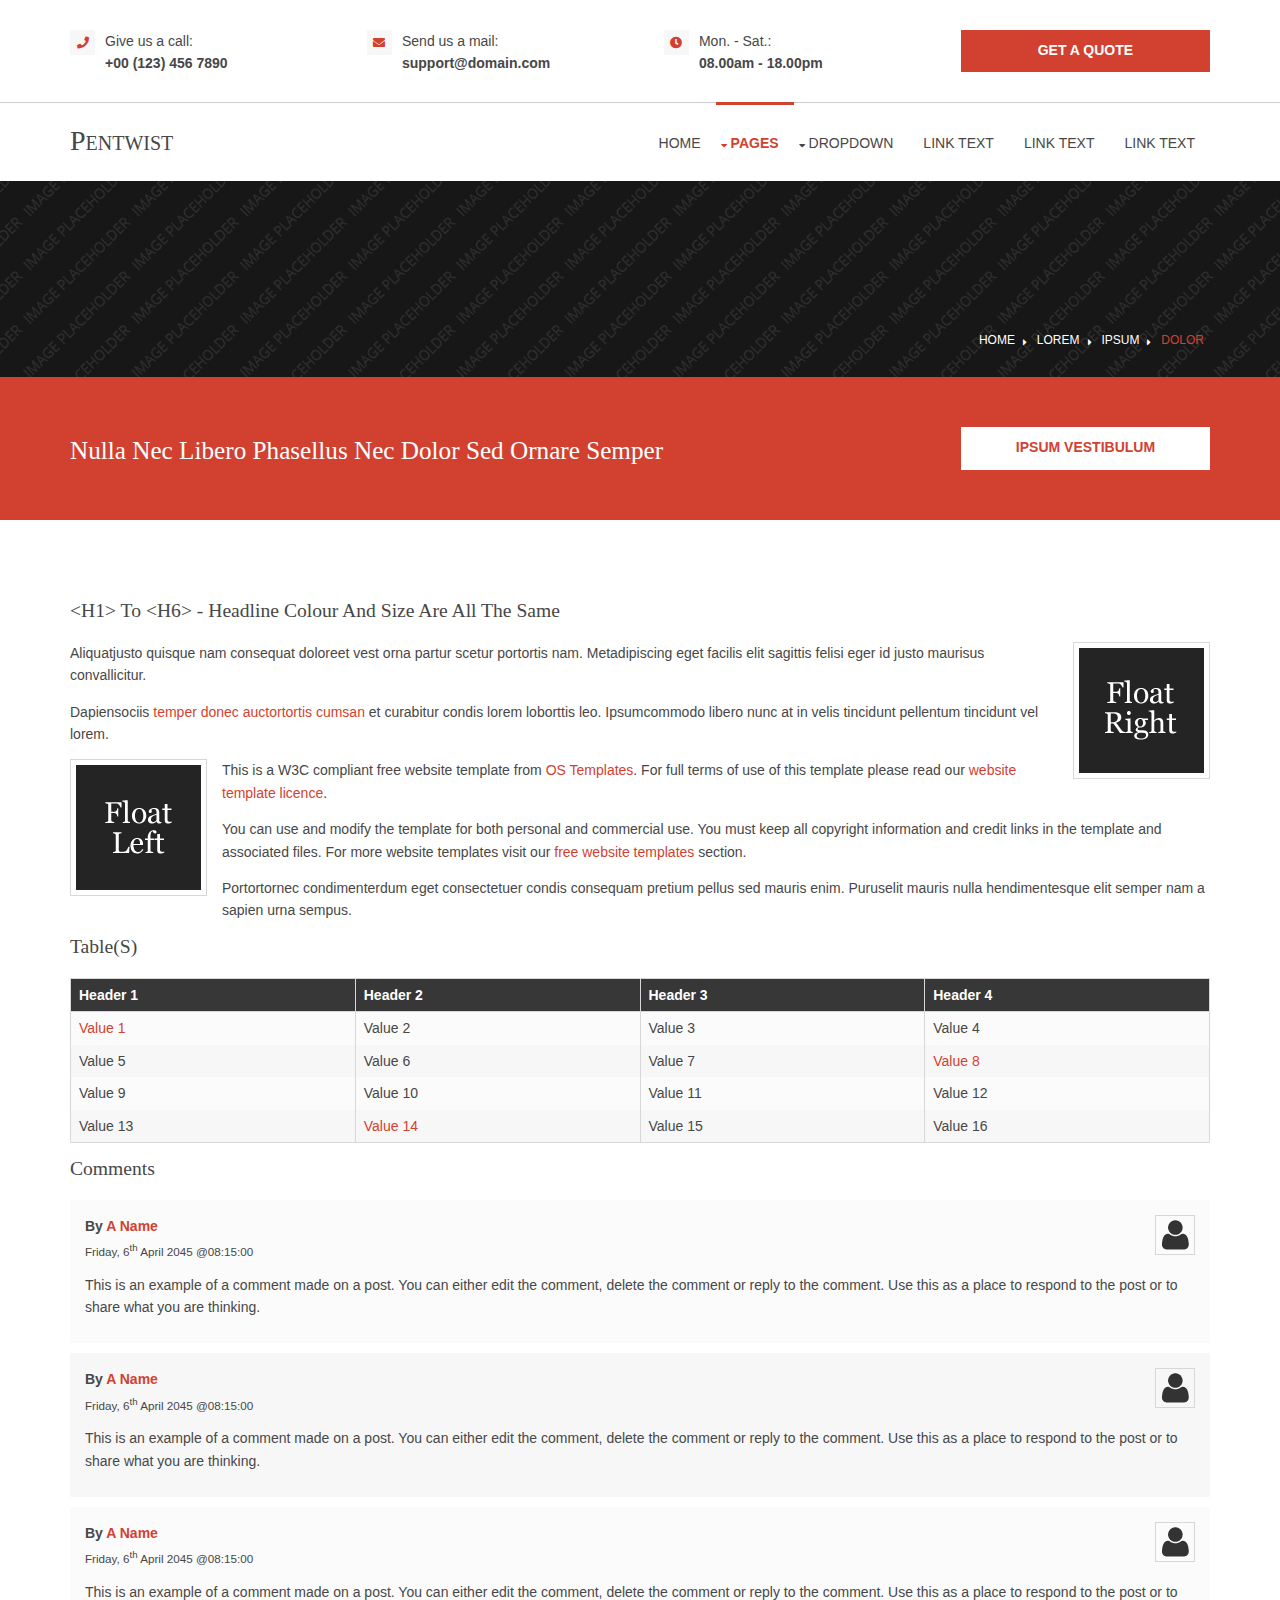
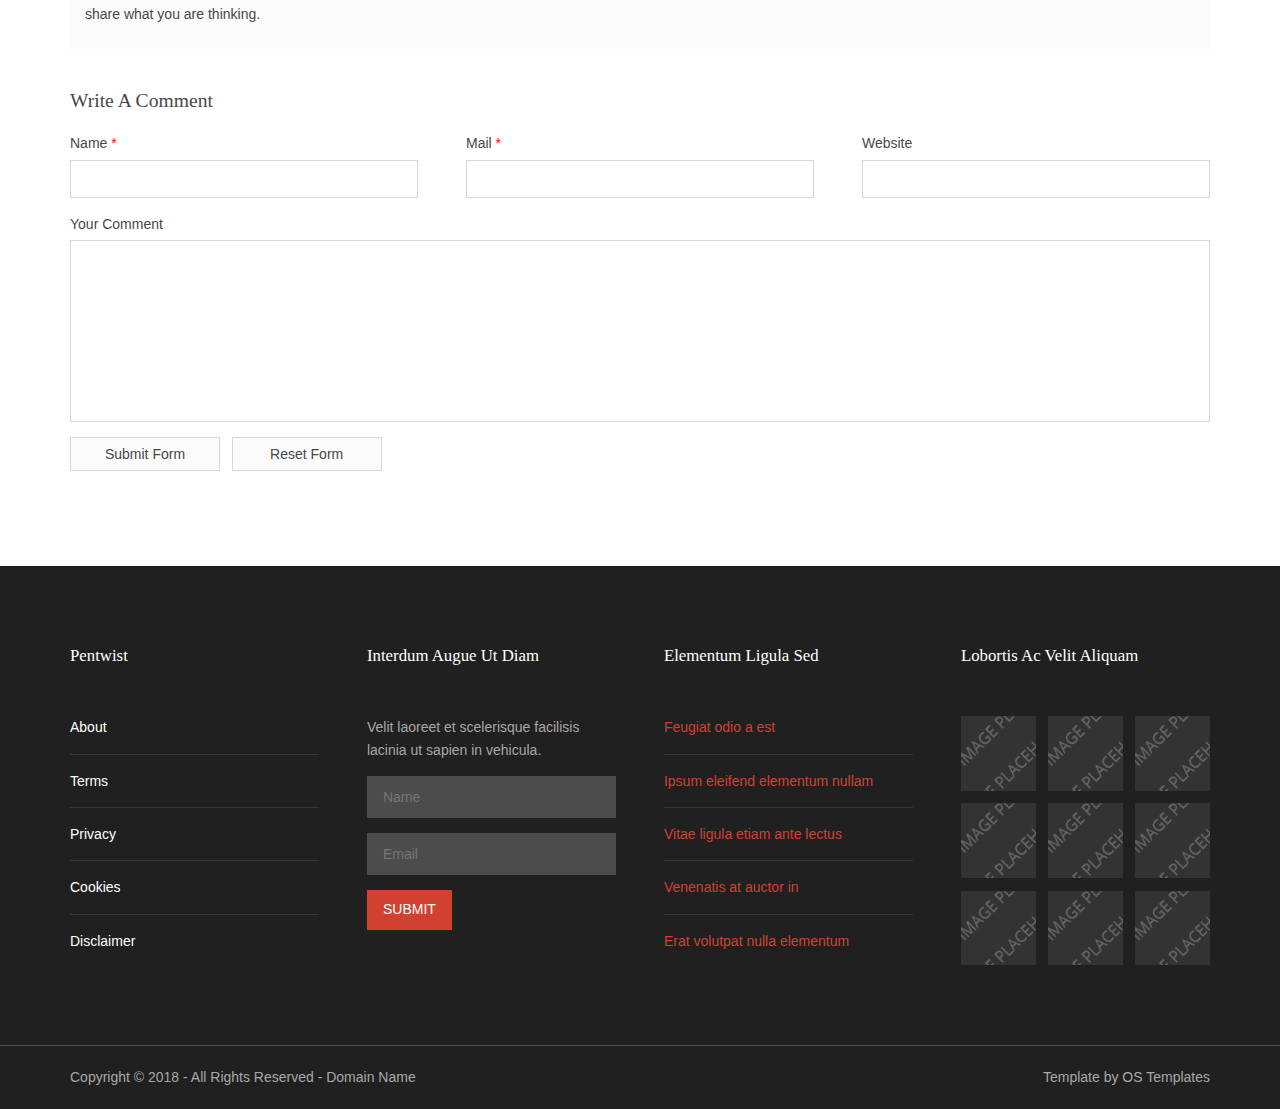
<file: pages/full-width.html>
<!DOCTYPE html>
<!--
Template Name: Pentwist
Author: <a href="https://www.os-templates.com/">OS Templates</a>
Author URI: https://www.os-templates.com/
Copyright: OS-Templates.com
Licence: Free to use under our free template licence terms
Licence URI: https://www.os-templates.com/template-terms
-->
<html lang="">
<!-- To declare your language - read more here: https://www.w3.org/International/questions/qa-html-language-declarations -->
<head>
<title>Pentwist | Pages | Full Width</title>
<meta charset="utf-8">
<meta name="viewport" content="width=device-width, initial-scale=1.0, maximum-scale=1.0, user-scalable=no">
<link href="../layout/styles/layout.css" rel="stylesheet" type="text/css" media="all">
</head>
<body id="top">
<!-- ################################################################################################ -->
<!-- ################################################################################################ -->
<!-- ################################################################################################ -->
<div class="wrapper row0">
  <section id="ctdetails" class="hoc clear"> 
    <!-- ################################################################################################ -->
    <ul class="nospace clear">
      <li class="one_quarter first">
        <div class="block clear"><a href="#"><i class="fas fa-phone"></i></a> <span>Give us a call: <strong>+00 (123) 456 7890</strong></span></div>
      </li>
      <li class="one_quarter">
        <div class="block clear"><a href="#"><i class="fas fa-envelope"></i></a> <span>Send us a mail: <strong>support@domain.com</strong></span></div>
      </li>
      <li class="one_quarter">
        <div class="block clear"><a href="#"><i class="fas fa-clock"></i></a> <span>Mon. - Sat.: <strong>08.00am - 18.00pm</strong></span></div>
      </li>
      <li class="one_quarter"><a class="btn" href="#"><strong>Get A Quote</strong></a></li>
    </ul>
    <!-- ################################################################################################ -->
  </section>
</div>
<!-- ################################################################################################ -->
<!-- ################################################################################################ -->
<!-- ################################################################################################ -->
<div class="wrapper row1">
  <header id="header" class="hoc clear">
    <div id="logo" class="fl_left"> 
      <!-- ################################################################################################ -->
      <h1><a href="../index.html">Pentwist</a></h1>
      <!-- ################################################################################################ -->
    </div>
    <nav id="mainav" class="fl_right"> 
      <!-- ################################################################################################ -->
      <ul class="clear">
        <li><a href="../index.html">Home</a></li>
        <li class="active"><a class="drop" href="#">Pages</a>
          <ul>
            <li><a href="gallery.html">Gallery</a></li>
            <li class="active"><a href="full-width.html">Full Width</a></li>
            <li><a href="sidebar-left.html">Sidebar Left</a></li>
            <li><a href="sidebar-right.html">Sidebar Right</a></li>
            <li><a href="basic-grid.html">Basic Grid</a></li>
            <li><a href="font-icons.html">Font Icons</a></li>
          </ul>
        </li>
        <li><a class="drop" href="#">Dropdown</a>
          <ul>
            <li><a href="#">Level 2</a></li>
            <li><a class="drop" href="#">Level 2 + Drop</a>
              <ul>
                <li><a href="#">Level 3</a></li>
                <li><a href="#">Level 3</a></li>
                <li><a href="#">Level 3</a></li>
              </ul>
            </li>
            <li><a href="#">Level 2</a></li>
          </ul>
        </li>
        <li><a href="#">Link Text</a></li>
        <li><a href="#">Link Text</a></li>
        <li><a href="#">Link Text</a></li>
      </ul>
      <!-- ################################################################################################ -->
    </nav>
  </header>
</div>
<!-- ################################################################################################ -->
<!-- ################################################################################################ -->
<!-- ################################################################################################ -->
<div class="wrapper bgded overlay" style="background-image:url('../images/demo/backgrounds/01.png');">
  <div id="breadcrumb" class="hoc clear"> 
    <!-- ################################################################################################ -->
    <ul>
      <li><a href="#">Home</a></li>
      <li><a href="#">Lorem</a></li>
      <li><a href="#">Ipsum</a></li>
      <li><a href="#">Dolor</a></li>
    </ul>
    <!-- ################################################################################################ -->
  </div>
</div>
<!-- ################################################################################################ -->
<!-- ################################################################################################ -->
<!-- ################################################################################################ -->
<div class="wrapper coloured">
  <article class="hoc cta clear"> 
    <!-- ################################################################################################ -->
    <h6 class="three_quarter first font-x2">Nulla nec libero phasellus nec dolor sed ornare semper</h6>
    <footer class="one_quarter"><a class="btn" href="#"><strong>Ipsum vestibulum</strong></a></footer>
    <!-- ################################################################################################ -->
  </article>
</div>
<!-- ################################################################################################ -->
<!-- ################################################################################################ -->
<!-- ################################################################################################ -->
<div class="wrapper row3">
  <main class="hoc container clear"> 
    <!-- main body -->
    <!-- ################################################################################################ -->
    <div class="content"> 
      <!-- ################################################################################################ -->
      <h1>&lt;h1&gt; to &lt;h6&gt; - Headline Colour and Size Are All The Same</h1>
      <img class="imgr borderedbox inspace-5" src="../images/demo/imgr.gif" alt="">
      <p>Aliquatjusto quisque nam consequat doloreet vest orna partur scetur portortis nam. Metadipiscing eget facilis elit sagittis felisi eger id justo maurisus convallicitur.</p>
      <p>Dapiensociis <a href="#">temper donec auctortortis cumsan</a> et curabitur condis lorem loborttis leo. Ipsumcommodo libero nunc at in velis tincidunt pellentum tincidunt vel lorem.</p>
      <img class="imgl borderedbox inspace-5" src="../images/demo/imgl.gif" alt="">
      <p>This is a W3C compliant free website template from <a href="https://www.os-templates.com/" title="Free Website Templates">OS Templates</a>. For full terms of use of this template please read our <a href="https://www.os-templates.com/template-terms">website template licence</a>.</p>
      <p>You can use and modify the template for both personal and commercial use. You must keep all copyright information and credit links in the template and associated files. For more website templates visit our <a href="https://www.os-templates.com/">free website templates</a> section.</p>
      <p>Portortornec condimenterdum eget consectetuer condis consequam pretium pellus sed mauris enim. Puruselit mauris nulla hendimentesque elit semper nam a sapien urna sempus.</p>
      <h1>Table(s)</h1>
      <div class="scrollable">
        <table>
          <thead>
            <tr>
              <th>Header 1</th>
              <th>Header 2</th>
              <th>Header 3</th>
              <th>Header 4</th>
            </tr>
          </thead>
          <tbody>
            <tr>
              <td><a href="#">Value 1</a></td>
              <td>Value 2</td>
              <td>Value 3</td>
              <td>Value 4</td>
            </tr>
            <tr>
              <td>Value 5</td>
              <td>Value 6</td>
              <td>Value 7</td>
              <td><a href="#">Value 8</a></td>
            </tr>
            <tr>
              <td>Value 9</td>
              <td>Value 10</td>
              <td>Value 11</td>
              <td>Value 12</td>
            </tr>
            <tr>
              <td>Value 13</td>
              <td><a href="#">Value 14</a></td>
              <td>Value 15</td>
              <td>Value 16</td>
            </tr>
          </tbody>
        </table>
      </div>
      <div id="comments">
        <h2>Comments</h2>
        <ul>
          <li>
            <article>
              <header>
                <figure class="avatar"><img src="../images/demo/avatar.png" alt=""></figure>
                <address>
                By <a href="#">A Name</a>
                </address>
                <time datetime="2045-04-06T08:15+00:00">Friday, 6<sup>th</sup> April 2045 @08:15:00</time>
              </header>
              <div class="comcont">
                <p>This is an example of a comment made on a post. You can either edit the comment, delete the comment or reply to the comment. Use this as a place to respond to the post or to share what you are thinking.</p>
              </div>
            </article>
          </li>
          <li>
            <article>
              <header>
                <figure class="avatar"><img src="../images/demo/avatar.png" alt=""></figure>
                <address>
                By <a href="#">A Name</a>
                </address>
                <time datetime="2045-04-06T08:15+00:00">Friday, 6<sup>th</sup> April 2045 @08:15:00</time>
              </header>
              <div class="comcont">
                <p>This is an example of a comment made on a post. You can either edit the comment, delete the comment or reply to the comment. Use this as a place to respond to the post or to share what you are thinking.</p>
              </div>
            </article>
          </li>
          <li>
            <article>
              <header>
                <figure class="avatar"><img src="../images/demo/avatar.png" alt=""></figure>
                <address>
                By <a href="#">A Name</a>
                </address>
                <time datetime="2045-04-06T08:15+00:00">Friday, 6<sup>th</sup> April 2045 @08:15:00</time>
              </header>
              <div class="comcont">
                <p>This is an example of a comment made on a post. You can either edit the comment, delete the comment or reply to the comment. Use this as a place to respond to the post or to share what you are thinking.</p>
              </div>
            </article>
          </li>
        </ul>
        <h2>Write A Comment</h2>
        <form action="#" method="post">
          <div class="one_third first">
            <label for="name">Name <span>*</span></label>
            <input type="text" name="name" id="name" value="" size="22" required>
          </div>
          <div class="one_third">
            <label for="email">Mail <span>*</span></label>
            <input type="email" name="email" id="email" value="" size="22" required>
          </div>
          <div class="one_third">
            <label for="url">Website</label>
            <input type="url" name="url" id="url" value="" size="22">
          </div>
          <div class="block clear">
            <label for="comment">Your Comment</label>
            <textarea name="comment" id="comment" cols="25" rows="10"></textarea>
          </div>
          <div>
            <input type="submit" name="submit" value="Submit Form">
            &nbsp;
            <input type="reset" name="reset" value="Reset Form">
          </div>
        </form>
      </div>
      <!-- ################################################################################################ -->
    </div>
    <!-- ################################################################################################ -->
    <!-- / main body -->
    <div class="clear"></div>
  </main>
</div>
<!-- ################################################################################################ -->
<!-- ################################################################################################ -->
<!-- ################################################################################################ -->
<div class="wrapper row4">
  <footer id="footer" class="hoc clear"> 
    <!-- ################################################################################################ -->
    <div class="one_quarter first">
      <h6 class="heading">Pentwist</h6>
      <nav>
        <ul class="nospace linklist">
          <li><a href="#">About</a></li>
          <li><a href="#">Terms</a></li>
          <li><a href="#">Privacy</a></li>
          <li><a href="#">Cookies</a></li>
          <li><a href="#">Disclaimer</a></li>
        </ul>
      </nav>
    </div>
    <div class="one_quarter">
      <h6 class="heading">Interdum augue ut diam</h6>
      <p class="nospace btmspace-15">Velit laoreet et scelerisque facilisis lacinia ut sapien in vehicula.</p>
      <form action="#" method="post">
        <fieldset>
          <legend>Newsletter:</legend>
          <input class="btmspace-15" type="text" value="" placeholder="Name">
          <input class="btmspace-15" type="text" value="" placeholder="Email">
          <button class="btn" type="submit" value="submit">Submit</button>
        </fieldset>
      </form>
    </div>
    <div class="one_quarter">
      <h6 class="heading">Elementum ligula sed</h6>
      <ul class="nospace linklist">
        <li><a href="#">Feugiat odio a est</a></li>
        <li><a href="#">Ipsum eleifend elementum nullam</a></li>
        <li><a href="#">Vitae ligula etiam ante lectus</a></li>
        <li><a href="#">Venenatis at auctor in</a></li>
        <li><a href="#">Erat volutpat nulla elementum</a></li>
      </ul>
    </div>
    <div class="one_quarter last">
      <h6 class="heading">Lobortis ac velit aliquam</h6>
      <ul class="nospace clear latestimg">
        <li><a class="imgover" href="#"><img src="../images/demo/100x100.png" alt=""></a></li>
        <li><a class="imgover" href="#"><img src="../images/demo/100x100.png" alt=""></a></li>
        <li><a class="imgover" href="#"><img src="../images/demo/100x100.png" alt=""></a></li>
        <li><a class="imgover" href="#"><img src="../images/demo/100x100.png" alt=""></a></li>
        <li><a class="imgover" href="#"><img src="../images/demo/100x100.png" alt=""></a></li>
        <li><a class="imgover" href="#"><img src="../images/demo/100x100.png" alt=""></a></li>
        <li><a class="imgover" href="#"><img src="../images/demo/100x100.png" alt=""></a></li>
        <li><a class="imgover" href="#"><img src="../images/demo/100x100.png" alt=""></a></li>
        <li><a class="imgover" href="#"><img src="../images/demo/100x100.png" alt=""></a></li>
      </ul>
    </div>
    <!-- ################################################################################################ -->
  </footer>
</div>
<!-- ################################################################################################ -->
<!-- ################################################################################################ -->
<!-- ################################################################################################ -->
<div class="wrapper row5">
  <div id="copyright" class="hoc clear"> 
    <!-- ################################################################################################ -->
    <p class="fl_left">Copyright &copy; 2018 - All Rights Reserved - <a href="#">Domain Name</a></p>
    <p class="fl_right">Template by <a target="_blank" href="https://www.os-templates.com/" title="Free Website Templates">OS Templates</a></p>
    <!-- ################################################################################################ -->
  </div>
</div>
<!-- ################################################################################################ -->
<!-- ################################################################################################ -->
<!-- ################################################################################################ -->
<a id="backtotop" href="#top"><i class="fas fa-chevron-up"></i></a>
<!-- JAVASCRIPTS -->
<script src="../layout/scripts/jquery.min.js"></script>
<script src="../layout/scripts/jquery.backtotop.js"></script>
<script src="../layout/scripts/jquery.mobilemenu.js"></script>
</body>
</html>
</file>
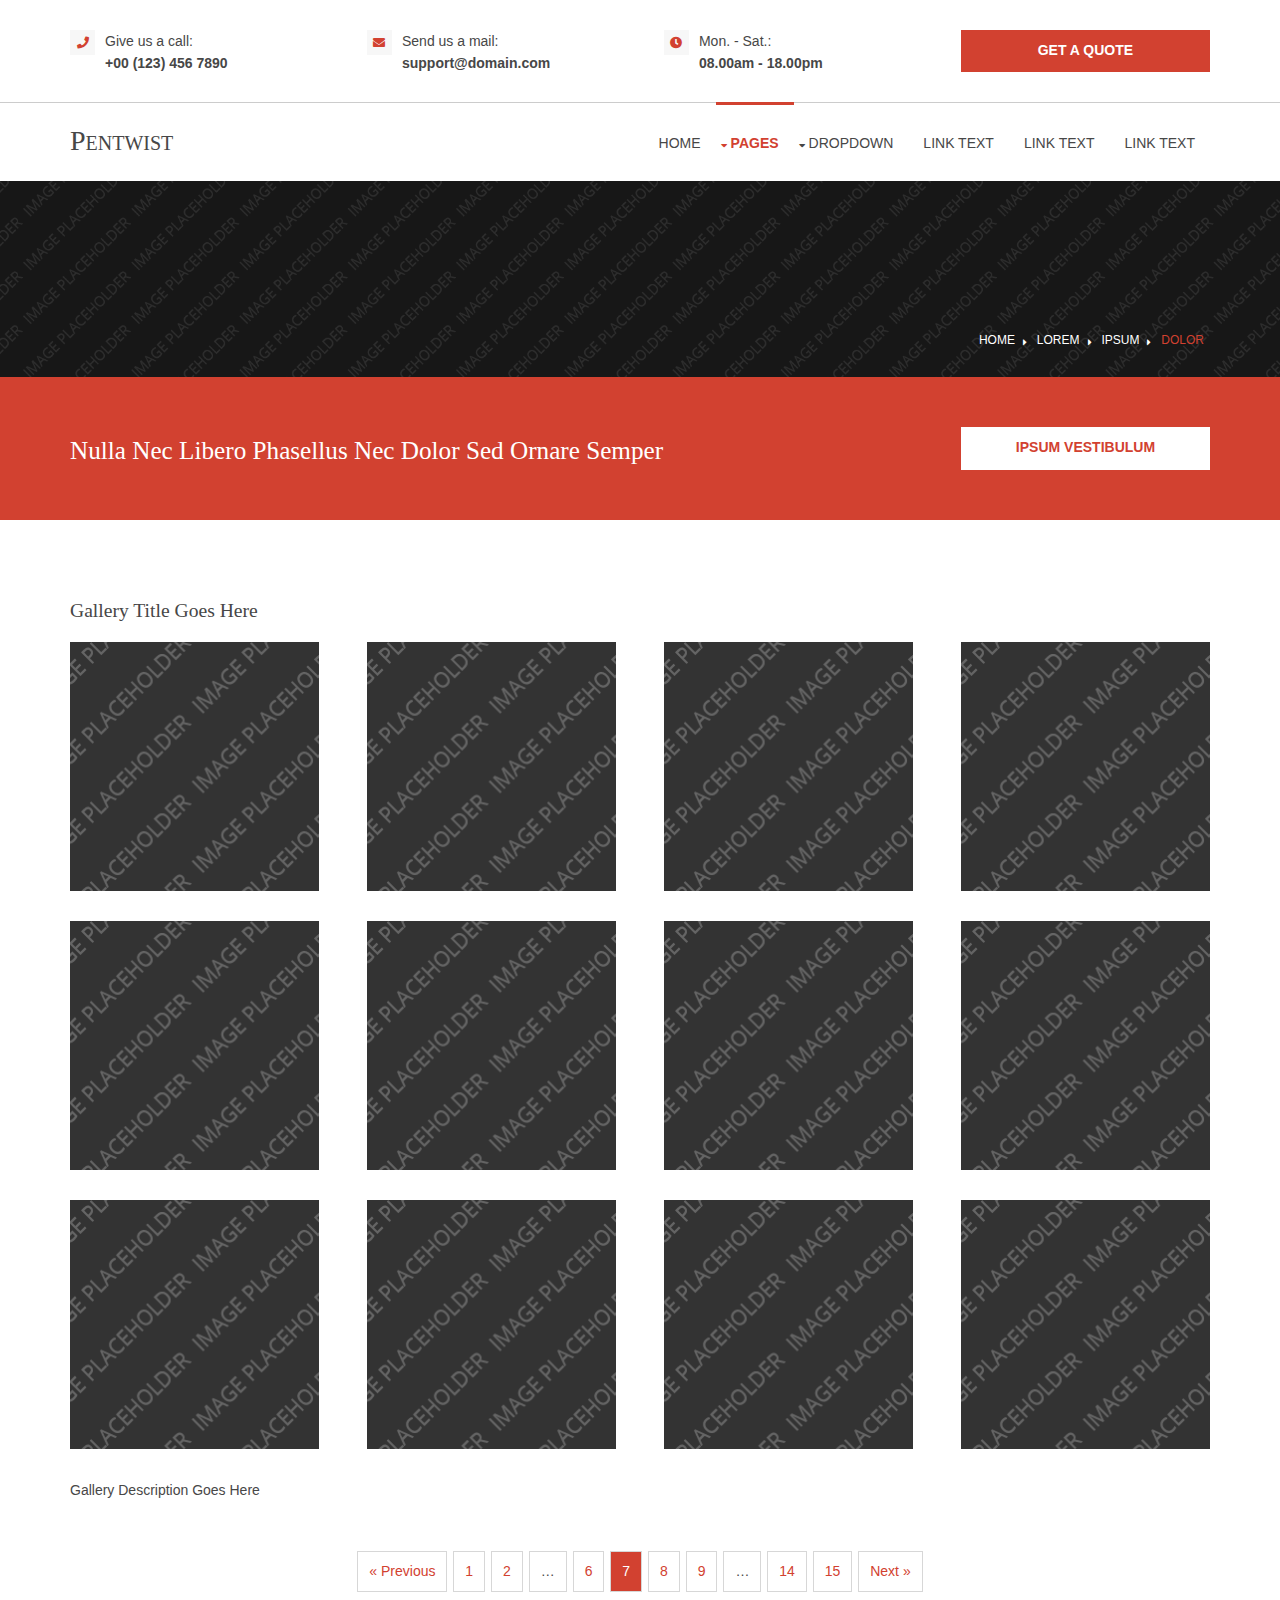
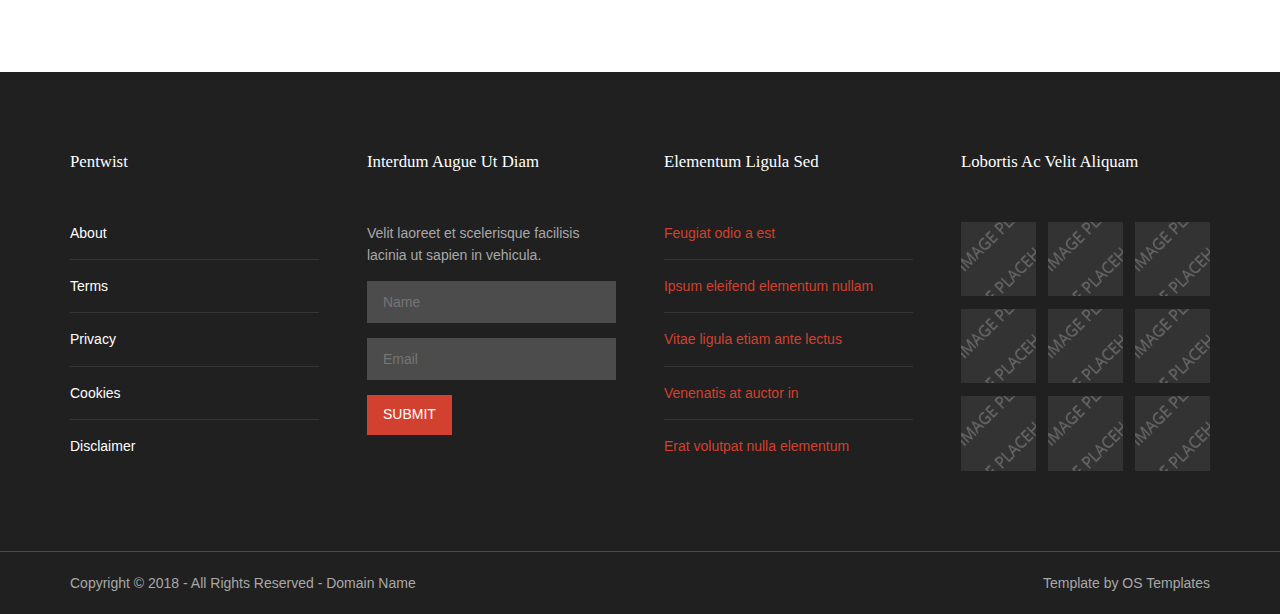
<file: pages/gallery.html>
<!DOCTYPE html>
<!--
Template Name: Pentwist
Author: <a href="https://www.os-templates.com/">OS Templates</a>
Author URI: https://www.os-templates.com/
Copyright: OS-Templates.com
Licence: Free to use under our free template licence terms
Licence URI: https://www.os-templates.com/template-terms
-->
<html lang="">
<!-- To declare your language - read more here: https://www.w3.org/International/questions/qa-html-language-declarations -->
<head>
<title>Pentwist | Pages | Gallery</title>
<meta charset="utf-8">
<meta name="viewport" content="width=device-width, initial-scale=1.0, maximum-scale=1.0, user-scalable=no">
<link href="../layout/styles/layout.css" rel="stylesheet" type="text/css" media="all">
</head>
<body id="top">
<!-- ################################################################################################ -->
<!-- ################################################################################################ -->
<!-- ################################################################################################ -->
<div class="wrapper row0">
  <section id="ctdetails" class="hoc clear"> 
    <!-- ################################################################################################ -->
    <ul class="nospace clear">
      <li class="one_quarter first">
        <div class="block clear"><a href="#"><i class="fas fa-phone"></i></a> <span>Give us a call: <strong>+00 (123) 456 7890</strong></span></div>
      </li>
      <li class="one_quarter">
        <div class="block clear"><a href="#"><i class="fas fa-envelope"></i></a> <span>Send us a mail: <strong>support@domain.com</strong></span></div>
      </li>
      <li class="one_quarter">
        <div class="block clear"><a href="#"><i class="fas fa-clock"></i></a> <span>Mon. - Sat.: <strong>08.00am - 18.00pm</strong></span></div>
      </li>
      <li class="one_quarter"><a class="btn" href="#"><strong>Get A Quote</strong></a></li>
    </ul>
    <!-- ################################################################################################ -->
  </section>
</div>
<!-- ################################################################################################ -->
<!-- ################################################################################################ -->
<!-- ################################################################################################ -->
<div class="wrapper row1">
  <header id="header" class="hoc clear">
    <div id="logo" class="fl_left"> 
      <!-- ################################################################################################ -->
      <h1><a href="../index.html">Pentwist</a></h1>
      <!-- ################################################################################################ -->
    </div>
    <nav id="mainav" class="fl_right"> 
      <!-- ################################################################################################ -->
      <ul class="clear">
        <li><a href="../index.html">Home</a></li>
        <li class="active"><a class="drop" href="#">Pages</a>
          <ul>
            <li class="active"><a href="gallery.html">Gallery</a></li>
            <li><a href="full-width.html">Full Width</a></li>
            <li><a href="sidebar-left.html">Sidebar Left</a></li>
            <li><a href="sidebar-right.html">Sidebar Right</a></li>
            <li><a href="basic-grid.html">Basic Grid</a></li>
            <li><a href="font-icons.html">Font Icons</a></li>
          </ul>
        </li>
        <li><a class="drop" href="#">Dropdown</a>
          <ul>
            <li><a href="#">Level 2</a></li>
            <li><a class="drop" href="#">Level 2 + Drop</a>
              <ul>
                <li><a href="#">Level 3</a></li>
                <li><a href="#">Level 3</a></li>
                <li><a href="#">Level 3</a></li>
              </ul>
            </li>
            <li><a href="#">Level 2</a></li>
          </ul>
        </li>
        <li><a href="#">Link Text</a></li>
        <li><a href="#">Link Text</a></li>
        <li><a href="#">Link Text</a></li>
      </ul>
      <!-- ################################################################################################ -->
    </nav>
  </header>
</div>
<!-- ################################################################################################ -->
<!-- ################################################################################################ -->
<!-- ################################################################################################ -->
<div class="wrapper bgded overlay" style="background-image:url('../images/demo/backgrounds/01.png');">
  <div id="breadcrumb" class="hoc clear"> 
    <!-- ################################################################################################ -->
    <ul>
      <li><a href="#">Home</a></li>
      <li><a href="#">Lorem</a></li>
      <li><a href="#">Ipsum</a></li>
      <li><a href="#">Dolor</a></li>
    </ul>
    <!-- ################################################################################################ -->
  </div>
</div>
<!-- ################################################################################################ -->
<!-- ################################################################################################ -->
<!-- ################################################################################################ -->
<div class="wrapper coloured">
  <article class="hoc cta clear"> 
    <!-- ################################################################################################ -->
    <h6 class="three_quarter first font-x2">Nulla nec libero phasellus nec dolor sed ornare semper</h6>
    <footer class="one_quarter"><a class="btn" href="#"><strong>Ipsum vestibulum</strong></a></footer>
    <!-- ################################################################################################ -->
  </article>
</div>
<!-- ################################################################################################ -->
<!-- ################################################################################################ -->
<!-- ################################################################################################ -->
<div class="wrapper row3">
  <main class="hoc container clear"> 
    <!-- main body -->
    <!-- ################################################################################################ -->
    <div class="content"> 
      <!-- ################################################################################################ -->
      <div id="gallery">
        <figure>
          <header class="heading">Gallery Title Goes Here</header>
          <ul class="nospace clear">
            <li class="one_quarter first"><a href="#"><img src="../images/demo/gallery/01.png" alt=""></a></li>
            <li class="one_quarter"><a href="#"><img src="../images/demo/gallery/01.png" alt=""></a></li>
            <li class="one_quarter"><a href="#"><img src="../images/demo/gallery/01.png" alt=""></a></li>
            <li class="one_quarter"><a href="#"><img src="../images/demo/gallery/01.png" alt=""></a></li>
            <li class="one_quarter first"><a href="#"><img src="../images/demo/gallery/01.png" alt=""></a></li>
            <li class="one_quarter"><a href="#"><img src="../images/demo/gallery/01.png" alt=""></a></li>
            <li class="one_quarter"><a href="#"><img src="../images/demo/gallery/01.png" alt=""></a></li>
            <li class="one_quarter"><a href="#"><img src="../images/demo/gallery/01.png" alt=""></a></li>
            <li class="one_quarter first"><a href="#"><img src="../images/demo/gallery/01.png" alt=""></a></li>
            <li class="one_quarter"><a href="#"><img src="../images/demo/gallery/01.png" alt=""></a></li>
            <li class="one_quarter"><a href="#"><img src="../images/demo/gallery/01.png" alt=""></a></li>
            <li class="one_quarter"><a href="#"><img src="../images/demo/gallery/01.png" alt=""></a></li>
          </ul>
          <figcaption>Gallery Description Goes Here</figcaption>
        </figure>
      </div>
      <!-- ################################################################################################ -->
      <!-- ################################################################################################ -->
      <nav class="pagination">
        <ul>
          <li><a href="#">&laquo; Previous</a></li>
          <li><a href="#">1</a></li>
          <li><a href="#">2</a></li>
          <li><strong>&hellip;</strong></li>
          <li><a href="#">6</a></li>
          <li class="current"><strong>7</strong></li>
          <li><a href="#">8</a></li>
          <li><a href="#">9</a></li>
          <li><strong>&hellip;</strong></li>
          <li><a href="#">14</a></li>
          <li><a href="#">15</a></li>
          <li><a href="#">Next &raquo;</a></li>
        </ul>
      </nav>
      <!-- ################################################################################################ -->
    </div>
    <!-- ################################################################################################ -->
    <!-- / main body -->
    <div class="clear"></div>
  </main>
</div>
<!-- ################################################################################################ -->
<!-- ################################################################################################ -->
<!-- ################################################################################################ -->
<div class="wrapper row4">
  <footer id="footer" class="hoc clear"> 
    <!-- ################################################################################################ -->
    <div class="one_quarter first">
      <h6 class="heading">Pentwist</h6>
      <nav>
        <ul class="nospace linklist">
          <li><a href="#">About</a></li>
          <li><a href="#">Terms</a></li>
          <li><a href="#">Privacy</a></li>
          <li><a href="#">Cookies</a></li>
          <li><a href="#">Disclaimer</a></li>
        </ul>
      </nav>
    </div>
    <div class="one_quarter">
      <h6 class="heading">Interdum augue ut diam</h6>
      <p class="nospace btmspace-15">Velit laoreet et scelerisque facilisis lacinia ut sapien in vehicula.</p>
      <form action="#" method="post">
        <fieldset>
          <legend>Newsletter:</legend>
          <input class="btmspace-15" type="text" value="" placeholder="Name">
          <input class="btmspace-15" type="text" value="" placeholder="Email">
          <button class="btn" type="submit" value="submit">Submit</button>
        </fieldset>
      </form>
    </div>
    <div class="one_quarter">
      <h6 class="heading">Elementum ligula sed</h6>
      <ul class="nospace linklist">
        <li><a href="#">Feugiat odio a est</a></li>
        <li><a href="#">Ipsum eleifend elementum nullam</a></li>
        <li><a href="#">Vitae ligula etiam ante lectus</a></li>
        <li><a href="#">Venenatis at auctor in</a></li>
        <li><a href="#">Erat volutpat nulla elementum</a></li>
      </ul>
    </div>
    <div class="one_quarter last">
      <h6 class="heading">Lobortis ac velit aliquam</h6>
      <ul class="nospace clear latestimg">
        <li><a class="imgover" href="#"><img src="../images/demo/100x100.png" alt=""></a></li>
        <li><a class="imgover" href="#"><img src="../images/demo/100x100.png" alt=""></a></li>
        <li><a class="imgover" href="#"><img src="../images/demo/100x100.png" alt=""></a></li>
        <li><a class="imgover" href="#"><img src="../images/demo/100x100.png" alt=""></a></li>
        <li><a class="imgover" href="#"><img src="../images/demo/100x100.png" alt=""></a></li>
        <li><a class="imgover" href="#"><img src="../images/demo/100x100.png" alt=""></a></li>
        <li><a class="imgover" href="#"><img src="../images/demo/100x100.png" alt=""></a></li>
        <li><a class="imgover" href="#"><img src="../images/demo/100x100.png" alt=""></a></li>
        <li><a class="imgover" href="#"><img src="../images/demo/100x100.png" alt=""></a></li>
      </ul>
    </div>
    <!-- ################################################################################################ -->
  </footer>
</div>
<!-- ################################################################################################ -->
<!-- ################################################################################################ -->
<!-- ################################################################################################ -->
<div class="wrapper row5">
  <div id="copyright" class="hoc clear"> 
    <!-- ################################################################################################ -->
    <p class="fl_left">Copyright &copy; 2018 - All Rights Reserved - <a href="#">Domain Name</a></p>
    <p class="fl_right">Template by <a target="_blank" href="https://www.os-templates.com/" title="Free Website Templates">OS Templates</a></p>
    <!-- ################################################################################################ -->
  </div>
</div>
<!-- ################################################################################################ -->
<!-- ################################################################################################ -->
<!-- ################################################################################################ -->
<a id="backtotop" href="#top"><i class="fas fa-chevron-up"></i></a>
<!-- JAVASCRIPTS -->
<script src="../layout/scripts/jquery.min.js"></script>
<script src="../layout/scripts/jquery.backtotop.js"></script>
<script src="../layout/scripts/jquery.mobilemenu.js"></script>
</body>
</html>
</file>
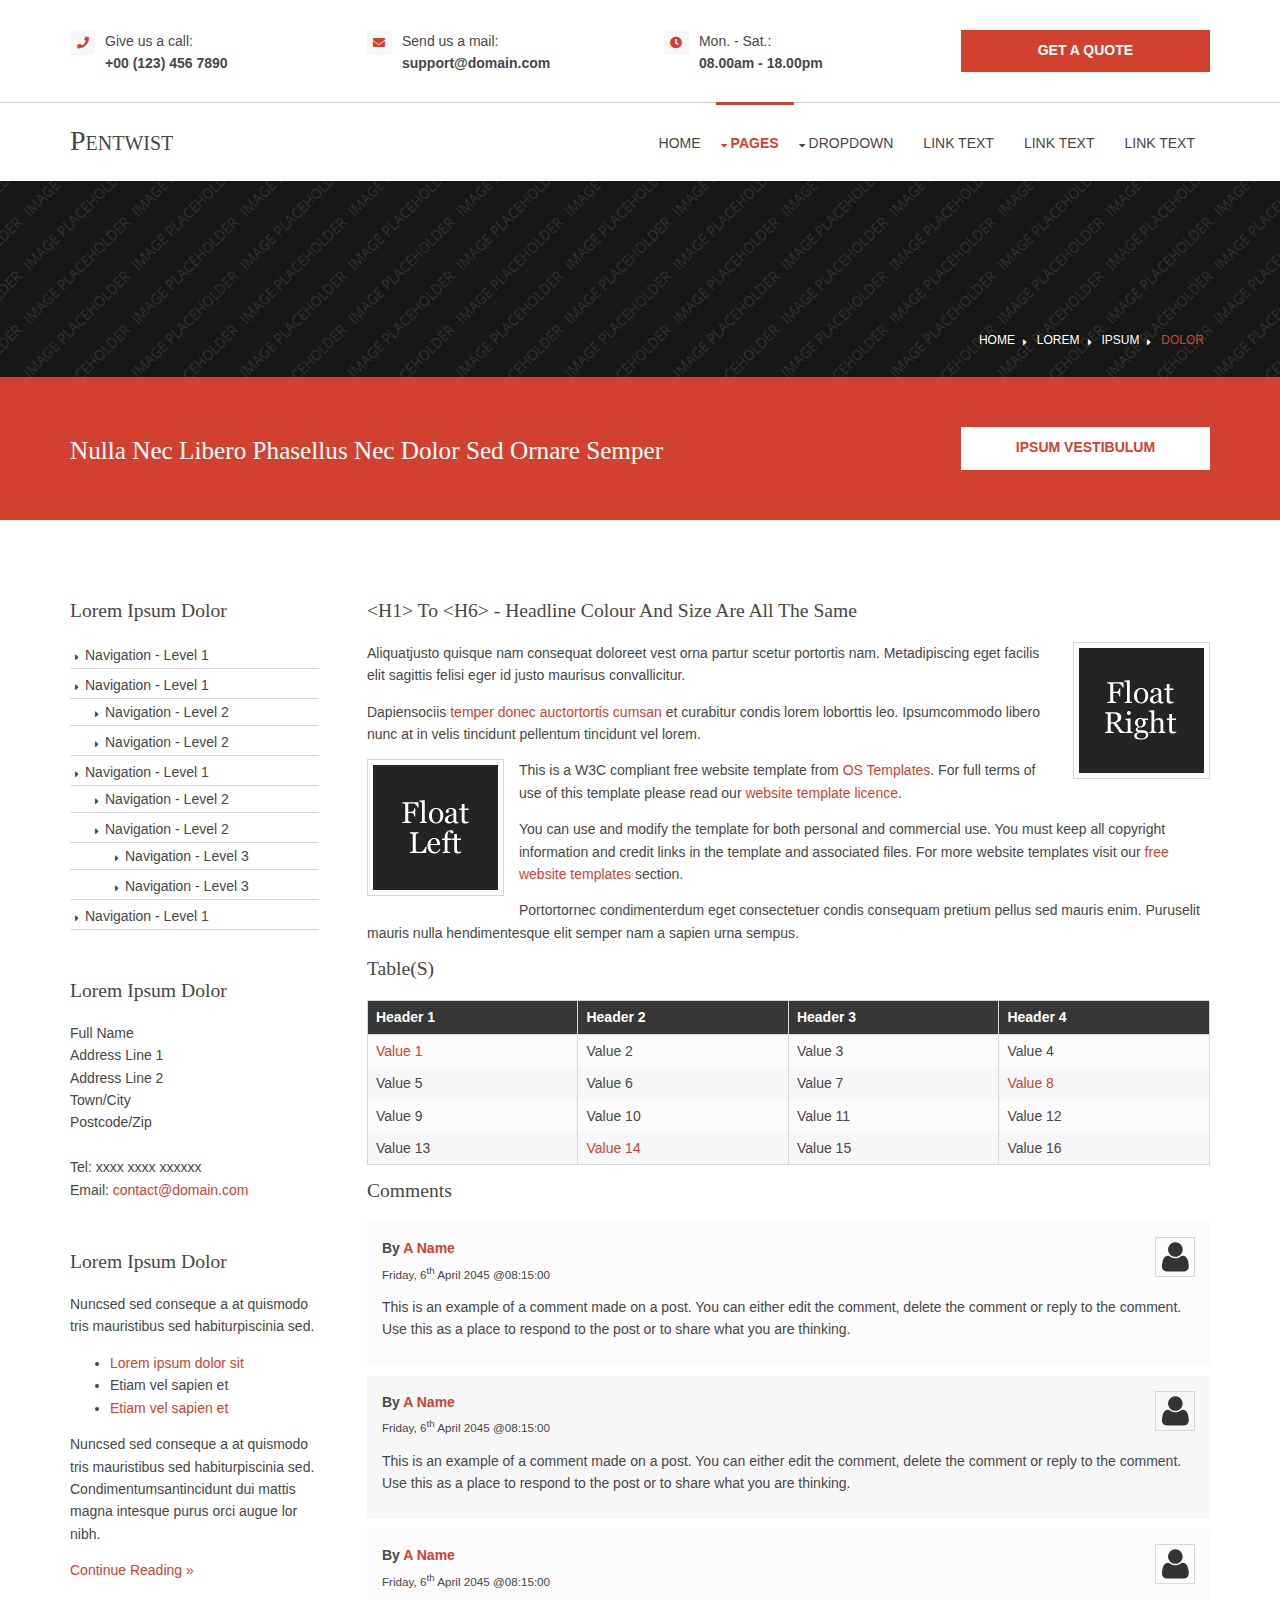
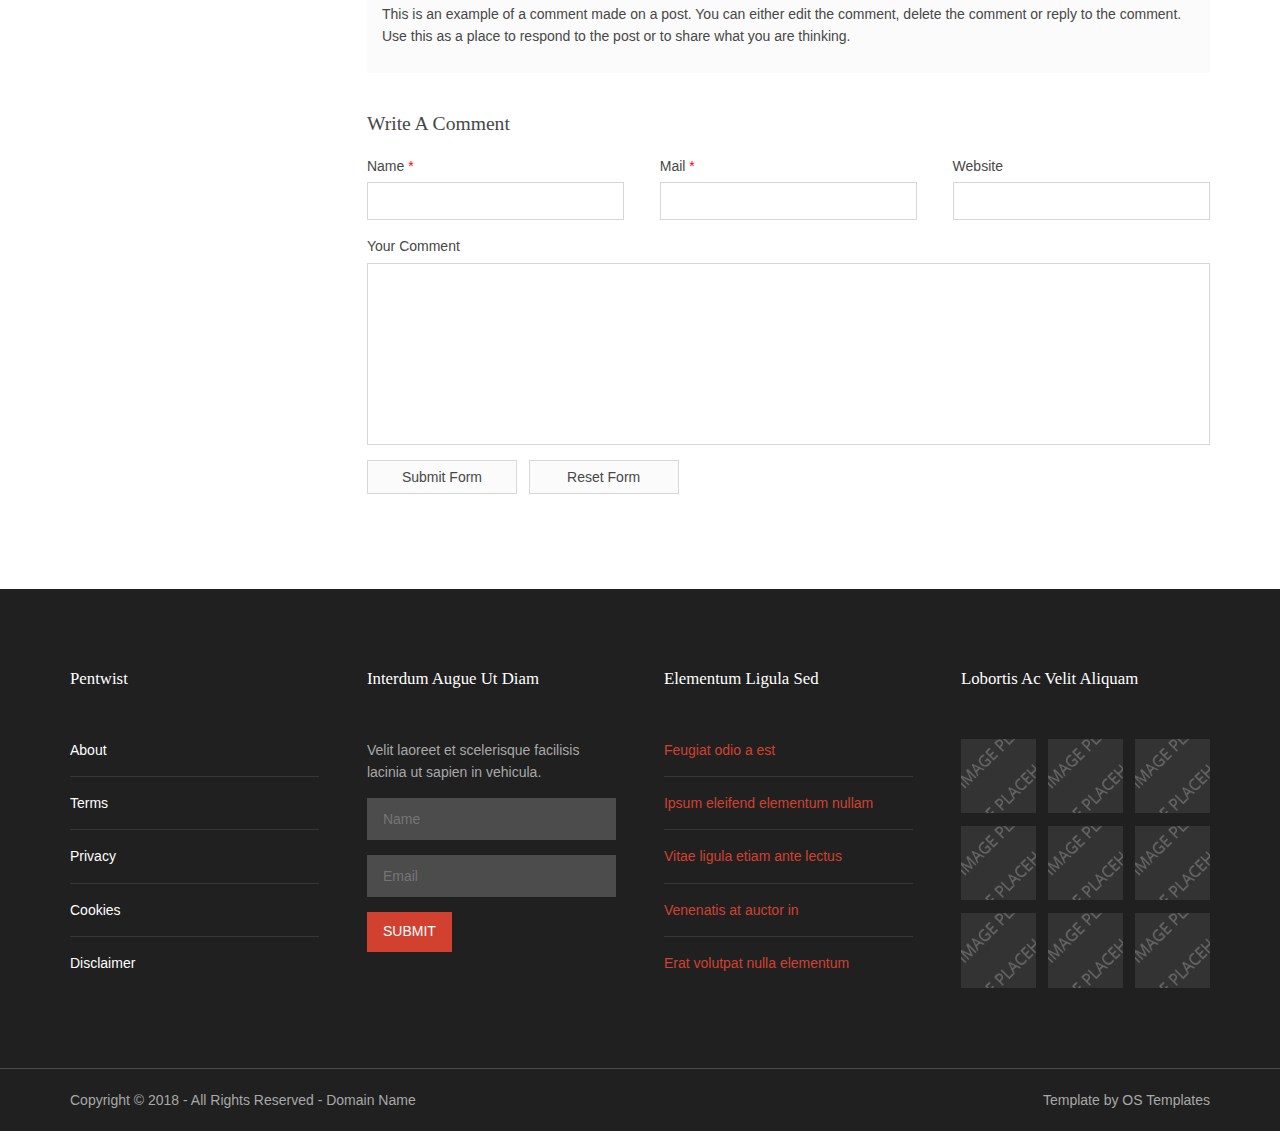
<file: pages/sidebar-left.html>
<!DOCTYPE html>
<!--
Template Name: Pentwist
Author: <a href="https://www.os-templates.com/">OS Templates</a>
Author URI: https://www.os-templates.com/
Copyright: OS-Templates.com
Licence: Free to use under our free template licence terms
Licence URI: https://www.os-templates.com/template-terms
-->
<html lang="">
<!-- To declare your language - read more here: https://www.w3.org/International/questions/qa-html-language-declarations -->
<head>
<title>Pentwist | Pages | Sidebar Left</title>
<meta charset="utf-8">
<meta name="viewport" content="width=device-width, initial-scale=1.0, maximum-scale=1.0, user-scalable=no">
<link href="../layout/styles/layout.css" rel="stylesheet" type="text/css" media="all">
</head>
<body id="top">
<!-- ################################################################################################ -->
<!-- ################################################################################################ -->
<!-- ################################################################################################ -->
<div class="wrapper row0">
  <section id="ctdetails" class="hoc clear"> 
    <!-- ################################################################################################ -->
    <ul class="nospace clear">
      <li class="one_quarter first">
        <div class="block clear"><a href="#"><i class="fas fa-phone"></i></a> <span>Give us a call: <strong>+00 (123) 456 7890</strong></span></div>
      </li>
      <li class="one_quarter">
        <div class="block clear"><a href="#"><i class="fas fa-envelope"></i></a> <span>Send us a mail: <strong>support@domain.com</strong></span></div>
      </li>
      <li class="one_quarter">
        <div class="block clear"><a href="#"><i class="fas fa-clock"></i></a> <span>Mon. - Sat.: <strong>08.00am - 18.00pm</strong></span></div>
      </li>
      <li class="one_quarter"><a class="btn" href="#"><strong>Get A Quote</strong></a></li>
    </ul>
    <!-- ################################################################################################ -->
  </section>
</div>
<!-- ################################################################################################ -->
<!-- ################################################################################################ -->
<!-- ################################################################################################ -->
<div class="wrapper row1">
  <header id="header" class="hoc clear">
    <div id="logo" class="fl_left"> 
      <!-- ################################################################################################ -->
      <h1><a href="../index.html">Pentwist</a></h1>
      <!-- ################################################################################################ -->
    </div>
    <nav id="mainav" class="fl_right"> 
      <!-- ################################################################################################ -->
      <ul class="clear">
        <li><a href="../index.html">Home</a></li>
        <li class="active"><a class="drop" href="#">Pages</a>
          <ul>
            <li><a href="gallery.html">Gallery</a></li>
            <li><a href="full-width.html">Full Width</a></li>
            <li class="active"><a href="sidebar-left.html">Sidebar Left</a></li>
            <li><a href="sidebar-right.html">Sidebar Right</a></li>
            <li><a href="basic-grid.html">Basic Grid</a></li>
            <li><a href="font-icons.html">Font Icons</a></li>
          </ul>
        </li>
        <li><a class="drop" href="#">Dropdown</a>
          <ul>
            <li><a href="#">Level 2</a></li>
            <li><a class="drop" href="#">Level 2 + Drop</a>
              <ul>
                <li><a href="#">Level 3</a></li>
                <li><a href="#">Level 3</a></li>
                <li><a href="#">Level 3</a></li>
              </ul>
            </li>
            <li><a href="#">Level 2</a></li>
          </ul>
        </li>
        <li><a href="#">Link Text</a></li>
        <li><a href="#">Link Text</a></li>
        <li><a href="#">Link Text</a></li>
      </ul>
      <!-- ################################################################################################ -->
    </nav>
  </header>
</div>
<!-- ################################################################################################ -->
<!-- ################################################################################################ -->
<!-- ################################################################################################ -->
<div class="wrapper bgded overlay" style="background-image:url('../images/demo/backgrounds/01.png');">
  <div id="breadcrumb" class="hoc clear"> 
    <!-- ################################################################################################ -->
    <ul>
      <li><a href="#">Home</a></li>
      <li><a href="#">Lorem</a></li>
      <li><a href="#">Ipsum</a></li>
      <li><a href="#">Dolor</a></li>
    </ul>
    <!-- ################################################################################################ -->
  </div>
</div>
<!-- ################################################################################################ -->
<!-- ################################################################################################ -->
<!-- ################################################################################################ -->
<div class="wrapper coloured">
  <article class="hoc cta clear"> 
    <!-- ################################################################################################ -->
    <h6 class="three_quarter first font-x2">Nulla nec libero phasellus nec dolor sed ornare semper</h6>
    <footer class="one_quarter"><a class="btn" href="#"><strong>Ipsum vestibulum</strong></a></footer>
    <!-- ################################################################################################ -->
  </article>
</div>
<!-- ################################################################################################ -->
<!-- ################################################################################################ -->
<!-- ################################################################################################ -->
<div class="wrapper row3">
  <main class="hoc container clear"> 
    <!-- main body -->
    <!-- ################################################################################################ -->
    <div class="sidebar one_quarter first"> 
      <!-- ################################################################################################ -->
      <h6>Lorem ipsum dolor</h6>
      <nav class="sdb_holder">
        <ul>
          <li><a href="#">Navigation - Level 1</a></li>
          <li><a href="#">Navigation - Level 1</a>
            <ul>
              <li><a href="#">Navigation - Level 2</a></li>
              <li><a href="#">Navigation - Level 2</a></li>
            </ul>
          </li>
          <li><a href="#">Navigation - Level 1</a>
            <ul>
              <li><a href="#">Navigation - Level 2</a></li>
              <li><a href="#">Navigation - Level 2</a>
                <ul>
                  <li><a href="#">Navigation - Level 3</a></li>
                  <li><a href="#">Navigation - Level 3</a></li>
                </ul>
              </li>
            </ul>
          </li>
          <li><a href="#">Navigation - Level 1</a></li>
        </ul>
      </nav>
      <div class="sdb_holder">
        <h6>Lorem ipsum dolor</h6>
        <address>
        Full Name<br>
        Address Line 1<br>
        Address Line 2<br>
        Town/City<br>
        Postcode/Zip<br>
        <br>
        Tel: xxxx xxxx xxxxxx<br>
        Email: <a href="#">contact@domain.com</a>
        </address>
      </div>
      <div class="sdb_holder">
        <article>
          <h6>Lorem ipsum dolor</h6>
          <p>Nuncsed sed conseque a at quismodo tris mauristibus sed habiturpiscinia sed.</p>
          <ul>
            <li><a href="#">Lorem ipsum dolor sit</a></li>
            <li>Etiam vel sapien et</li>
            <li><a href="#">Etiam vel sapien et</a></li>
          </ul>
          <p>Nuncsed sed conseque a at quismodo tris mauristibus sed habiturpiscinia sed. Condimentumsantincidunt dui mattis magna intesque purus orci augue lor nibh.</p>
          <p class="more"><a href="#">Continue Reading &raquo;</a></p>
        </article>
      </div>
      <!-- ################################################################################################ -->
    </div>
    <!-- ################################################################################################ -->
    <!-- ################################################################################################ -->
    <div class="content three_quarter"> 
      <!-- ################################################################################################ -->
      <h1>&lt;h1&gt; to &lt;h6&gt; - Headline Colour and Size Are All The Same</h1>
      <img class="imgr borderedbox inspace-5" src="../images/demo/imgr.gif" alt="">
      <p>Aliquatjusto quisque nam consequat doloreet vest orna partur scetur portortis nam. Metadipiscing eget facilis elit sagittis felisi eger id justo maurisus convallicitur.</p>
      <p>Dapiensociis <a href="#">temper donec auctortortis cumsan</a> et curabitur condis lorem loborttis leo. Ipsumcommodo libero nunc at in velis tincidunt pellentum tincidunt vel lorem.</p>
      <img class="imgl borderedbox inspace-5" src="../images/demo/imgl.gif" alt="">
      <p>This is a W3C compliant free website template from <a href="https://www.os-templates.com/" title="Free Website Templates">OS Templates</a>. For full terms of use of this template please read our <a href="https://www.os-templates.com/template-terms">website template licence</a>.</p>
      <p>You can use and modify the template for both personal and commercial use. You must keep all copyright information and credit links in the template and associated files. For more website templates visit our <a href="https://www.os-templates.com/">free website templates</a> section.</p>
      <p>Portortornec condimenterdum eget consectetuer condis consequam pretium pellus sed mauris enim. Puruselit mauris nulla hendimentesque elit semper nam a sapien urna sempus.</p>
      <h1>Table(s)</h1>
      <div class="scrollable">
        <table>
          <thead>
            <tr>
              <th>Header 1</th>
              <th>Header 2</th>
              <th>Header 3</th>
              <th>Header 4</th>
            </tr>
          </thead>
          <tbody>
            <tr>
              <td><a href="#">Value 1</a></td>
              <td>Value 2</td>
              <td>Value 3</td>
              <td>Value 4</td>
            </tr>
            <tr>
              <td>Value 5</td>
              <td>Value 6</td>
              <td>Value 7</td>
              <td><a href="#">Value 8</a></td>
            </tr>
            <tr>
              <td>Value 9</td>
              <td>Value 10</td>
              <td>Value 11</td>
              <td>Value 12</td>
            </tr>
            <tr>
              <td>Value 13</td>
              <td><a href="#">Value 14</a></td>
              <td>Value 15</td>
              <td>Value 16</td>
            </tr>
          </tbody>
        </table>
      </div>
      <div id="comments">
        <h2>Comments</h2>
        <ul>
          <li>
            <article>
              <header>
                <figure class="avatar"><img src="../images/demo/avatar.png" alt=""></figure>
                <address>
                By <a href="#">A Name</a>
                </address>
                <time datetime="2045-04-06T08:15+00:00">Friday, 6<sup>th</sup> April 2045 @08:15:00</time>
              </header>
              <div class="comcont">
                <p>This is an example of a comment made on a post. You can either edit the comment, delete the comment or reply to the comment. Use this as a place to respond to the post or to share what you are thinking.</p>
              </div>
            </article>
          </li>
          <li>
            <article>
              <header>
                <figure class="avatar"><img src="../images/demo/avatar.png" alt=""></figure>
                <address>
                By <a href="#">A Name</a>
                </address>
                <time datetime="2045-04-06T08:15+00:00">Friday, 6<sup>th</sup> April 2045 @08:15:00</time>
              </header>
              <div class="comcont">
                <p>This is an example of a comment made on a post. You can either edit the comment, delete the comment or reply to the comment. Use this as a place to respond to the post or to share what you are thinking.</p>
              </div>
            </article>
          </li>
          <li>
            <article>
              <header>
                <figure class="avatar"><img src="../images/demo/avatar.png" alt=""></figure>
                <address>
                By <a href="#">A Name</a>
                </address>
                <time datetime="2045-04-06T08:15+00:00">Friday, 6<sup>th</sup> April 2045 @08:15:00</time>
              </header>
              <div class="comcont">
                <p>This is an example of a comment made on a post. You can either edit the comment, delete the comment or reply to the comment. Use this as a place to respond to the post or to share what you are thinking.</p>
              </div>
            </article>
          </li>
        </ul>
        <h2>Write A Comment</h2>
        <form action="#" method="post">
          <div class="one_third first">
            <label for="name">Name <span>*</span></label>
            <input type="text" name="name" id="name" value="" size="22" required>
          </div>
          <div class="one_third">
            <label for="email">Mail <span>*</span></label>
            <input type="email" name="email" id="email" value="" size="22" required>
          </div>
          <div class="one_third">
            <label for="url">Website</label>
            <input type="url" name="url" id="url" value="" size="22">
          </div>
          <div class="block clear">
            <label for="comment">Your Comment</label>
            <textarea name="comment" id="comment" cols="25" rows="10"></textarea>
          </div>
          <div>
            <input type="submit" name="submit" value="Submit Form">
            &nbsp;
            <input type="reset" name="reset" value="Reset Form">
          </div>
        </form>
      </div>
      <!-- ################################################################################################ -->
    </div>
    <!-- ################################################################################################ -->
    <!-- / main body -->
    <div class="clear"></div>
  </main>
</div>
<!-- ################################################################################################ -->
<!-- ################################################################################################ -->
<!-- ################################################################################################ -->
<div class="wrapper row4">
  <footer id="footer" class="hoc clear"> 
    <!-- ################################################################################################ -->
    <div class="one_quarter first">
      <h6 class="heading">Pentwist</h6>
      <nav>
        <ul class="nospace linklist">
          <li><a href="#">About</a></li>
          <li><a href="#">Terms</a></li>
          <li><a href="#">Privacy</a></li>
          <li><a href="#">Cookies</a></li>
          <li><a href="#">Disclaimer</a></li>
        </ul>
      </nav>
    </div>
    <div class="one_quarter">
      <h6 class="heading">Interdum augue ut diam</h6>
      <p class="nospace btmspace-15">Velit laoreet et scelerisque facilisis lacinia ut sapien in vehicula.</p>
      <form action="#" method="post">
        <fieldset>
          <legend>Newsletter:</legend>
          <input class="btmspace-15" type="text" value="" placeholder="Name">
          <input class="btmspace-15" type="text" value="" placeholder="Email">
          <button class="btn" type="submit" value="submit">Submit</button>
        </fieldset>
      </form>
    </div>
    <div class="one_quarter">
      <h6 class="heading">Elementum ligula sed</h6>
      <ul class="nospace linklist">
        <li><a href="#">Feugiat odio a est</a></li>
        <li><a href="#">Ipsum eleifend elementum nullam</a></li>
        <li><a href="#">Vitae ligula etiam ante lectus</a></li>
        <li><a href="#">Venenatis at auctor in</a></li>
        <li><a href="#">Erat volutpat nulla elementum</a></li>
      </ul>
    </div>
    <div class="one_quarter last">
      <h6 class="heading">Lobortis ac velit aliquam</h6>
      <ul class="nospace clear latestimg">
        <li><a class="imgover" href="#"><img src="../images/demo/100x100.png" alt=""></a></li>
        <li><a class="imgover" href="#"><img src="../images/demo/100x100.png" alt=""></a></li>
        <li><a class="imgover" href="#"><img src="../images/demo/100x100.png" alt=""></a></li>
        <li><a class="imgover" href="#"><img src="../images/demo/100x100.png" alt=""></a></li>
        <li><a class="imgover" href="#"><img src="../images/demo/100x100.png" alt=""></a></li>
        <li><a class="imgover" href="#"><img src="../images/demo/100x100.png" alt=""></a></li>
        <li><a class="imgover" href="#"><img src="../images/demo/100x100.png" alt=""></a></li>
        <li><a class="imgover" href="#"><img src="../images/demo/100x100.png" alt=""></a></li>
        <li><a class="imgover" href="#"><img src="../images/demo/100x100.png" alt=""></a></li>
      </ul>
    </div>
    <!-- ################################################################################################ -->
  </footer>
</div>
<!-- ################################################################################################ -->
<!-- ################################################################################################ -->
<!-- ################################################################################################ -->
<div class="wrapper row5">
  <div id="copyright" class="hoc clear"> 
    <!-- ################################################################################################ -->
    <p class="fl_left">Copyright &copy; 2018 - All Rights Reserved - <a href="#">Domain Name</a></p>
    <p class="fl_right">Template by <a target="_blank" href="https://www.os-templates.com/" title="Free Website Templates">OS Templates</a></p>
    <!-- ################################################################################################ -->
  </div>
</div>
<!-- ################################################################################################ -->
<!-- ################################################################################################ -->
<!-- ################################################################################################ -->
<a id="backtotop" href="#top"><i class="fas fa-chevron-up"></i></a>
<!-- JAVASCRIPTS -->
<script src="../layout/scripts/jquery.min.js"></script>
<script src="../layout/scripts/jquery.backtotop.js"></script>
<script src="../layout/scripts/jquery.mobilemenu.js"></script>
</body>
</html>
</file>
<file: layout/styles/layout.css>
@charset "utf-8";
/*
Template Name: Pentwist
Author: <a href="https://www.os-templates.com/">OS Templates</a>
Author URI: https://www.os-templates.com/
Copyright: OS-Templates.com
Licence: Free to use under our free template licence terms
Licence URI: https://www.os-templates.com/template-terms
File: Layout CSS
*/

@import url("fontawesome-free/css/all.min.css");
@import url("framework.css");

/* Rows
--------------------------------------------------------------------------------------------------------------- */
.row0, .row0 a{}
.row1{border-top:1px solid;}
.row2, .row2 a{}
.row3, .row3 a{}
.row4, .row4 a{}
.row5{border-top:1px solid;}


/* Contact Details
--------------------------------------------------------------------------------------------------------------- */
#ctdetails{padding:30px 0;}

#ctdetails ul{}
#ctdetails ul li{}
#ctdetails ul li:last-child{margin-bottom:0;}/* Used when elements stack in small viewports */
#ctdetails ul li div{position:relative; padding:0 0 0 35px; line-height:1; word-wrap:break-word;}
#ctdetails ul li div i{position:absolute; top:0; left:0; width:25px; height:25px; line-height:25px; font-size:12px; text-align:center;}
#ctdetails ul li div span{display:block; padding:4px 0 0 0;}
#ctdetails ul li div strong{display:block; margin:8px 0 0 0;}
#ctdetails > ul > li:last-child .btn{display:block; text-align:center; font-weight:700;}


/* Header
--------------------------------------------------------------------------------------------------------------- */
#header{}

#header #logo{margin:22px 0 0 0;}
#header #logo h1{margin:0; padding:0; font-size:2rem; font-variant:small-caps;}


/* Page Intro
--------------------------------------------------------------------------------------------------------------- */
#pageintro{padding:100px 0;}

#pageintro article{display:block; max-width:65%; margin:0 auto; text-transform:capitalize; text-align:center;}
#pageintro p:first-of-type{font-size:1.6rem; letter-spacing:2px; text-transform:uppercase;}
#pageintro .heading{font-size:5rem; font-weight:700;}
#pageintro footer{margin-top:50px;}


/* Click to Action
--------------------------------------------------------------------------------------------------------------- */
.cta{padding:50px 0;}

.cta > :first-child{margin-top:10px;}
.cta > :last-child{margin-bottom:0;}/* Used when elements stack in smaller viewports */
.cta footer{text-align:center;}
.cta footer a{display:block;}


/* Split Box
--------------------------------------------------------------------------------------------------------------- */
.split{}

.split section{display:block; position:relative; float:left; width:50%; padding:100px 50px 100px 0;}
.split section::after{display:block; position:absolute; top:0; right:100%; bottom:0; left:-1000%; content:"";}


/* Content Area
--------------------------------------------------------------------------------------------------------------- */
.container{padding:80px 0;}

/* Content */
.container .content{}

.sectiontitle{display:block; max-width:55%; margin:0 auto 80px; text-align:center;}
.sectiontitle *{margin:0;}

.icon{display:inline-block; width:80px; height:80px; line-height:80px; font-size:36px; text-align:center;}

.grid-3 > li{margin-bottom:50px;}
.grid-3 > li:nth-last-child(-n+3){margin-bottom:0;}/* Removes bottom margin from the last line of items - margin is restored in the media queries when items stack */
.grid-3 > li:nth-child(3n+1){margin-left:0; clear:left;}/* Removes the need to add class="first" */

/* Services */
#services{}
#services article{padding:30px; border-bottom:2px solid;}
#services i{margin-right:10px; font-size:32px;}

/* Points */
#points{}
#points ul{font-size:1.2rem; font-weight:700;}
#points li{display:block; position:relative; float:left; width:47.89473%; margin:0 0 20px 4.21052%; padding:15px; border-bottom:2px solid;}/* Here we use the 50% grid */
#points li:nth-child(odd){margin-left:0; clear:left;}
#points li:nth-last-child(2), #points li:last-child{margin-bottom:0;}
#points li i{margin-right:8px; font-size:1.4rem;}

/* Latest */
#latest{text-align:center;}
#latest > li:last-child{margin-bottom:0;}/* Used when elements stack in small viewports */
#latest article{}
#latest article figure{}
#latest article figure > a{}
#latest article .excerpt{padding:30px; border-bottom:2px solid;}
#latest article .excerpt .heading{margin:0 0 8px 0;}
#latest article .excerpt .meta{display:block; margin:0 0 20px 0;}
#latest article .excerpt .meta li{display:inline-block; margin-right:5px; padding-right:10px; border-right:1px solid; font-size:.8rem;}
#latest article .excerpt .meta li:last-child{margin-right:0; padding-right:0; border-right:none;}
#latest article .excerpt .meta li i{margin-right:5px;}

/* Comments */
#comments ul{margin:0 0 40px 0; padding:0; list-style:none;}
#comments li{margin:0 0 10px 0; padding:15px;}
#comments .avatar{float:right; margin:0 0 10px 10px; padding:3px; border:1px solid;}
#comments address{font-weight:bold;}
#comments time{font-size:smaller;}
#comments .comcont{display:block; margin:0; padding:0;}
#comments .comcont p{margin:10px 5px 10px 0; padding:0;}

#comments form{display:block; width:100%;}
#comments input, #comments textarea{width:100%; padding:10px; border:1px solid;}
#comments textarea{overflow:auto;}
#comments div{margin-bottom:15px;}
#comments input[type="submit"], #comments input[type="reset"]{display:inline-block; width:auto; min-width:150px; margin:0; padding:8px 5px; cursor:pointer;}

/* Sidebar */
.container .sidebar{}

.sidebar .sdb_holder{margin-bottom:50px;}
.sidebar .sdb_holder:last-child{margin-bottom:0;}


/* Footer
--------------------------------------------------------------------------------------------------------------- */
#footer{padding:80px 0;}

#footer .heading{margin-bottom:50px; font-size:1.2rem;}
#footer p + .faico{margin-top:30px;}

#footer input, #footer button{border:1px solid;}
#footer input{display:block; width:100%; padding:12px 15px;}
#footer button{padding:10px 15px 12px; font-size:1rem;}

#footer .linklist li{display:block; margin-bottom:15px; padding:0 0 15px 0; border-bottom:1px solid;}
#footer .linklist li:last-child{margin:0; padding:0; border:none;}
#footer .linklist li::before, #footer .linklist li::after{display:table; content:"";}
#footer .linklist li, #footer .linklist li::after{clear:both;}

#footer .latestimg{}
#footer .latestimg > li{display:inline-block; float:left; width:30%; margin:0 0 5% 5%;}
#footer .latestimg > li:nth-last-child(-n+3){margin-bottom:0;}/* Removes bottom margin from the last three items - margin is restored in the media queries when items stack */
#footer .latestimg > li:nth-child(3n+1){margin-left:0; clear:left;}/* Removes the need to add class="first" */
#footer .latestimg > li img{width:100%;}/* Force the image to resize to take the full space - may have to be changed for tablets, depends on personal preference */
#footer .latestimg > li a.imgover{display:block;}

#footer nav{display:block;}


/* Copyright
--------------------------------------------------------------------------------------------------------------- */
#copyright{padding:20px 0;}
#copyright *{margin:0; padding:0;}


/* Transition Fade
This gives a smooth transition to "ALL" elements used in the layout - other than the navigation form used in mobile devices
If you don't want it to fade all elements, you have to list the ones you want to be faded individually
Delete it completely to stop fading
--------------------------------------------------------------------------------------------------------------- */
*, *::before, *::after{transition:all .3s ease-in-out;}
#mainav form *{transition:none !important;}


/* ------------------------------------------------------------------------------------------------------------ */
/* ------------------------------------------------------------------------------------------------------------ */
/* ------------------------------------------------------------------------------------------------------------ */
/* ------------------------------------------------------------------------------------------------------------ */
/* ------------------------------------------------------------------------------------------------------------ */


/* Navigation
--------------------------------------------------------------------------------------------------------------- */
nav ul, nav ol{margin:0; padding:0; list-style:none;}

#mainav, #breadcrumb, .sidebar nav{line-height:normal;}
#mainav .drop::after, #mainav li li .drop::after, #breadcrumb li a::after, .sidebar nav a::after{position:absolute; font-family:"Font Awesome 5 Free"; font-weight:900; font-size:10px; line-height:10px;}

/* Top Navigation */
#mainav{position:relative; margin-top:-1px;}
#mainav ul{text-transform:uppercase;}
#mainav ul ul{position:absolute; width:180px; text-transform:none; z-index:9999;}
#mainav ul ul ul{left:180px; top:0;}
#mainav li{display:block; position:relative; float:left; margin:0; padding:0;}
#mainav li:last-child{margin-right:0;}
#mainav li li{width:100%; margin:0;}
#mainav li a{display:block; padding:30px 15px; border:solid; border-width:3px 0 0 0;}
#mainav li li a{border-width:0 0 1px 0;}
#mainav .drop{padding-left:15px;}
#mainav li li a, #mainav li li .drop{display:block; margin:0; padding:10px 15px;}
#mainav .drop::after, #mainav li li .drop::after{content:"\f0d7";}
#mainav .drop::after{top:38px; left:5px;}
#mainav li li .drop::after{top:15px; left:5px;}
#mainav .active a{font-weight:700;}
#mainav li li a, #mainav .active li a{font-weight:400;}
#mainav ul ul{visibility:hidden; opacity:0;}
#mainav ul li:hover > ul{visibility:visible; opacity:1;}

#mainav form{display:none; width:100%; margin:0; padding:0;}
#mainav form select, #mainav form select option{display:block; cursor:pointer; outline:none;}
#mainav form select{width:100%; padding:5px; border:1px solid;}
#mainav form select option{margin:5px; padding:0; border:none;}

/* Breadcrumb */
#breadcrumb{padding:150px 0 30px; text-align:right;}
#breadcrumb ul{margin:0; padding:0; list-style:none; text-transform:uppercase;}
#breadcrumb li{display:inline-block; margin:0 6px 0 0; padding:0;}
#breadcrumb li a{display:block; position:relative; margin:0; padding:0 12px 0 0; font-size:12px;}
#breadcrumb li a::after{top:4px; right:0; content:"\f0da";}
#breadcrumb li:last-child a{margin:0; padding:0;}
#breadcrumb li:last-child a::after{display:none;}
#breadcrumb .heading{margin:0; font-size:2rem;}

/* Sidebar Navigation */
.sidebar nav{display:block; width:100%;}
.sidebar nav li{margin:0 0 3px 0; padding:0;}
.sidebar nav a{display:block; position:relative; margin:0; padding:5px 10px 5px 15px; text-decoration:none; border:solid; border-width:0 0 1px 0;}
.sidebar nav a::after{top:10px; left:5px; content:"\f0da";}
.sidebar nav ul ul a{padding-left:35px;}
.sidebar nav ul ul a::after{left:25px;}
.sidebar nav ul ul ul a{padding-left:55px;}
.sidebar nav ul ul ul a::after{left:45px;}

/* Pagination */
.pagination{display:block; width:100%; text-align:center; clear:both;}
.pagination li{display:inline-block; margin:0 2px 0 0;}
.pagination li:last-child{margin-right:0;}
.pagination a, .pagination strong{display:block; padding:8px 11px; border:1px solid; background-clip:padding-box; font-weight:normal;}

/* Back to Top */
#backtotop{z-index:999; display:inline-block; position:fixed; visibility:hidden; bottom:20px; right:20px; width:36px; height:36px; line-height:36px; font-size:16px; text-align:center; opacity:.2;}
#backtotop i{display:block; width:100%; height:100%; line-height:inherit;}
#backtotop.visible{visibility:visible; opacity:.5;}
#backtotop:hover{opacity:1;}


/* Tables
--------------------------------------------------------------------------------------------------------------- */
table, th, td{border:1px solid; border-collapse:collapse; vertical-align:top;}
table, th{table-layout:auto;}
table{width:100%; margin-bottom:15px;}
th, td{padding:5px 8px;}
td{border-width:0 1px;}


/* Gallery
--------------------------------------------------------------------------------------------------------------- */
#gallery{display:block; width:100%; margin-bottom:50px;}
#gallery figure figcaption{display:block; width:100%; clear:both;}
#gallery li{margin-bottom:30px;}


/* Font Awesome Social Icons
--------------------------------------------------------------------------------------------------------------- */
.faico{margin:0; padding:0; list-style:none;}
.faico li{display:inline-block; margin:8px 5px 0 0; padding:0; line-height:normal;}
.faico li:last-child{margin-right:0;}
.faico a{display:inline-block; width:36px; height:36px; line-height:36px; font-size:18px; text-align:center;}

.faico a{color:inherit; background-color:rgba(255,255,255,.2);}
.faico a:hover{color:#FFFFFF;}

.faicon-dribble:hover{background-color:#EA4C89;}
.faicon-facebook:hover{background-color:#3B5998;}
.faicon-google-plus:hover{background-color:#DB4A39;}
.faicon-linkedin:hover{background-color:#0E76A8;}
.faicon-twitter:hover{background-color:#00ACEE;}
.faicon-vk:hover{background-color:#4E658E;}


/* ------------------------------------------------------------------------------------------------------------ */
/* ------------------------------------------------------------------------------------------------------------ */
/* ------------------------------------------------------------------------------------------------------------ */
/* ------------------------------------------------------------------------------------------------------------ */
/* ------------------------------------------------------------------------------------------------------------ */


/* Colours
--------------------------------------------------------------------------------------------------------------- */
body{color:#A8A8A8; background-color:#202020;}
a{color:#D24130;}
a:active, a:focus{background:transparent !important;}/* IE10 + 11 Bugfix - prevents grey background */
hr, .borderedbox{border-color:#D7D7D7;}
label span{color:#FF0000; background-color:inherit;}
input:focus, textarea:focus, *:required:focus{border-color:#D24130 !important;}

.overlay{color:#FFFFFF; background-color:inherit;}
.overlay::after{color:inherit; background-color:rgba(0,0,0,.55);}
.overlay.light{color:#474747;}
.overlay.light::after{background-color:rgba(255,255,255,.7);}

.btn, .btn.inverse:hover{color:#FFFFFF; background-color:#D24130; border-color:#D24130;}
.coloured .btn, .coloured .btn.inverse:hover{color:#D24130; background-color:#FFFFFF; border-color:#FFFFFF;}
.btn:hover, .btn.inverse{color:inherit; background-color:transparent; border-color:inherit;}

.imgover:hover::before{background-color:rgba(210,65,48,.3)/* #D24130 */;}
.imgover, .imgover:hover::after{color:#FFFFFF;}


/* Rows */
.row0{color:#474747; background-color:#FFFFFF;}
.row1{color:#474747; background-color:#FFFFFF; border-color:rgba(0,0,0,.2);}
.row2{color:#474747; background-color:#F4F4F4;}
.row3{color:#474747; background-color:#FFFFFF;}
.row4{color:#A8A8A8; background-color:#202020;}
.row5, .row5 a{color:#A8A8A8; background-color:#202020;}
.row5{border-color:rgba(255,255,255,.2);}

.coloured{color:#FFFFFF; background-color:#D24130;}


/* Contact Details */
#ctdetails ul li div i{color:inherit; background-color:rgba(0,0,0,.03);}
#ctdetails ul li div:hover i{color:#FFFFFF; background-color:#D24130;}


/* Header */
#header #logo a{color:inherit;}


/* Split Box */
.split section, .split section::after{color:#FFFFFF; background-color:#202020;}
.split section i{color:#D24130;}


/* Content */
.icon{color:inherit; background:linear-gradient(to bottom, rgba(210,65,48,.5), rgba(210,65,48,.05)/* #D24130 */);}
.icon:hover{color:#FFFFFF; background:#D24130;}

#services article{color:inherit; background-color:rgba(0,0,0,.03); border-color:transparent;}
#services article:hover{color:#FFFFFF; background-color:#202020; border-color:#D24130;}

#points{}
#points li{color:#FFFFFF; background-color:rgba(255,255,255,.5); border-color:transparent;}
#points li:hover{color:#474747; background-color:#FFFFFF; border-color:#D24130;}
#points li i{color:#D24130;}

#latest article .excerpt{color:#474747; background-color:#FFFFFF; border-color:transparent;}
#latest article .excerpt:hover{border-color:#D24130;}
#latest article .excerpt .meta li{border-color:rgba(0,0,0,.1);}


/* Footer */
#footer .heading{color:#FFFFFF;}
#footer hr, #footer .borderedbox, #footer .linklist li{border-color:rgba(255,255,255,.1);}

#footer input, #footer button{border-color:transparent;}
#footer input{color:#FFFFFF; background-color:rgba(255,255,255,.2);}
#footer input:focus{background-color:#D24130;}
#footer button{color:#FFFFFF; background-color:#D24130;}
#footer button:hover{color:inherit; background-color:transparent; border-color:inherit;}

#footer nav a{color:#FFFFFF;}
#footer nav a:hover{color:#D24130;}


/* Copyright */
#copyright{border-color:rgba(255,255,255,.2);}


/* Navigation */
#mainav li a{color:inherit; border-color:transparent;}
#mainav .active a, #mainav a:hover, #mainav li:hover > a{color:#D24130; background-color:inherit; border-color:#D24130;}
#mainav li li a, #mainav .active li a{color:#FFFFFF; background-color:rgba(210,65,48,.5); border-color:rgba(210,65,48,.5);/* #D24130 */}
#mainav li li:hover > a, #mainav .active .active > a{color:#FFFFFF; background-color:#D24130; border-color:rgba(210,65,48,.5);/* #D24130 */}
#mainav form select{color:#474747; background-color:#FFFFFF; border-color:#D7D7D7;}

#breadcrumb *{color:#FFFFFF; background-color:inherit;}
#breadcrumb li:last-child a{color:#D24130;}

.container .sidebar nav a{color:inherit; border-color:#D7D7D7;}
.container .sidebar nav a:hover{color:#D24130;}

.pagination a, .pagination strong{border-color:#D7D7D7;}
.pagination .current *{color:#FFFFFF; background-color:#D24130;}

#backtotop{color:#FFFFFF; background-color:#D24130;}


/* Tables + Comments */
table, th, td, #comments .avatar, #comments input, #comments textarea{border-color:#D7D7D7;}
th{color:#FFFFFF; background-color:#373737;}
tr, #comments li, #comments input[type="submit"], #comments input[type="reset"]{color:inherit; background-color:#FBFBFB;}
tr:nth-child(even), #comments li:nth-child(even){color:inherit; background-color:#F7F7F7;}
table a, #comments a{background-color:inherit;}


/* ------------------------------------------------------------------------------------------------------------ */
/* ------------------------------------------------------------------------------------------------------------ */
/* ------------------------------------------------------------------------------------------------------------ */
/* ------------------------------------------------------------------------------------------------------------ */
/* ------------------------------------------------------------------------------------------------------------ */


/* Media Queries
--------------------------------------------------------------------------------------------------------------- */
@-ms-viewport{width:device-width;}


/* Max Wrapper Width - Laptop, Desktop etc.
--------------------------------------------------------------------------------------------------------------- */
@media screen and (min-width:1140px){
	.hoc{max-width:1140px;}
}

@media screen and (min-width:978px) and (max-width:1140px){
	.hoc{max-width:95%;}
}


/* Mobile Devices
--------------------------------------------------------------------------------------------------------------- */
@media screen and (max-width:978px){
	.hoc{max-width:90%;}

	#header{padding:30px;}
	#header #logo{margin-top:0;}

	#mainav{}
	#mainav ul{display:none;}
	#mainav form{display:block; margin-top:2px;}

	#breadcrumb{}

	.container{}
	#comments input[type="reset"]{margin-top:10px;}
	.pagination li{display:inline-block; margin:0 5px 5px 0;}

	#footer{}

	#copyright{}
	#copyright p:first-of-type{margin-bottom:10px;}
}

@media screen and (max-width:750px){
	.imgl, .imgr{display:inline-block; float:none; margin:0 0 10px 0;}
	.fl_left, .fl_right{display:block; float:none;}
	.one_half, .one_third, .two_third, .one_quarter, .two_quarter, .three_quarter{display:block; float:none; width:auto; margin:0 0 30px 0;}
	.last, .group .group > *:last-child, .clear .clear > *:last-child, .clear .group > *:last-child, .group .clear > *:last-child{margin-bottom:0;}/* Experimental - Needs more testing in different situations, stops double margin when stacking */

	#header{text-align:center;}
	#header #logo{margin:0 0 15px 0;}

	#pageintro article{max-width:none;}
	#pageintro .heading{margin-bottom:20px; font-size:2.5rem;}

	.cta > :first-child{margin-top:0; text-align:center;}
	.cta footer a{display:inline-block;}

	.sectiontitle{max-width:none;}
	.grid-3{margin:0 auto; max-width:348px;}/* Restrict the width to the one_third grid element in smaller devices */
	.grid-3 > li:nth-last-child(-n+3){margin-bottom:50px;}
	.grid-3 > li:last-child{margin-bottom:0;}

	#latest > li{margin:0 auto 50px;}

	#footer{}
	#footer .latestimg > li, #footer .latestimg > li:nth-last-child(-n+3){display:inline-block; float:none; width:auto; margin:0 5% 5% 0;}
	#footer .latestimg > li:last-child{margin-bottom:0;}
	#footer .latestimg > li img{width:auto;}
}

@media screen and (max-width:450px){
	#points li{display:block; float:none; width:100%; margin-left:0;}
	#points li:nth-last-child(2){margin-bottom:20px;}
}


/* Other
--------------------------------------------------------------------------------------------------------------- */
@media screen and (max-width:650px){
	.scrollable{display:block; width:100%; margin:0 0 30px 0; padding:0 0 15px 0; overflow:auto; overflow-x:scroll;}
	.scrollable table{margin:0; padding:0; white-space:nowrap;}

	.inline li{display:block; margin-bottom:10px;}
	.pushright li{margin-right:0;}

	.font-x2{font-size:1.6rem;}
	.font-x3{font-size:1.8rem;}

	.hoc.split{max-width:none; width:100%;}
	.split section{float:none; width:100%; padding:10% 5%;}
}
</file>
